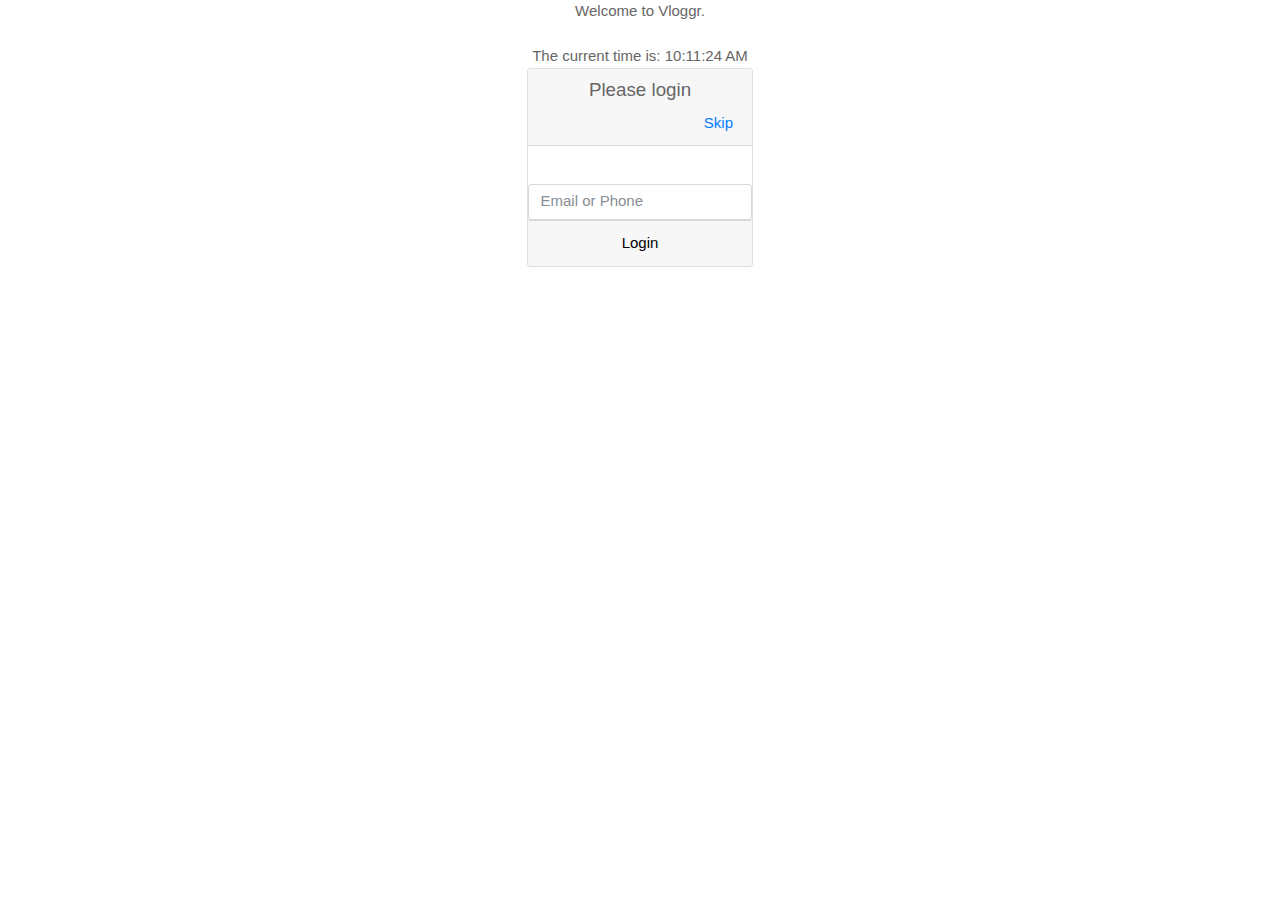
<file: src/main/webapp/WEB-INF/views/index.html>
<!DOCTYPE html>
<html lang="en">
<head>
    <meta charset="UTF-8">
    <link rel="stylesheet" type="text/css" href="../vendor/bootstrap/css/bootstrap.min.css">
    <!--===============================================================================================-->
    <link rel="stylesheet" type="text/css" href="../fonts/font-awesome-4.7.0/css/font-awesome.min.css">
    <!--===============================================================================================-->
    <link rel="stylesheet" type="text/css" href="../fonts/iconic/css/material-design-iconic-font.min.css">
    <!--===============================================================================================-->
    <link rel="stylesheet" type="text/css" href="../vendor/animate/animate.css">
    <!--===============================================================================================-->
    <link rel="stylesheet" type="text/css" href="../vendor/select2/select2.min.css">
    <!--===============================================================================================-->
    <link rel="stylesheet" type="text/css" href="../css/util.css">
    <link rel="stylesheet" type="text/css" href="../css/main.css">
    <title>Hello World.</title>
</head>
<body>
<div class="d-flex justify-content-center">
    <div class="row">
        <div class="text-center">
            <p>Welcome to Vloggr.</p>

            <br>
            <p> The current time is: <span id="time"></span></p>

            <div class="card">
                <div class="card-header">
                    <h5 class="card-title">Please login</h5>
                    <span class="pull-right"> <a href="#skip">Skip</a></span>
                </div>
                <p class="card-body">
                    <form id="login-form" >
                        <input id="crdntl" type="text" class="form-control" aria-label="Phone or Email"
                               aria-describedby="inputGroup-sizing-default" placeholder="Email or Phone">
                    </form>

                </p>
                <p class="card-footer">
                    <button id="submit">Login</button>
                </p>
             </div>
    </div>
</div>
</div>
<!--===============================================================================================-->
<script src="../vendor/jquery/jquery-3.2.1.min.js"></script>
<!--===============================================================================================-->
<script src="../vendor/bootstrap/js/popper.min.js"></script>
<script src="../vendor/bootstrap/js/bootstrap.min.js"></script>
<script type="text/javascript">
    $(document).ready(function() {
        var d = new Date();
        var n = d.toLocaleTimeString();
        $("#time").html(n);
        $("#submit").click(function () {

           var creds = {crdntl : $("#crdntl").val()};

            $.ajax({
                url: "api/login/create",
                method: "POST",
                contentType:"application/json",
                data: JSON.stringify(creds)
            }).done(function(data) {
               console.log(data);
            }).fail(function(data) {
                    alert( "error" );
                    console.log(data);
                });


        });
    });
    </script>
</body>
</html>
</file>
<file: src/main/webapp/WEB-INF/css/util.css>
/*//////////////////////////////////////////////////////////////////
[ REBOOT ]*/
*, *:before, *:after {
	margin: 0px; 
	padding: 0px; 
	-webkit-box-sizing: border-box;
	-moz-box-sizing: border-box;
	box-sizing: border-box;
}

body, html {
	font-family: Arial, sans-serif;
	font-size: 15px;
	color: #666666;

	height: 100%;
	-webkit-box-sizing: border-box;
	-moz-box-sizing: border-box;
	box-sizing: border-box;
}

/*---------------------------------------------*/
a:focus {outline: none;}
a:hover {text-decoration: none;}

/* ------------------------------------ */
h1,h2,h3,h4,h5,h6,p {margin: 0px;}

ul, li {
	margin: 0px;
	list-style-type: none;
}


/* ------------------------------------ */
input, textarea, label {
	display: block;
	outline: none;
	border: none;
}

/* ------------------------------------ */
button {
	outline: none;
	border: none;
	background: transparent;
	cursor: pointer;
}
button:focus {outline: none;}

iframe {border: none;}


/*//////////////////////////////////////////////////////////////////
[ FONT SIZE ]*/
.fs-1 {font-size: 1px;}
.fs-2 {font-size: 2px;}
.fs-3 {font-size: 3px;}
.fs-4 {font-size: 4px;}
.fs-5 {font-size: 5px;}
.fs-6 {font-size: 6px;}
.fs-7 {font-size: 7px;}
.fs-8 {font-size: 8px;}
.fs-9 {font-size: 9px;}
.fs-10 {font-size: 10px;}
.fs-11 {font-size: 11px;}
.fs-12 {font-size: 12px;}
.fs-13 {font-size: 13px;}
.fs-14 {font-size: 14px;}
.fs-15 {font-size: 15px;}
.fs-16 {font-size: 16px;}
.fs-17 {font-size: 17px;}
.fs-18 {font-size: 18px;}
.fs-19 {font-size: 19px;}
.fs-20 {font-size: 20px;}
.fs-21 {font-size: 21px;}
.fs-22 {font-size: 22px;}
.fs-23 {font-size: 23px;}
.fs-24 {font-size: 24px;}
.fs-25 {font-size: 25px;}
.fs-26 {font-size: 26px;}
.fs-27 {font-size: 27px;}
.fs-28 {font-size: 28px;}
.fs-29 {font-size: 29px;}
.fs-30 {font-size: 30px;}
.fs-31 {font-size: 31px;}
.fs-32 {font-size: 32px;}
.fs-33 {font-size: 33px;}
.fs-34 {font-size: 34px;}
.fs-35 {font-size: 35px;}
.fs-36 {font-size: 36px;}
.fs-37 {font-size: 37px;}
.fs-38 {font-size: 38px;}
.fs-39 {font-size: 39px;}
.fs-40 {font-size: 40px;}
.fs-41 {font-size: 41px;}
.fs-42 {font-size: 42px;}
.fs-43 {font-size: 43px;}
.fs-44 {font-size: 44px;}
.fs-45 {font-size: 45px;}
.fs-46 {font-size: 46px;}
.fs-47 {font-size: 47px;}
.fs-48 {font-size: 48px;}
.fs-49 {font-size: 49px;}
.fs-50 {font-size: 50px;}
.fs-51 {font-size: 51px;}
.fs-52 {font-size: 52px;}
.fs-53 {font-size: 53px;}
.fs-54 {font-size: 54px;}
.fs-55 {font-size: 55px;}
.fs-56 {font-size: 56px;}
.fs-57 {font-size: 57px;}
.fs-58 {font-size: 58px;}
.fs-59 {font-size: 59px;}
.fs-60 {font-size: 60px;}
.fs-61 {font-size: 61px;}
.fs-62 {font-size: 62px;}
.fs-63 {font-size: 63px;}
.fs-64 {font-size: 64px;}
.fs-65 {font-size: 65px;}
.fs-66 {font-size: 66px;}
.fs-67 {font-size: 67px;}
.fs-68 {font-size: 68px;}
.fs-69 {font-size: 69px;}
.fs-70 {font-size: 70px;}
.fs-71 {font-size: 71px;}
.fs-72 {font-size: 72px;}
.fs-73 {font-size: 73px;}
.fs-74 {font-size: 74px;}
.fs-75 {font-size: 75px;}
.fs-76 {font-size: 76px;}
.fs-77 {font-size: 77px;}
.fs-78 {font-size: 78px;}
.fs-79 {font-size: 79px;}
.fs-80 {font-size: 80px;}
.fs-81 {font-size: 81px;}
.fs-82 {font-size: 82px;}
.fs-83 {font-size: 83px;}
.fs-84 {font-size: 84px;}
.fs-85 {font-size: 85px;}
.fs-86 {font-size: 86px;}
.fs-87 {font-size: 87px;}
.fs-88 {font-size: 88px;}
.fs-89 {font-size: 89px;}
.fs-90 {font-size: 90px;}
.fs-91 {font-size: 91px;}
.fs-92 {font-size: 92px;}
.fs-93 {font-size: 93px;}
.fs-94 {font-size: 94px;}
.fs-95 {font-size: 95px;}
.fs-96 {font-size: 96px;}
.fs-97 {font-size: 97px;}
.fs-98 {font-size: 98px;}
.fs-99 {font-size: 99px;}
.fs-100 {font-size: 100px;}
.fs-101 {font-size: 101px;}
.fs-102 {font-size: 102px;}
.fs-103 {font-size: 103px;}
.fs-104 {font-size: 104px;}
.fs-105 {font-size: 105px;}
.fs-106 {font-size: 106px;}
.fs-107 {font-size: 107px;}
.fs-108 {font-size: 108px;}
.fs-109 {font-size: 109px;}
.fs-110 {font-size: 110px;}
.fs-111 {font-size: 111px;}
.fs-112 {font-size: 112px;}
.fs-113 {font-size: 113px;}
.fs-114 {font-size: 114px;}
.fs-115 {font-size: 115px;}
.fs-116 {font-size: 116px;}
.fs-117 {font-size: 117px;}
.fs-118 {font-size: 118px;}
.fs-119 {font-size: 119px;}
.fs-120 {font-size: 120px;}
.fs-121 {font-size: 121px;}
.fs-122 {font-size: 122px;}
.fs-123 {font-size: 123px;}
.fs-124 {font-size: 124px;}
.fs-125 {font-size: 125px;}
.fs-126 {font-size: 126px;}
.fs-127 {font-size: 127px;}
.fs-128 {font-size: 128px;}
.fs-129 {font-size: 129px;}
.fs-130 {font-size: 130px;}
.fs-131 {font-size: 131px;}
.fs-132 {font-size: 132px;}
.fs-133 {font-size: 133px;}
.fs-134 {font-size: 134px;}
.fs-135 {font-size: 135px;}
.fs-136 {font-size: 136px;}
.fs-137 {font-size: 137px;}
.fs-138 {font-size: 138px;}
.fs-139 {font-size: 139px;}
.fs-140 {font-size: 140px;}
.fs-141 {font-size: 141px;}
.fs-142 {font-size: 142px;}
.fs-143 {font-size: 143px;}
.fs-144 {font-size: 144px;}
.fs-145 {font-size: 145px;}
.fs-146 {font-size: 146px;}
.fs-147 {font-size: 147px;}
.fs-148 {font-size: 148px;}
.fs-149 {font-size: 149px;}
.fs-150 {font-size: 150px;}
.fs-151 {font-size: 151px;}
.fs-152 {font-size: 152px;}
.fs-153 {font-size: 153px;}
.fs-154 {font-size: 154px;}
.fs-155 {font-size: 155px;}
.fs-156 {font-size: 156px;}
.fs-157 {font-size: 157px;}
.fs-158 {font-size: 158px;}
.fs-159 {font-size: 159px;}
.fs-160 {font-size: 160px;}
.fs-161 {font-size: 161px;}
.fs-162 {font-size: 162px;}
.fs-163 {font-size: 163px;}
.fs-164 {font-size: 164px;}
.fs-165 {font-size: 165px;}
.fs-166 {font-size: 166px;}
.fs-167 {font-size: 167px;}
.fs-168 {font-size: 168px;}
.fs-169 {font-size: 169px;}
.fs-170 {font-size: 170px;}
.fs-171 {font-size: 171px;}
.fs-172 {font-size: 172px;}
.fs-173 {font-size: 173px;}
.fs-174 {font-size: 174px;}
.fs-175 {font-size: 175px;}
.fs-176 {font-size: 176px;}
.fs-177 {font-size: 177px;}
.fs-178 {font-size: 178px;}
.fs-179 {font-size: 179px;}
.fs-180 {font-size: 180px;}
.fs-181 {font-size: 181px;}
.fs-182 {font-size: 182px;}
.fs-183 {font-size: 183px;}
.fs-184 {font-size: 184px;}
.fs-185 {font-size: 185px;}
.fs-186 {font-size: 186px;}
.fs-187 {font-size: 187px;}
.fs-188 {font-size: 188px;}
.fs-189 {font-size: 189px;}
.fs-190 {font-size: 190px;}
.fs-191 {font-size: 191px;}
.fs-192 {font-size: 192px;}
.fs-193 {font-size: 193px;}
.fs-194 {font-size: 194px;}
.fs-195 {font-size: 195px;}
.fs-196 {font-size: 196px;}
.fs-197 {font-size: 197px;}
.fs-198 {font-size: 198px;}
.fs-199 {font-size: 199px;}
.fs-200 {font-size: 200px;}

/*//////////////////////////////////////////////////////////////////
[ PADDING ]*/
.p-t-0 {padding-top: 0px;}
.p-t-1 {padding-top: 1px;}
.p-t-2 {padding-top: 2px;}
.p-t-3 {padding-top: 3px;}
.p-t-4 {padding-top: 4px;}
.p-t-5 {padding-top: 5px;}
.p-t-6 {padding-top: 6px;}
.p-t-7 {padding-top: 7px;}
.p-t-8 {padding-top: 8px;}
.p-t-9 {padding-top: 9px;}
.p-t-10 {padding-top: 10px;}
.p-t-11 {padding-top: 11px;}
.p-t-12 {padding-top: 12px;}
.p-t-13 {padding-top: 13px;}
.p-t-14 {padding-top: 14px;}
.p-t-15 {padding-top: 15px;}
.p-t-16 {padding-top: 16px;}
.p-t-17 {padding-top: 17px;}
.p-t-18 {padding-top: 18px;}
.p-t-19 {padding-top: 19px;}
.p-t-20 {padding-top: 20px;}
.p-t-21 {padding-top: 21px;}
.p-t-22 {padding-top: 22px;}
.p-t-23 {padding-top: 23px;}
.p-t-24 {padding-top: 24px;}
.p-t-25 {padding-top: 25px;}
.p-t-26 {padding-top: 26px;}
.p-t-27 {padding-top: 27px;}
.p-t-28 {padding-top: 28px;}
.p-t-29 {padding-top: 29px;}
.p-t-30 {padding-top: 30px;}
.p-t-31 {padding-top: 31px;}
.p-t-32 {padding-top: 32px;}
.p-t-33 {padding-top: 33px;}
.p-t-34 {padding-top: 34px;}
.p-t-35 {padding-top: 35px;}
.p-t-36 {padding-top: 36px;}
.p-t-37 {padding-top: 37px;}
.p-t-38 {padding-top: 38px;}
.p-t-39 {padding-top: 39px;}
.p-t-40 {padding-top: 40px;}
.p-t-41 {padding-top: 41px;}
.p-t-42 {padding-top: 42px;}
.p-t-43 {padding-top: 43px;}
.p-t-44 {padding-top: 44px;}
.p-t-45 {padding-top: 45px;}
.p-t-46 {padding-top: 46px;}
.p-t-47 {padding-top: 47px;}
.p-t-48 {padding-top: 48px;}
.p-t-49 {padding-top: 49px;}
.p-t-50 {padding-top: 50px;}
.p-t-51 {padding-top: 51px;}
.p-t-52 {padding-top: 52px;}
.p-t-53 {padding-top: 53px;}
.p-t-54 {padding-top: 54px;}
.p-t-55 {padding-top: 55px;}
.p-t-56 {padding-top: 56px;}
.p-t-57 {padding-top: 57px;}
.p-t-58 {padding-top: 58px;}
.p-t-59 {padding-top: 59px;}
.p-t-60 {padding-top: 60px;}
.p-t-61 {padding-top: 61px;}
.p-t-62 {padding-top: 62px;}
.p-t-63 {padding-top: 63px;}
.p-t-64 {padding-top: 64px;}
.p-t-65 {padding-top: 65px;}
.p-t-66 {padding-top: 66px;}
.p-t-67 {padding-top: 67px;}
.p-t-68 {padding-top: 68px;}
.p-t-69 {padding-top: 69px;}
.p-t-70 {padding-top: 70px;}
.p-t-71 {padding-top: 71px;}
.p-t-72 {padding-top: 72px;}
.p-t-73 {padding-top: 73px;}
.p-t-74 {padding-top: 74px;}
.p-t-75 {padding-top: 75px;}
.p-t-76 {padding-top: 76px;}
.p-t-77 {padding-top: 77px;}
.p-t-78 {padding-top: 78px;}
.p-t-79 {padding-top: 79px;}
.p-t-80 {padding-top: 80px;}
.p-t-81 {padding-top: 81px;}
.p-t-82 {padding-top: 82px;}
.p-t-83 {padding-top: 83px;}
.p-t-84 {padding-top: 84px;}
.p-t-85 {padding-top: 85px;}
.p-t-86 {padding-top: 86px;}
.p-t-87 {padding-top: 87px;}
.p-t-88 {padding-top: 88px;}
.p-t-89 {padding-top: 89px;}
.p-t-90 {padding-top: 90px;}
.p-t-91 {padding-top: 91px;}
.p-t-92 {padding-top: 92px;}
.p-t-93 {padding-top: 93px;}
.p-t-94 {padding-top: 94px;}
.p-t-95 {padding-top: 95px;}
.p-t-96 {padding-top: 96px;}
.p-t-97 {padding-top: 97px;}
.p-t-98 {padding-top: 98px;}
.p-t-99 {padding-top: 99px;}
.p-t-100 {padding-top: 100px;}
.p-t-101 {padding-top: 101px;}
.p-t-102 {padding-top: 102px;}
.p-t-103 {padding-top: 103px;}
.p-t-104 {padding-top: 104px;}
.p-t-105 {padding-top: 105px;}
.p-t-106 {padding-top: 106px;}
.p-t-107 {padding-top: 107px;}
.p-t-108 {padding-top: 108px;}
.p-t-109 {padding-top: 109px;}
.p-t-110 {padding-top: 110px;}
.p-t-111 {padding-top: 111px;}
.p-t-112 {padding-top: 112px;}
.p-t-113 {padding-top: 113px;}
.p-t-114 {padding-top: 114px;}
.p-t-115 {padding-top: 115px;}
.p-t-116 {padding-top: 116px;}
.p-t-117 {padding-top: 117px;}
.p-t-118 {padding-top: 118px;}
.p-t-119 {padding-top: 119px;}
.p-t-120 {padding-top: 120px;}
.p-t-121 {padding-top: 121px;}
.p-t-122 {padding-top: 122px;}
.p-t-123 {padding-top: 123px;}
.p-t-124 {padding-top: 124px;}
.p-t-125 {padding-top: 125px;}
.p-t-126 {padding-top: 126px;}
.p-t-127 {padding-top: 127px;}
.p-t-128 {padding-top: 128px;}
.p-t-129 {padding-top: 129px;}
.p-t-130 {padding-top: 130px;}
.p-t-131 {padding-top: 131px;}
.p-t-132 {padding-top: 132px;}
.p-t-133 {padding-top: 133px;}
.p-t-134 {padding-top: 134px;}
.p-t-135 {padding-top: 135px;}
.p-t-136 {padding-top: 136px;}
.p-t-137 {padding-top: 137px;}
.p-t-138 {padding-top: 138px;}
.p-t-139 {padding-top: 139px;}
.p-t-140 {padding-top: 140px;}
.p-t-141 {padding-top: 141px;}
.p-t-142 {padding-top: 142px;}
.p-t-143 {padding-top: 143px;}
.p-t-144 {padding-top: 144px;}
.p-t-145 {padding-top: 145px;}
.p-t-146 {padding-top: 146px;}
.p-t-147 {padding-top: 147px;}
.p-t-148 {padding-top: 148px;}
.p-t-149 {padding-top: 149px;}
.p-t-150 {padding-top: 150px;}
.p-t-151 {padding-top: 151px;}
.p-t-152 {padding-top: 152px;}
.p-t-153 {padding-top: 153px;}
.p-t-154 {padding-top: 154px;}
.p-t-155 {padding-top: 155px;}
.p-t-156 {padding-top: 156px;}
.p-t-157 {padding-top: 157px;}
.p-t-158 {padding-top: 158px;}
.p-t-159 {padding-top: 159px;}
.p-t-160 {padding-top: 160px;}
.p-t-161 {padding-top: 161px;}
.p-t-162 {padding-top: 162px;}
.p-t-163 {padding-top: 163px;}
.p-t-164 {padding-top: 164px;}
.p-t-165 {padding-top: 165px;}
.p-t-166 {padding-top: 166px;}
.p-t-167 {padding-top: 167px;}
.p-t-168 {padding-top: 168px;}
.p-t-169 {padding-top: 169px;}
.p-t-170 {padding-top: 170px;}
.p-t-171 {padding-top: 171px;}
.p-t-172 {padding-top: 172px;}
.p-t-173 {padding-top: 173px;}
.p-t-174 {padding-top: 174px;}
.p-t-175 {padding-top: 175px;}
.p-t-176 {padding-top: 176px;}
.p-t-177 {padding-top: 177px;}
.p-t-178 {padding-top: 178px;}
.p-t-179 {padding-top: 179px;}
.p-t-180 {padding-top: 180px;}
.p-t-181 {padding-top: 181px;}
.p-t-182 {padding-top: 182px;}
.p-t-183 {padding-top: 183px;}
.p-t-184 {padding-top: 184px;}
.p-t-185 {padding-top: 185px;}
.p-t-186 {padding-top: 186px;}
.p-t-187 {padding-top: 187px;}
.p-t-188 {padding-top: 188px;}
.p-t-189 {padding-top: 189px;}
.p-t-190 {padding-top: 190px;}
.p-t-191 {padding-top: 191px;}
.p-t-192 {padding-top: 192px;}
.p-t-193 {padding-top: 193px;}
.p-t-194 {padding-top: 194px;}
.p-t-195 {padding-top: 195px;}
.p-t-196 {padding-top: 196px;}
.p-t-197 {padding-top: 197px;}
.p-t-198 {padding-top: 198px;}
.p-t-199 {padding-top: 199px;}
.p-t-200 {padding-top: 200px;}
.p-t-201 {padding-top: 201px;}
.p-t-202 {padding-top: 202px;}
.p-t-203 {padding-top: 203px;}
.p-t-204 {padding-top: 204px;}
.p-t-205 {padding-top: 205px;}
.p-t-206 {padding-top: 206px;}
.p-t-207 {padding-top: 207px;}
.p-t-208 {padding-top: 208px;}
.p-t-209 {padding-top: 209px;}
.p-t-210 {padding-top: 210px;}
.p-t-211 {padding-top: 211px;}
.p-t-212 {padding-top: 212px;}
.p-t-213 {padding-top: 213px;}
.p-t-214 {padding-top: 214px;}
.p-t-215 {padding-top: 215px;}
.p-t-216 {padding-top: 216px;}
.p-t-217 {padding-top: 217px;}
.p-t-218 {padding-top: 218px;}
.p-t-219 {padding-top: 219px;}
.p-t-220 {padding-top: 220px;}
.p-t-221 {padding-top: 221px;}
.p-t-222 {padding-top: 222px;}
.p-t-223 {padding-top: 223px;}
.p-t-224 {padding-top: 224px;}
.p-t-225 {padding-top: 225px;}
.p-t-226 {padding-top: 226px;}
.p-t-227 {padding-top: 227px;}
.p-t-228 {padding-top: 228px;}
.p-t-229 {padding-top: 229px;}
.p-t-230 {padding-top: 230px;}
.p-t-231 {padding-top: 231px;}
.p-t-232 {padding-top: 232px;}
.p-t-233 {padding-top: 233px;}
.p-t-234 {padding-top: 234px;}
.p-t-235 {padding-top: 235px;}
.p-t-236 {padding-top: 236px;}
.p-t-237 {padding-top: 237px;}
.p-t-238 {padding-top: 238px;}
.p-t-239 {padding-top: 239px;}
.p-t-240 {padding-top: 240px;}
.p-t-241 {padding-top: 241px;}
.p-t-242 {padding-top: 242px;}
.p-t-243 {padding-top: 243px;}
.p-t-244 {padding-top: 244px;}
.p-t-245 {padding-top: 245px;}
.p-t-246 {padding-top: 246px;}
.p-t-247 {padding-top: 247px;}
.p-t-248 {padding-top: 248px;}
.p-t-249 {padding-top: 249px;}
.p-t-250 {padding-top: 250px;}
.p-b-0 {padding-bottom: 0px;}
.p-b-1 {padding-bottom: 1px;}
.p-b-2 {padding-bottom: 2px;}
.p-b-3 {padding-bottom: 3px;}
.p-b-4 {padding-bottom: 4px;}
.p-b-5 {padding-bottom: 5px;}
.p-b-6 {padding-bottom: 6px;}
.p-b-7 {padding-bottom: 7px;}
.p-b-8 {padding-bottom: 8px;}
.p-b-9 {padding-bottom: 9px;}
.p-b-10 {padding-bottom: 10px;}
.p-b-11 {padding-bottom: 11px;}
.p-b-12 {padding-bottom: 12px;}
.p-b-13 {padding-bottom: 13px;}
.p-b-14 {padding-bottom: 14px;}
.p-b-15 {padding-bottom: 15px;}
.p-b-16 {padding-bottom: 16px;}
.p-b-17 {padding-bottom: 17px;}
.p-b-18 {padding-bottom: 18px;}
.p-b-19 {padding-bottom: 19px;}
.p-b-20 {padding-bottom: 20px;}
.p-b-21 {padding-bottom: 21px;}
.p-b-22 {padding-bottom: 22px;}
.p-b-23 {padding-bottom: 23px;}
.p-b-24 {padding-bottom: 24px;}
.p-b-25 {padding-bottom: 25px;}
.p-b-26 {padding-bottom: 26px;}
.p-b-27 {padding-bottom: 27px;}
.p-b-28 {padding-bottom: 28px;}
.p-b-29 {padding-bottom: 29px;}
.p-b-30 {padding-bottom: 30px;}
.p-b-31 {padding-bottom: 31px;}
.p-b-32 {padding-bottom: 32px;}
.p-b-33 {padding-bottom: 33px;}
.p-b-34 {padding-bottom: 34px;}
.p-b-35 {padding-bottom: 35px;}
.p-b-36 {padding-bottom: 36px;}
.p-b-37 {padding-bottom: 37px;}
.p-b-38 {padding-bottom: 38px;}
.p-b-39 {padding-bottom: 39px;}
.p-b-40 {padding-bottom: 40px;}
.p-b-41 {padding-bottom: 41px;}
.p-b-42 {padding-bottom: 42px;}
.p-b-43 {padding-bottom: 43px;}
.p-b-44 {padding-bottom: 44px;}
.p-b-45 {padding-bottom: 45px;}
.p-b-46 {padding-bottom: 46px;}
.p-b-47 {padding-bottom: 47px;}
.p-b-48 {padding-bottom: 48px;}
.p-b-49 {padding-bottom: 49px;}
.p-b-50 {padding-bottom: 50px;}
.p-b-51 {padding-bottom: 51px;}
.p-b-52 {padding-bottom: 52px;}
.p-b-53 {padding-bottom: 53px;}
.p-b-54 {padding-bottom: 54px;}
.p-b-55 {padding-bottom: 55px;}
.p-b-56 {padding-bottom: 56px;}
.p-b-57 {padding-bottom: 57px;}
.p-b-58 {padding-bottom: 58px;}
.p-b-59 {padding-bottom: 59px;}
.p-b-60 {padding-bottom: 60px;}
.p-b-61 {padding-bottom: 61px;}
.p-b-62 {padding-bottom: 62px;}
.p-b-63 {padding-bottom: 63px;}
.p-b-64 {padding-bottom: 64px;}
.p-b-65 {padding-bottom: 65px;}
.p-b-66 {padding-bottom: 66px;}
.p-b-67 {padding-bottom: 67px;}
.p-b-68 {padding-bottom: 68px;}
.p-b-69 {padding-bottom: 69px;}
.p-b-70 {padding-bottom: 70px;}
.p-b-71 {padding-bottom: 71px;}
.p-b-72 {padding-bottom: 72px;}
.p-b-73 {padding-bottom: 73px;}
.p-b-74 {padding-bottom: 74px;}
.p-b-75 {padding-bottom: 75px;}
.p-b-76 {padding-bottom: 76px;}
.p-b-77 {padding-bottom: 77px;}
.p-b-78 {padding-bottom: 78px;}
.p-b-79 {padding-bottom: 79px;}
.p-b-80 {padding-bottom: 80px;}
.p-b-81 {padding-bottom: 81px;}
.p-b-82 {padding-bottom: 82px;}
.p-b-83 {padding-bottom: 83px;}
.p-b-84 {padding-bottom: 84px;}
.p-b-85 {padding-bottom: 85px;}
.p-b-86 {padding-bottom: 86px;}
.p-b-87 {padding-bottom: 87px;}
.p-b-88 {padding-bottom: 88px;}
.p-b-89 {padding-bottom: 89px;}
.p-b-90 {padding-bottom: 90px;}
.p-b-91 {padding-bottom: 91px;}
.p-b-92 {padding-bottom: 92px;}
.p-b-93 {padding-bottom: 93px;}
.p-b-94 {padding-bottom: 94px;}
.p-b-95 {padding-bottom: 95px;}
.p-b-96 {padding-bottom: 96px;}
.p-b-97 {padding-bottom: 97px;}
.p-b-98 {padding-bottom: 98px;}
.p-b-99 {padding-bottom: 99px;}
.p-b-100 {padding-bottom: 100px;}
.p-b-101 {padding-bottom: 101px;}
.p-b-102 {padding-bottom: 102px;}
.p-b-103 {padding-bottom: 103px;}
.p-b-104 {padding-bottom: 104px;}
.p-b-105 {padding-bottom: 105px;}
.p-b-106 {padding-bottom: 106px;}
.p-b-107 {padding-bottom: 107px;}
.p-b-108 {padding-bottom: 108px;}
.p-b-109 {padding-bottom: 109px;}
.p-b-110 {padding-bottom: 110px;}
.p-b-111 {padding-bottom: 111px;}
.p-b-112 {padding-bottom: 112px;}
.p-b-113 {padding-bottom: 113px;}
.p-b-114 {padding-bottom: 114px;}
.p-b-115 {padding-bottom: 115px;}
.p-b-116 {padding-bottom: 116px;}
.p-b-117 {padding-bottom: 117px;}
.p-b-118 {padding-bottom: 118px;}
.p-b-119 {padding-bottom: 119px;}
.p-b-120 {padding-bottom: 120px;}
.p-b-121 {padding-bottom: 121px;}
.p-b-122 {padding-bottom: 122px;}
.p-b-123 {padding-bottom: 123px;}
.p-b-124 {padding-bottom: 124px;}
.p-b-125 {padding-bottom: 125px;}
.p-b-126 {padding-bottom: 126px;}
.p-b-127 {padding-bottom: 127px;}
.p-b-128 {padding-bottom: 128px;}
.p-b-129 {padding-bottom: 129px;}
.p-b-130 {padding-bottom: 130px;}
.p-b-131 {padding-bottom: 131px;}
.p-b-132 {padding-bottom: 132px;}
.p-b-133 {padding-bottom: 133px;}
.p-b-134 {padding-bottom: 134px;}
.p-b-135 {padding-bottom: 135px;}
.p-b-136 {padding-bottom: 136px;}
.p-b-137 {padding-bottom: 137px;}
.p-b-138 {padding-bottom: 138px;}
.p-b-139 {padding-bottom: 139px;}
.p-b-140 {padding-bottom: 140px;}
.p-b-141 {padding-bottom: 141px;}
.p-b-142 {padding-bottom: 142px;}
.p-b-143 {padding-bottom: 143px;}
.p-b-144 {padding-bottom: 144px;}
.p-b-145 {padding-bottom: 145px;}
.p-b-146 {padding-bottom: 146px;}
.p-b-147 {padding-bottom: 147px;}
.p-b-148 {padding-bottom: 148px;}
.p-b-149 {padding-bottom: 149px;}
.p-b-150 {padding-bottom: 150px;}
.p-b-151 {padding-bottom: 151px;}
.p-b-152 {padding-bottom: 152px;}
.p-b-153 {padding-bottom: 153px;}
.p-b-154 {padding-bottom: 154px;}
.p-b-155 {padding-bottom: 155px;}
.p-b-156 {padding-bottom: 156px;}
.p-b-157 {padding-bottom: 157px;}
.p-b-158 {padding-bottom: 158px;}
.p-b-159 {padding-bottom: 159px;}
.p-b-160 {padding-bottom: 160px;}
.p-b-161 {padding-bottom: 161px;}
.p-b-162 {padding-bottom: 162px;}
.p-b-163 {padding-bottom: 163px;}
.p-b-164 {padding-bottom: 164px;}
.p-b-165 {padding-bottom: 165px;}
.p-b-166 {padding-bottom: 166px;}
.p-b-167 {padding-bottom: 167px;}
.p-b-168 {padding-bottom: 168px;}
.p-b-169 {padding-bottom: 169px;}
.p-b-170 {padding-bottom: 170px;}
.p-b-171 {padding-bottom: 171px;}
.p-b-172 {padding-bottom: 172px;}
.p-b-173 {padding-bottom: 173px;}
.p-b-174 {padding-bottom: 174px;}
.p-b-175 {padding-bottom: 175px;}
.p-b-176 {padding-bottom: 176px;}
.p-b-177 {padding-bottom: 177px;}
.p-b-178 {padding-bottom: 178px;}
.p-b-179 {padding-bottom: 179px;}
.p-b-180 {padding-bottom: 180px;}
.p-b-181 {padding-bottom: 181px;}
.p-b-182 {padding-bottom: 182px;}
.p-b-183 {padding-bottom: 183px;}
.p-b-184 {padding-bottom: 184px;}
.p-b-185 {padding-bottom: 185px;}
.p-b-186 {padding-bottom: 186px;}
.p-b-187 {padding-bottom: 187px;}
.p-b-188 {padding-bottom: 188px;}
.p-b-189 {padding-bottom: 189px;}
.p-b-190 {padding-bottom: 190px;}
.p-b-191 {padding-bottom: 191px;}
.p-b-192 {padding-bottom: 192px;}
.p-b-193 {padding-bottom: 193px;}
.p-b-194 {padding-bottom: 194px;}
.p-b-195 {padding-bottom: 195px;}
.p-b-196 {padding-bottom: 196px;}
.p-b-197 {padding-bottom: 197px;}
.p-b-198 {padding-bottom: 198px;}
.p-b-199 {padding-bottom: 199px;}
.p-b-200 {padding-bottom: 200px;}
.p-b-201 {padding-bottom: 201px;}
.p-b-202 {padding-bottom: 202px;}
.p-b-203 {padding-bottom: 203px;}
.p-b-204 {padding-bottom: 204px;}
.p-b-205 {padding-bottom: 205px;}
.p-b-206 {padding-bottom: 206px;}
.p-b-207 {padding-bottom: 207px;}
.p-b-208 {padding-bottom: 208px;}
.p-b-209 {padding-bottom: 209px;}
.p-b-210 {padding-bottom: 210px;}
.p-b-211 {padding-bottom: 211px;}
.p-b-212 {padding-bottom: 212px;}
.p-b-213 {padding-bottom: 213px;}
.p-b-214 {padding-bottom: 214px;}
.p-b-215 {padding-bottom: 215px;}
.p-b-216 {padding-bottom: 216px;}
.p-b-217 {padding-bottom: 217px;}
.p-b-218 {padding-bottom: 218px;}
.p-b-219 {padding-bottom: 219px;}
.p-b-220 {padding-bottom: 220px;}
.p-b-221 {padding-bottom: 221px;}
.p-b-222 {padding-bottom: 222px;}
.p-b-223 {padding-bottom: 223px;}
.p-b-224 {padding-bottom: 224px;}
.p-b-225 {padding-bottom: 225px;}
.p-b-226 {padding-bottom: 226px;}
.p-b-227 {padding-bottom: 227px;}
.p-b-228 {padding-bottom: 228px;}
.p-b-229 {padding-bottom: 229px;}
.p-b-230 {padding-bottom: 230px;}
.p-b-231 {padding-bottom: 231px;}
.p-b-232 {padding-bottom: 232px;}
.p-b-233 {padding-bottom: 233px;}
.p-b-234 {padding-bottom: 234px;}
.p-b-235 {padding-bottom: 235px;}
.p-b-236 {padding-bottom: 236px;}
.p-b-237 {padding-bottom: 237px;}
.p-b-238 {padding-bottom: 238px;}
.p-b-239 {padding-bottom: 239px;}
.p-b-240 {padding-bottom: 240px;}
.p-b-241 {padding-bottom: 241px;}
.p-b-242 {padding-bottom: 242px;}
.p-b-243 {padding-bottom: 243px;}
.p-b-244 {padding-bottom: 244px;}
.p-b-245 {padding-bottom: 245px;}
.p-b-246 {padding-bottom: 246px;}
.p-b-247 {padding-bottom: 247px;}
.p-b-248 {padding-bottom: 248px;}
.p-b-249 {padding-bottom: 249px;}
.p-b-250 {padding-bottom: 250px;}
.p-l-0 {padding-left: 0px;}
.p-l-1 {padding-left: 1px;}
.p-l-2 {padding-left: 2px;}
.p-l-3 {padding-left: 3px;}
.p-l-4 {padding-left: 4px;}
.p-l-5 {padding-left: 5px;}
.p-l-6 {padding-left: 6px;}
.p-l-7 {padding-left: 7px;}
.p-l-8 {padding-left: 8px;}
.p-l-9 {padding-left: 9px;}
.p-l-10 {padding-left: 10px;}
.p-l-11 {padding-left: 11px;}
.p-l-12 {padding-left: 12px;}
.p-l-13 {padding-left: 13px;}
.p-l-14 {padding-left: 14px;}
.p-l-15 {padding-left: 15px;}
.p-l-16 {padding-left: 16px;}
.p-l-17 {padding-left: 17px;}
.p-l-18 {padding-left: 18px;}
.p-l-19 {padding-left: 19px;}
.p-l-20 {padding-left: 20px;}
.p-l-21 {padding-left: 21px;}
.p-l-22 {padding-left: 22px;}
.p-l-23 {padding-left: 23px;}
.p-l-24 {padding-left: 24px;}
.p-l-25 {padding-left: 25px;}
.p-l-26 {padding-left: 26px;}
.p-l-27 {padding-left: 27px;}
.p-l-28 {padding-left: 28px;}
.p-l-29 {padding-left: 29px;}
.p-l-30 {padding-left: 30px;}
.p-l-31 {padding-left: 31px;}
.p-l-32 {padding-left: 32px;}
.p-l-33 {padding-left: 33px;}
.p-l-34 {padding-left: 34px;}
.p-l-35 {padding-left: 35px;}
.p-l-36 {padding-left: 36px;}
.p-l-37 {padding-left: 37px;}
.p-l-38 {padding-left: 38px;}
.p-l-39 {padding-left: 39px;}
.p-l-40 {padding-left: 40px;}
.p-l-41 {padding-left: 41px;}
.p-l-42 {padding-left: 42px;}
.p-l-43 {padding-left: 43px;}
.p-l-44 {padding-left: 44px;}
.p-l-45 {padding-left: 45px;}
.p-l-46 {padding-left: 46px;}
.p-l-47 {padding-left: 47px;}
.p-l-48 {padding-left: 48px;}
.p-l-49 {padding-left: 49px;}
.p-l-50 {padding-left: 50px;}
.p-l-51 {padding-left: 51px;}
.p-l-52 {padding-left: 52px;}
.p-l-53 {padding-left: 53px;}
.p-l-54 {padding-left: 54px;}
.p-l-55 {padding-left: 55px;}
.p-l-56 {padding-left: 56px;}
.p-l-57 {padding-left: 57px;}
.p-l-58 {padding-left: 58px;}
.p-l-59 {padding-left: 59px;}
.p-l-60 {padding-left: 60px;}
.p-l-61 {padding-left: 61px;}
.p-l-62 {padding-left: 62px;}
.p-l-63 {padding-left: 63px;}
.p-l-64 {padding-left: 64px;}
.p-l-65 {padding-left: 65px;}
.p-l-66 {padding-left: 66px;}
.p-l-67 {padding-left: 67px;}
.p-l-68 {padding-left: 68px;}
.p-l-69 {padding-left: 69px;}
.p-l-70 {padding-left: 70px;}
.p-l-71 {padding-left: 71px;}
.p-l-72 {padding-left: 72px;}
.p-l-73 {padding-left: 73px;}
.p-l-74 {padding-left: 74px;}
.p-l-75 {padding-left: 75px;}
.p-l-76 {padding-left: 76px;}
.p-l-77 {padding-left: 77px;}
.p-l-78 {padding-left: 78px;}
.p-l-79 {padding-left: 79px;}
.p-l-80 {padding-left: 80px;}
.p-l-81 {padding-left: 81px;}
.p-l-82 {padding-left: 82px;}
.p-l-83 {padding-left: 83px;}
.p-l-84 {padding-left: 84px;}
.p-l-85 {padding-left: 85px;}
.p-l-86 {padding-left: 86px;}
.p-l-87 {padding-left: 87px;}
.p-l-88 {padding-left: 88px;}
.p-l-89 {padding-left: 89px;}
.p-l-90 {padding-left: 90px;}
.p-l-91 {padding-left: 91px;}
.p-l-92 {padding-left: 92px;}
.p-l-93 {padding-left: 93px;}
.p-l-94 {padding-left: 94px;}
.p-l-95 {padding-left: 95px;}
.p-l-96 {padding-left: 96px;}
.p-l-97 {padding-left: 97px;}
.p-l-98 {padding-left: 98px;}
.p-l-99 {padding-left: 99px;}
.p-l-100 {padding-left: 100px;}
.p-l-101 {padding-left: 101px;}
.p-l-102 {padding-left: 102px;}
.p-l-103 {padding-left: 103px;}
.p-l-104 {padding-left: 104px;}
.p-l-105 {padding-left: 105px;}
.p-l-106 {padding-left: 106px;}
.p-l-107 {padding-left: 107px;}
.p-l-108 {padding-left: 108px;}
.p-l-109 {padding-left: 109px;}
.p-l-110 {padding-left: 110px;}
.p-l-111 {padding-left: 111px;}
.p-l-112 {padding-left: 112px;}
.p-l-113 {padding-left: 113px;}
.p-l-114 {padding-left: 114px;}
.p-l-115 {padding-left: 115px;}
.p-l-116 {padding-left: 116px;}
.p-l-117 {padding-left: 117px;}
.p-l-118 {padding-left: 118px;}
.p-l-119 {padding-left: 119px;}
.p-l-120 {padding-left: 120px;}
.p-l-121 {padding-left: 121px;}
.p-l-122 {padding-left: 122px;}
.p-l-123 {padding-left: 123px;}
.p-l-124 {padding-left: 124px;}
.p-l-125 {padding-left: 125px;}
.p-l-126 {padding-left: 126px;}
.p-l-127 {padding-left: 127px;}
.p-l-128 {padding-left: 128px;}
.p-l-129 {padding-left: 129px;}
.p-l-130 {padding-left: 130px;}
.p-l-131 {padding-left: 131px;}
.p-l-132 {padding-left: 132px;}
.p-l-133 {padding-left: 133px;}
.p-l-134 {padding-left: 134px;}
.p-l-135 {padding-left: 135px;}
.p-l-136 {padding-left: 136px;}
.p-l-137 {padding-left: 137px;}
.p-l-138 {padding-left: 138px;}
.p-l-139 {padding-left: 139px;}
.p-l-140 {padding-left: 140px;}
.p-l-141 {padding-left: 141px;}
.p-l-142 {padding-left: 142px;}
.p-l-143 {padding-left: 143px;}
.p-l-144 {padding-left: 144px;}
.p-l-145 {padding-left: 145px;}
.p-l-146 {padding-left: 146px;}
.p-l-147 {padding-left: 147px;}
.p-l-148 {padding-left: 148px;}
.p-l-149 {padding-left: 149px;}
.p-l-150 {padding-left: 150px;}
.p-l-151 {padding-left: 151px;}
.p-l-152 {padding-left: 152px;}
.p-l-153 {padding-left: 153px;}
.p-l-154 {padding-left: 154px;}
.p-l-155 {padding-left: 155px;}
.p-l-156 {padding-left: 156px;}
.p-l-157 {padding-left: 157px;}
.p-l-158 {padding-left: 158px;}
.p-l-159 {padding-left: 159px;}
.p-l-160 {padding-left: 160px;}
.p-l-161 {padding-left: 161px;}
.p-l-162 {padding-left: 162px;}
.p-l-163 {padding-left: 163px;}
.p-l-164 {padding-left: 164px;}
.p-l-165 {padding-left: 165px;}
.p-l-166 {padding-left: 166px;}
.p-l-167 {padding-left: 167px;}
.p-l-168 {padding-left: 168px;}
.p-l-169 {padding-left: 169px;}
.p-l-170 {padding-left: 170px;}
.p-l-171 {padding-left: 171px;}
.p-l-172 {padding-left: 172px;}
.p-l-173 {padding-left: 173px;}
.p-l-174 {padding-left: 174px;}
.p-l-175 {padding-left: 175px;}
.p-l-176 {padding-left: 176px;}
.p-l-177 {padding-left: 177px;}
.p-l-178 {padding-left: 178px;}
.p-l-179 {padding-left: 179px;}
.p-l-180 {padding-left: 180px;}
.p-l-181 {padding-left: 181px;}
.p-l-182 {padding-left: 182px;}
.p-l-183 {padding-left: 183px;}
.p-l-184 {padding-left: 184px;}
.p-l-185 {padding-left: 185px;}
.p-l-186 {padding-left: 186px;}
.p-l-187 {padding-left: 187px;}
.p-l-188 {padding-left: 188px;}
.p-l-189 {padding-left: 189px;}
.p-l-190 {padding-left: 190px;}
.p-l-191 {padding-left: 191px;}
.p-l-192 {padding-left: 192px;}
.p-l-193 {padding-left: 193px;}
.p-l-194 {padding-left: 194px;}
.p-l-195 {padding-left: 195px;}
.p-l-196 {padding-left: 196px;}
.p-l-197 {padding-left: 197px;}
.p-l-198 {padding-left: 198px;}
.p-l-199 {padding-left: 199px;}
.p-l-200 {padding-left: 200px;}
.p-l-201 {padding-left: 201px;}
.p-l-202 {padding-left: 202px;}
.p-l-203 {padding-left: 203px;}
.p-l-204 {padding-left: 204px;}
.p-l-205 {padding-left: 205px;}
.p-l-206 {padding-left: 206px;}
.p-l-207 {padding-left: 207px;}
.p-l-208 {padding-left: 208px;}
.p-l-209 {padding-left: 209px;}
.p-l-210 {padding-left: 210px;}
.p-l-211 {padding-left: 211px;}
.p-l-212 {padding-left: 212px;}
.p-l-213 {padding-left: 213px;}
.p-l-214 {padding-left: 214px;}
.p-l-215 {padding-left: 215px;}
.p-l-216 {padding-left: 216px;}
.p-l-217 {padding-left: 217px;}
.p-l-218 {padding-left: 218px;}
.p-l-219 {padding-left: 219px;}
.p-l-220 {padding-left: 220px;}
.p-l-221 {padding-left: 221px;}
.p-l-222 {padding-left: 222px;}
.p-l-223 {padding-left: 223px;}
.p-l-224 {padding-left: 224px;}
.p-l-225 {padding-left: 225px;}
.p-l-226 {padding-left: 226px;}
.p-l-227 {padding-left: 227px;}
.p-l-228 {padding-left: 228px;}
.p-l-229 {padding-left: 229px;}
.p-l-230 {padding-left: 230px;}
.p-l-231 {padding-left: 231px;}
.p-l-232 {padding-left: 232px;}
.p-l-233 {padding-left: 233px;}
.p-l-234 {padding-left: 234px;}
.p-l-235 {padding-left: 235px;}
.p-l-236 {padding-left: 236px;}
.p-l-237 {padding-left: 237px;}
.p-l-238 {padding-left: 238px;}
.p-l-239 {padding-left: 239px;}
.p-l-240 {padding-left: 240px;}
.p-l-241 {padding-left: 241px;}
.p-l-242 {padding-left: 242px;}
.p-l-243 {padding-left: 243px;}
.p-l-244 {padding-left: 244px;}
.p-l-245 {padding-left: 245px;}
.p-l-246 {padding-left: 246px;}
.p-l-247 {padding-left: 247px;}
.p-l-248 {padding-left: 248px;}
.p-l-249 {padding-left: 249px;}
.p-l-250 {padding-left: 250px;}
.p-r-0 {padding-right: 0px;}
.p-r-1 {padding-right: 1px;}
.p-r-2 {padding-right: 2px;}
.p-r-3 {padding-right: 3px;}
.p-r-4 {padding-right: 4px;}
.p-r-5 {padding-right: 5px;}
.p-r-6 {padding-right: 6px;}
.p-r-7 {padding-right: 7px;}
.p-r-8 {padding-right: 8px;}
.p-r-9 {padding-right: 9px;}
.p-r-10 {padding-right: 10px;}
.p-r-11 {padding-right: 11px;}
.p-r-12 {padding-right: 12px;}
.p-r-13 {padding-right: 13px;}
.p-r-14 {padding-right: 14px;}
.p-r-15 {padding-right: 15px;}
.p-r-16 {padding-right: 16px;}
.p-r-17 {padding-right: 17px;}
.p-r-18 {padding-right: 18px;}
.p-r-19 {padding-right: 19px;}
.p-r-20 {padding-right: 20px;}
.p-r-21 {padding-right: 21px;}
.p-r-22 {padding-right: 22px;}
.p-r-23 {padding-right: 23px;}
.p-r-24 {padding-right: 24px;}
.p-r-25 {padding-right: 25px;}
.p-r-26 {padding-right: 26px;}
.p-r-27 {padding-right: 27px;}
.p-r-28 {padding-right: 28px;}
.p-r-29 {padding-right: 29px;}
.p-r-30 {padding-right: 30px;}
.p-r-31 {padding-right: 31px;}
.p-r-32 {padding-right: 32px;}
.p-r-33 {padding-right: 33px;}
.p-r-34 {padding-right: 34px;}
.p-r-35 {padding-right: 35px;}
.p-r-36 {padding-right: 36px;}
.p-r-37 {padding-right: 37px;}
.p-r-38 {padding-right: 38px;}
.p-r-39 {padding-right: 39px;}
.p-r-40 {padding-right: 40px;}
.p-r-41 {padding-right: 41px;}
.p-r-42 {padding-right: 42px;}
.p-r-43 {padding-right: 43px;}
.p-r-44 {padding-right: 44px;}
.p-r-45 {padding-right: 45px;}
.p-r-46 {padding-right: 46px;}
.p-r-47 {padding-right: 47px;}
.p-r-48 {padding-right: 48px;}
.p-r-49 {padding-right: 49px;}
.p-r-50 {padding-right: 50px;}
.p-r-51 {padding-right: 51px;}
.p-r-52 {padding-right: 52px;}
.p-r-53 {padding-right: 53px;}
.p-r-54 {padding-right: 54px;}
.p-r-55 {padding-right: 55px;}
.p-r-56 {padding-right: 56px;}
.p-r-57 {padding-right: 57px;}
.p-r-58 {padding-right: 58px;}
.p-r-59 {padding-right: 59px;}
.p-r-60 {padding-right: 60px;}
.p-r-61 {padding-right: 61px;}
.p-r-62 {padding-right: 62px;}
.p-r-63 {padding-right: 63px;}
.p-r-64 {padding-right: 64px;}
.p-r-65 {padding-right: 65px;}
.p-r-66 {padding-right: 66px;}
.p-r-67 {padding-right: 67px;}
.p-r-68 {padding-right: 68px;}
.p-r-69 {padding-right: 69px;}
.p-r-70 {padding-right: 70px;}
.p-r-71 {padding-right: 71px;}
.p-r-72 {padding-right: 72px;}
.p-r-73 {padding-right: 73px;}
.p-r-74 {padding-right: 74px;}
.p-r-75 {padding-right: 75px;}
.p-r-76 {padding-right: 76px;}
.p-r-77 {padding-right: 77px;}
.p-r-78 {padding-right: 78px;}
.p-r-79 {padding-right: 79px;}
.p-r-80 {padding-right: 80px;}
.p-r-81 {padding-right: 81px;}
.p-r-82 {padding-right: 82px;}
.p-r-83 {padding-right: 83px;}
.p-r-84 {padding-right: 84px;}
.p-r-85 {padding-right: 85px;}
.p-r-86 {padding-right: 86px;}
.p-r-87 {padding-right: 87px;}
.p-r-88 {padding-right: 88px;}
.p-r-89 {padding-right: 89px;}
.p-r-90 {padding-right: 90px;}
.p-r-91 {padding-right: 91px;}
.p-r-92 {padding-right: 92px;}
.p-r-93 {padding-right: 93px;}
.p-r-94 {padding-right: 94px;}
.p-r-95 {padding-right: 95px;}
.p-r-96 {padding-right: 96px;}
.p-r-97 {padding-right: 97px;}
.p-r-98 {padding-right: 98px;}
.p-r-99 {padding-right: 99px;}
.p-r-100 {padding-right: 100px;}
.p-r-101 {padding-right: 101px;}
.p-r-102 {padding-right: 102px;}
.p-r-103 {padding-right: 103px;}
.p-r-104 {padding-right: 104px;}
.p-r-105 {padding-right: 105px;}
.p-r-106 {padding-right: 106px;}
.p-r-107 {padding-right: 107px;}
.p-r-108 {padding-right: 108px;}
.p-r-109 {padding-right: 109px;}
.p-r-110 {padding-right: 110px;}
.p-r-111 {padding-right: 111px;}
.p-r-112 {padding-right: 112px;}
.p-r-113 {padding-right: 113px;}
.p-r-114 {padding-right: 114px;}
.p-r-115 {padding-right: 115px;}
.p-r-116 {padding-right: 116px;}
.p-r-117 {padding-right: 117px;}
.p-r-118 {padding-right: 118px;}
.p-r-119 {padding-right: 119px;}
.p-r-120 {padding-right: 120px;}
.p-r-121 {padding-right: 121px;}
.p-r-122 {padding-right: 122px;}
.p-r-123 {padding-right: 123px;}
.p-r-124 {padding-right: 124px;}
.p-r-125 {padding-right: 125px;}
.p-r-126 {padding-right: 126px;}
.p-r-127 {padding-right: 127px;}
.p-r-128 {padding-right: 128px;}
.p-r-129 {padding-right: 129px;}
.p-r-130 {padding-right: 130px;}
.p-r-131 {padding-right: 131px;}
.p-r-132 {padding-right: 132px;}
.p-r-133 {padding-right: 133px;}
.p-r-134 {padding-right: 134px;}
.p-r-135 {padding-right: 135px;}
.p-r-136 {padding-right: 136px;}
.p-r-137 {padding-right: 137px;}
.p-r-138 {padding-right: 138px;}
.p-r-139 {padding-right: 139px;}
.p-r-140 {padding-right: 140px;}
.p-r-141 {padding-right: 141px;}
.p-r-142 {padding-right: 142px;}
.p-r-143 {padding-right: 143px;}
.p-r-144 {padding-right: 144px;}
.p-r-145 {padding-right: 145px;}
.p-r-146 {padding-right: 146px;}
.p-r-147 {padding-right: 147px;}
.p-r-148 {padding-right: 148px;}
.p-r-149 {padding-right: 149px;}
.p-r-150 {padding-right: 150px;}
.p-r-151 {padding-right: 151px;}
.p-r-152 {padding-right: 152px;}
.p-r-153 {padding-right: 153px;}
.p-r-154 {padding-right: 154px;}
.p-r-155 {padding-right: 155px;}
.p-r-156 {padding-right: 156px;}
.p-r-157 {padding-right: 157px;}
.p-r-158 {padding-right: 158px;}
.p-r-159 {padding-right: 159px;}
.p-r-160 {padding-right: 160px;}
.p-r-161 {padding-right: 161px;}
.p-r-162 {padding-right: 162px;}
.p-r-163 {padding-right: 163px;}
.p-r-164 {padding-right: 164px;}
.p-r-165 {padding-right: 165px;}
.p-r-166 {padding-right: 166px;}
.p-r-167 {padding-right: 167px;}
.p-r-168 {padding-right: 168px;}
.p-r-169 {padding-right: 169px;}
.p-r-170 {padding-right: 170px;}
.p-r-171 {padding-right: 171px;}
.p-r-172 {padding-right: 172px;}
.p-r-173 {padding-right: 173px;}
.p-r-174 {padding-right: 174px;}
.p-r-175 {padding-right: 175px;}
.p-r-176 {padding-right: 176px;}
.p-r-177 {padding-right: 177px;}
.p-r-178 {padding-right: 178px;}
.p-r-179 {padding-right: 179px;}
.p-r-180 {padding-right: 180px;}
.p-r-181 {padding-right: 181px;}
.p-r-182 {padding-right: 182px;}
.p-r-183 {padding-right: 183px;}
.p-r-184 {padding-right: 184px;}
.p-r-185 {padding-right: 185px;}
.p-r-186 {padding-right: 186px;}
.p-r-187 {padding-right: 187px;}
.p-r-188 {padding-right: 188px;}
.p-r-189 {padding-right: 189px;}
.p-r-190 {padding-right: 190px;}
.p-r-191 {padding-right: 191px;}
.p-r-192 {padding-right: 192px;}
.p-r-193 {padding-right: 193px;}
.p-r-194 {padding-right: 194px;}
.p-r-195 {padding-right: 195px;}
.p-r-196 {padding-right: 196px;}
.p-r-197 {padding-right: 197px;}
.p-r-198 {padding-right: 198px;}
.p-r-199 {padding-right: 199px;}
.p-r-200 {padding-right: 200px;}
.p-r-201 {padding-right: 201px;}
.p-r-202 {padding-right: 202px;}
.p-r-203 {padding-right: 203px;}
.p-r-204 {padding-right: 204px;}
.p-r-205 {padding-right: 205px;}
.p-r-206 {padding-right: 206px;}
.p-r-207 {padding-right: 207px;}
.p-r-208 {padding-right: 208px;}
.p-r-209 {padding-right: 209px;}
.p-r-210 {padding-right: 210px;}
.p-r-211 {padding-right: 211px;}
.p-r-212 {padding-right: 212px;}
.p-r-213 {padding-right: 213px;}
.p-r-214 {padding-right: 214px;}
.p-r-215 {padding-right: 215px;}
.p-r-216 {padding-right: 216px;}
.p-r-217 {padding-right: 217px;}
.p-r-218 {padding-right: 218px;}
.p-r-219 {padding-right: 219px;}
.p-r-220 {padding-right: 220px;}
.p-r-221 {padding-right: 221px;}
.p-r-222 {padding-right: 222px;}
.p-r-223 {padding-right: 223px;}
.p-r-224 {padding-right: 224px;}
.p-r-225 {padding-right: 225px;}
.p-r-226 {padding-right: 226px;}
.p-r-227 {padding-right: 227px;}
.p-r-228 {padding-right: 228px;}
.p-r-229 {padding-right: 229px;}
.p-r-230 {padding-right: 230px;}
.p-r-231 {padding-right: 231px;}
.p-r-232 {padding-right: 232px;}
.p-r-233 {padding-right: 233px;}
.p-r-234 {padding-right: 234px;}
.p-r-235 {padding-right: 235px;}
.p-r-236 {padding-right: 236px;}
.p-r-237 {padding-right: 237px;}
.p-r-238 {padding-right: 238px;}
.p-r-239 {padding-right: 239px;}
.p-r-240 {padding-right: 240px;}
.p-r-241 {padding-right: 241px;}
.p-r-242 {padding-right: 242px;}
.p-r-243 {padding-right: 243px;}
.p-r-244 {padding-right: 244px;}
.p-r-245 {padding-right: 245px;}
.p-r-246 {padding-right: 246px;}
.p-r-247 {padding-right: 247px;}
.p-r-248 {padding-right: 248px;}
.p-r-249 {padding-right: 249px;}
.p-r-250 {padding-right: 250px;}

/*//////////////////////////////////////////////////////////////////
[ MARGIN ]*/
.m-t-0 {margin-top: 0px;}
.m-t-1 {margin-top: 1px;}
.m-t-2 {margin-top: 2px;}
.m-t-3 {margin-top: 3px;}
.m-t-4 {margin-top: 4px;}
.m-t-5 {margin-top: 5px;}
.m-t-6 {margin-top: 6px;}
.m-t-7 {margin-top: 7px;}
.m-t-8 {margin-top: 8px;}
.m-t-9 {margin-top: 9px;}
.m-t-10 {margin-top: 10px;}
.m-t-11 {margin-top: 11px;}
.m-t-12 {margin-top: 12px;}
.m-t-13 {margin-top: 13px;}
.m-t-14 {margin-top: 14px;}
.m-t-15 {margin-top: 15px;}
.m-t-16 {margin-top: 16px;}
.m-t-17 {margin-top: 17px;}
.m-t-18 {margin-top: 18px;}
.m-t-19 {margin-top: 19px;}
.m-t-20 {margin-top: 20px;}
.m-t-21 {margin-top: 21px;}
.m-t-22 {margin-top: 22px;}
.m-t-23 {margin-top: 23px;}
.m-t-24 {margin-top: 24px;}
.m-t-25 {margin-top: 25px;}
.m-t-26 {margin-top: 26px;}
.m-t-27 {margin-top: 27px;}
.m-t-28 {margin-top: 28px;}
.m-t-29 {margin-top: 29px;}
.m-t-30 {margin-top: 30px;}
.m-t-31 {margin-top: 31px;}
.m-t-32 {margin-top: 32px;}
.m-t-33 {margin-top: 33px;}
.m-t-34 {margin-top: 34px;}
.m-t-35 {margin-top: 35px;}
.m-t-36 {margin-top: 36px;}
.m-t-37 {margin-top: 37px;}
.m-t-38 {margin-top: 38px;}
.m-t-39 {margin-top: 39px;}
.m-t-40 {margin-top: 40px;}
.m-t-41 {margin-top: 41px;}
.m-t-42 {margin-top: 42px;}
.m-t-43 {margin-top: 43px;}
.m-t-44 {margin-top: 44px;}
.m-t-45 {margin-top: 45px;}
.m-t-46 {margin-top: 46px;}
.m-t-47 {margin-top: 47px;}
.m-t-48 {margin-top: 48px;}
.m-t-49 {margin-top: 49px;}
.m-t-50 {margin-top: 50px;}
.m-t-51 {margin-top: 51px;}
.m-t-52 {margin-top: 52px;}
.m-t-53 {margin-top: 53px;}
.m-t-54 {margin-top: 54px;}
.m-t-55 {margin-top: 55px;}
.m-t-56 {margin-top: 56px;}
.m-t-57 {margin-top: 57px;}
.m-t-58 {margin-top: 58px;}
.m-t-59 {margin-top: 59px;}
.m-t-60 {margin-top: 60px;}
.m-t-61 {margin-top: 61px;}
.m-t-62 {margin-top: 62px;}
.m-t-63 {margin-top: 63px;}
.m-t-64 {margin-top: 64px;}
.m-t-65 {margin-top: 65px;}
.m-t-66 {margin-top: 66px;}
.m-t-67 {margin-top: 67px;}
.m-t-68 {margin-top: 68px;}
.m-t-69 {margin-top: 69px;}
.m-t-70 {margin-top: 70px;}
.m-t-71 {margin-top: 71px;}
.m-t-72 {margin-top: 72px;}
.m-t-73 {margin-top: 73px;}
.m-t-74 {margin-top: 74px;}
.m-t-75 {margin-top: 75px;}
.m-t-76 {margin-top: 76px;}
.m-t-77 {margin-top: 77px;}
.m-t-78 {margin-top: 78px;}
.m-t-79 {margin-top: 79px;}
.m-t-80 {margin-top: 80px;}
.m-t-81 {margin-top: 81px;}
.m-t-82 {margin-top: 82px;}
.m-t-83 {margin-top: 83px;}
.m-t-84 {margin-top: 84px;}
.m-t-85 {margin-top: 85px;}
.m-t-86 {margin-top: 86px;}
.m-t-87 {margin-top: 87px;}
.m-t-88 {margin-top: 88px;}
.m-t-89 {margin-top: 89px;}
.m-t-90 {margin-top: 90px;}
.m-t-91 {margin-top: 91px;}
.m-t-92 {margin-top: 92px;}
.m-t-93 {margin-top: 93px;}
.m-t-94 {margin-top: 94px;}
.m-t-95 {margin-top: 95px;}
.m-t-96 {margin-top: 96px;}
.m-t-97 {margin-top: 97px;}
.m-t-98 {margin-top: 98px;}
.m-t-99 {margin-top: 99px;}
.m-t-100 {margin-top: 100px;}
.m-t-101 {margin-top: 101px;}
.m-t-102 {margin-top: 102px;}
.m-t-103 {margin-top: 103px;}
.m-t-104 {margin-top: 104px;}
.m-t-105 {margin-top: 105px;}
.m-t-106 {margin-top: 106px;}
.m-t-107 {margin-top: 107px;}
.m-t-108 {margin-top: 108px;}
.m-t-109 {margin-top: 109px;}
.m-t-110 {margin-top: 110px;}
.m-t-111 {margin-top: 111px;}
.m-t-112 {margin-top: 112px;}
.m-t-113 {margin-top: 113px;}
.m-t-114 {margin-top: 114px;}
.m-t-115 {margin-top: 115px;}
.m-t-116 {margin-top: 116px;}
.m-t-117 {margin-top: 117px;}
.m-t-118 {margin-top: 118px;}
.m-t-119 {margin-top: 119px;}
.m-t-120 {margin-top: 120px;}
.m-t-121 {margin-top: 121px;}
.m-t-122 {margin-top: 122px;}
.m-t-123 {margin-top: 123px;}
.m-t-124 {margin-top: 124px;}
.m-t-125 {margin-top: 125px;}
.m-t-126 {margin-top: 126px;}
.m-t-127 {margin-top: 127px;}
.m-t-128 {margin-top: 128px;}
.m-t-129 {margin-top: 129px;}
.m-t-130 {margin-top: 130px;}
.m-t-131 {margin-top: 131px;}
.m-t-132 {margin-top: 132px;}
.m-t-133 {margin-top: 133px;}
.m-t-134 {margin-top: 134px;}
.m-t-135 {margin-top: 135px;}
.m-t-136 {margin-top: 136px;}
.m-t-137 {margin-top: 137px;}
.m-t-138 {margin-top: 138px;}
.m-t-139 {margin-top: 139px;}
.m-t-140 {margin-top: 140px;}
.m-t-141 {margin-top: 141px;}
.m-t-142 {margin-top: 142px;}
.m-t-143 {margin-top: 143px;}
.m-t-144 {margin-top: 144px;}
.m-t-145 {margin-top: 145px;}
.m-t-146 {margin-top: 146px;}
.m-t-147 {margin-top: 147px;}
.m-t-148 {margin-top: 148px;}
.m-t-149 {margin-top: 149px;}
.m-t-150 {margin-top: 150px;}
.m-t-151 {margin-top: 151px;}
.m-t-152 {margin-top: 152px;}
.m-t-153 {margin-top: 153px;}
.m-t-154 {margin-top: 154px;}
.m-t-155 {margin-top: 155px;}
.m-t-156 {margin-top: 156px;}
.m-t-157 {margin-top: 157px;}
.m-t-158 {margin-top: 158px;}
.m-t-159 {margin-top: 159px;}
.m-t-160 {margin-top: 160px;}
.m-t-161 {margin-top: 161px;}
.m-t-162 {margin-top: 162px;}
.m-t-163 {margin-top: 163px;}
.m-t-164 {margin-top: 164px;}
.m-t-165 {margin-top: 165px;}
.m-t-166 {margin-top: 166px;}
.m-t-167 {margin-top: 167px;}
.m-t-168 {margin-top: 168px;}
.m-t-169 {margin-top: 169px;}
.m-t-170 {margin-top: 170px;}
.m-t-171 {margin-top: 171px;}
.m-t-172 {margin-top: 172px;}
.m-t-173 {margin-top: 173px;}
.m-t-174 {margin-top: 174px;}
.m-t-175 {margin-top: 175px;}
.m-t-176 {margin-top: 176px;}
.m-t-177 {margin-top: 177px;}
.m-t-178 {margin-top: 178px;}
.m-t-179 {margin-top: 179px;}
.m-t-180 {margin-top: 180px;}
.m-t-181 {margin-top: 181px;}
.m-t-182 {margin-top: 182px;}
.m-t-183 {margin-top: 183px;}
.m-t-184 {margin-top: 184px;}
.m-t-185 {margin-top: 185px;}
.m-t-186 {margin-top: 186px;}
.m-t-187 {margin-top: 187px;}
.m-t-188 {margin-top: 188px;}
.m-t-189 {margin-top: 189px;}
.m-t-190 {margin-top: 190px;}
.m-t-191 {margin-top: 191px;}
.m-t-192 {margin-top: 192px;}
.m-t-193 {margin-top: 193px;}
.m-t-194 {margin-top: 194px;}
.m-t-195 {margin-top: 195px;}
.m-t-196 {margin-top: 196px;}
.m-t-197 {margin-top: 197px;}
.m-t-198 {margin-top: 198px;}
.m-t-199 {margin-top: 199px;}
.m-t-200 {margin-top: 200px;}
.m-t-201 {margin-top: 201px;}
.m-t-202 {margin-top: 202px;}
.m-t-203 {margin-top: 203px;}
.m-t-204 {margin-top: 204px;}
.m-t-205 {margin-top: 205px;}
.m-t-206 {margin-top: 206px;}
.m-t-207 {margin-top: 207px;}
.m-t-208 {margin-top: 208px;}
.m-t-209 {margin-top: 209px;}
.m-t-210 {margin-top: 210px;}
.m-t-211 {margin-top: 211px;}
.m-t-212 {margin-top: 212px;}
.m-t-213 {margin-top: 213px;}
.m-t-214 {margin-top: 214px;}
.m-t-215 {margin-top: 215px;}
.m-t-216 {margin-top: 216px;}
.m-t-217 {margin-top: 217px;}
.m-t-218 {margin-top: 218px;}
.m-t-219 {margin-top: 219px;}
.m-t-220 {margin-top: 220px;}
.m-t-221 {margin-top: 221px;}
.m-t-222 {margin-top: 222px;}
.m-t-223 {margin-top: 223px;}
.m-t-224 {margin-top: 224px;}
.m-t-225 {margin-top: 225px;}
.m-t-226 {margin-top: 226px;}
.m-t-227 {margin-top: 227px;}
.m-t-228 {margin-top: 228px;}
.m-t-229 {margin-top: 229px;}
.m-t-230 {margin-top: 230px;}
.m-t-231 {margin-top: 231px;}
.m-t-232 {margin-top: 232px;}
.m-t-233 {margin-top: 233px;}
.m-t-234 {margin-top: 234px;}
.m-t-235 {margin-top: 235px;}
.m-t-236 {margin-top: 236px;}
.m-t-237 {margin-top: 237px;}
.m-t-238 {margin-top: 238px;}
.m-t-239 {margin-top: 239px;}
.m-t-240 {margin-top: 240px;}
.m-t-241 {margin-top: 241px;}
.m-t-242 {margin-top: 242px;}
.m-t-243 {margin-top: 243px;}
.m-t-244 {margin-top: 244px;}
.m-t-245 {margin-top: 245px;}
.m-t-246 {margin-top: 246px;}
.m-t-247 {margin-top: 247px;}
.m-t-248 {margin-top: 248px;}
.m-t-249 {margin-top: 249px;}
.m-t-250 {margin-top: 250px;}
.m-b-0 {margin-bottom: 0px;}
.m-b-1 {margin-bottom: 1px;}
.m-b-2 {margin-bottom: 2px;}
.m-b-3 {margin-bottom: 3px;}
.m-b-4 {margin-bottom: 4px;}
.m-b-5 {margin-bottom: 5px;}
.m-b-6 {margin-bottom: 6px;}
.m-b-7 {margin-bottom: 7px;}
.m-b-8 {margin-bottom: 8px;}
.m-b-9 {margin-bottom: 9px;}
.m-b-10 {margin-bottom: 10px;}
.m-b-11 {margin-bottom: 11px;}
.m-b-12 {margin-bottom: 12px;}
.m-b-13 {margin-bottom: 13px;}
.m-b-14 {margin-bottom: 14px;}
.m-b-15 {margin-bottom: 15px;}
.m-b-16 {margin-bottom: 16px;}
.m-b-17 {margin-bottom: 17px;}
.m-b-18 {margin-bottom: 18px;}
.m-b-19 {margin-bottom: 19px;}
.m-b-20 {margin-bottom: 20px;}
.m-b-21 {margin-bottom: 21px;}
.m-b-22 {margin-bottom: 22px;}
.m-b-23 {margin-bottom: 23px;}
.m-b-24 {margin-bottom: 24px;}
.m-b-25 {margin-bottom: 25px;}
.m-b-26 {margin-bottom: 26px;}
.m-b-27 {margin-bottom: 27px;}
.m-b-28 {margin-bottom: 28px;}
.m-b-29 {margin-bottom: 29px;}
.m-b-30 {margin-bottom: 30px;}
.m-b-31 {margin-bottom: 31px;}
.m-b-32 {margin-bottom: 32px;}
.m-b-33 {margin-bottom: 33px;}
.m-b-34 {margin-bottom: 34px;}
.m-b-35 {margin-bottom: 35px;}
.m-b-36 {margin-bottom: 36px;}
.m-b-37 {margin-bottom: 37px;}
.m-b-38 {margin-bottom: 38px;}
.m-b-39 {margin-bottom: 39px;}
.m-b-40 {margin-bottom: 40px;}
.m-b-41 {margin-bottom: 41px;}
.m-b-42 {margin-bottom: 42px;}
.m-b-43 {margin-bottom: 43px;}
.m-b-44 {margin-bottom: 44px;}
.m-b-45 {margin-bottom: 45px;}
.m-b-46 {margin-bottom: 46px;}
.m-b-47 {margin-bottom: 47px;}
.m-b-48 {margin-bottom: 48px;}
.m-b-49 {margin-bottom: 49px;}
.m-b-50 {margin-bottom: 50px;}
.m-b-51 {margin-bottom: 51px;}
.m-b-52 {margin-bottom: 52px;}
.m-b-53 {margin-bottom: 53px;}
.m-b-54 {margin-bottom: 54px;}
.m-b-55 {margin-bottom: 55px;}
.m-b-56 {margin-bottom: 56px;}
.m-b-57 {margin-bottom: 57px;}
.m-b-58 {margin-bottom: 58px;}
.m-b-59 {margin-bottom: 59px;}
.m-b-60 {margin-bottom: 60px;}
.m-b-61 {margin-bottom: 61px;}
.m-b-62 {margin-bottom: 62px;}
.m-b-63 {margin-bottom: 63px;}
.m-b-64 {margin-bottom: 64px;}
.m-b-65 {margin-bottom: 65px;}
.m-b-66 {margin-bottom: 66px;}
.m-b-67 {margin-bottom: 67px;}
.m-b-68 {margin-bottom: 68px;}
.m-b-69 {margin-bottom: 69px;}
.m-b-70 {margin-bottom: 70px;}
.m-b-71 {margin-bottom: 71px;}
.m-b-72 {margin-bottom: 72px;}
.m-b-73 {margin-bottom: 73px;}
.m-b-74 {margin-bottom: 74px;}
.m-b-75 {margin-bottom: 75px;}
.m-b-76 {margin-bottom: 76px;}
.m-b-77 {margin-bottom: 77px;}
.m-b-78 {margin-bottom: 78px;}
.m-b-79 {margin-bottom: 79px;}
.m-b-80 {margin-bottom: 80px;}
.m-b-81 {margin-bottom: 81px;}
.m-b-82 {margin-bottom: 82px;}
.m-b-83 {margin-bottom: 83px;}
.m-b-84 {margin-bottom: 84px;}
.m-b-85 {margin-bottom: 85px;}
.m-b-86 {margin-bottom: 86px;}
.m-b-87 {margin-bottom: 87px;}
.m-b-88 {margin-bottom: 88px;}
.m-b-89 {margin-bottom: 89px;}
.m-b-90 {margin-bottom: 90px;}
.m-b-91 {margin-bottom: 91px;}
.m-b-92 {margin-bottom: 92px;}
.m-b-93 {margin-bottom: 93px;}
.m-b-94 {margin-bottom: 94px;}
.m-b-95 {margin-bottom: 95px;}
.m-b-96 {margin-bottom: 96px;}
.m-b-97 {margin-bottom: 97px;}
.m-b-98 {margin-bottom: 98px;}
.m-b-99 {margin-bottom: 99px;}
.m-b-100 {margin-bottom: 100px;}
.m-b-101 {margin-bottom: 101px;}
.m-b-102 {margin-bottom: 102px;}
.m-b-103 {margin-bottom: 103px;}
.m-b-104 {margin-bottom: 104px;}
.m-b-105 {margin-bottom: 105px;}
.m-b-106 {margin-bottom: 106px;}
.m-b-107 {margin-bottom: 107px;}
.m-b-108 {margin-bottom: 108px;}
.m-b-109 {margin-bottom: 109px;}
.m-b-110 {margin-bottom: 110px;}
.m-b-111 {margin-bottom: 111px;}
.m-b-112 {margin-bottom: 112px;}
.m-b-113 {margin-bottom: 113px;}
.m-b-114 {margin-bottom: 114px;}
.m-b-115 {margin-bottom: 115px;}
.m-b-116 {margin-bottom: 116px;}
.m-b-117 {margin-bottom: 117px;}
.m-b-118 {margin-bottom: 118px;}
.m-b-119 {margin-bottom: 119px;}
.m-b-120 {margin-bottom: 120px;}
.m-b-121 {margin-bottom: 121px;}
.m-b-122 {margin-bottom: 122px;}
.m-b-123 {margin-bottom: 123px;}
.m-b-124 {margin-bottom: 124px;}
.m-b-125 {margin-bottom: 125px;}
.m-b-126 {margin-bottom: 126px;}
.m-b-127 {margin-bottom: 127px;}
.m-b-128 {margin-bottom: 128px;}
.m-b-129 {margin-bottom: 129px;}
.m-b-130 {margin-bottom: 130px;}
.m-b-131 {margin-bottom: 131px;}
.m-b-132 {margin-bottom: 132px;}
.m-b-133 {margin-bottom: 133px;}
.m-b-134 {margin-bottom: 134px;}
.m-b-135 {margin-bottom: 135px;}
.m-b-136 {margin-bottom: 136px;}
.m-b-137 {margin-bottom: 137px;}
.m-b-138 {margin-bottom: 138px;}
.m-b-139 {margin-bottom: 139px;}
.m-b-140 {margin-bottom: 140px;}
.m-b-141 {margin-bottom: 141px;}
.m-b-142 {margin-bottom: 142px;}
.m-b-143 {margin-bottom: 143px;}
.m-b-144 {margin-bottom: 144px;}
.m-b-145 {margin-bottom: 145px;}
.m-b-146 {margin-bottom: 146px;}
.m-b-147 {margin-bottom: 147px;}
.m-b-148 {margin-bottom: 148px;}
.m-b-149 {margin-bottom: 149px;}
.m-b-150 {margin-bottom: 150px;}
.m-b-151 {margin-bottom: 151px;}
.m-b-152 {margin-bottom: 152px;}
.m-b-153 {margin-bottom: 153px;}
.m-b-154 {margin-bottom: 154px;}
.m-b-155 {margin-bottom: 155px;}
.m-b-156 {margin-bottom: 156px;}
.m-b-157 {margin-bottom: 157px;}
.m-b-158 {margin-bottom: 158px;}
.m-b-159 {margin-bottom: 159px;}
.m-b-160 {margin-bottom: 160px;}
.m-b-161 {margin-bottom: 161px;}
.m-b-162 {margin-bottom: 162px;}
.m-b-163 {margin-bottom: 163px;}
.m-b-164 {margin-bottom: 164px;}
.m-b-165 {margin-bottom: 165px;}
.m-b-166 {margin-bottom: 166px;}
.m-b-167 {margin-bottom: 167px;}
.m-b-168 {margin-bottom: 168px;}
.m-b-169 {margin-bottom: 169px;}
.m-b-170 {margin-bottom: 170px;}
.m-b-171 {margin-bottom: 171px;}
.m-b-172 {margin-bottom: 172px;}
.m-b-173 {margin-bottom: 173px;}
.m-b-174 {margin-bottom: 174px;}
.m-b-175 {margin-bottom: 175px;}
.m-b-176 {margin-bottom: 176px;}
.m-b-177 {margin-bottom: 177px;}
.m-b-178 {margin-bottom: 178px;}
.m-b-179 {margin-bottom: 179px;}
.m-b-180 {margin-bottom: 180px;}
.m-b-181 {margin-bottom: 181px;}
.m-b-182 {margin-bottom: 182px;}
.m-b-183 {margin-bottom: 183px;}
.m-b-184 {margin-bottom: 184px;}
.m-b-185 {margin-bottom: 185px;}
.m-b-186 {margin-bottom: 186px;}
.m-b-187 {margin-bottom: 187px;}
.m-b-188 {margin-bottom: 188px;}
.m-b-189 {margin-bottom: 189px;}
.m-b-190 {margin-bottom: 190px;}
.m-b-191 {margin-bottom: 191px;}
.m-b-192 {margin-bottom: 192px;}
.m-b-193 {margin-bottom: 193px;}
.m-b-194 {margin-bottom: 194px;}
.m-b-195 {margin-bottom: 195px;}
.m-b-196 {margin-bottom: 196px;}
.m-b-197 {margin-bottom: 197px;}
.m-b-198 {margin-bottom: 198px;}
.m-b-199 {margin-bottom: 199px;}
.m-b-200 {margin-bottom: 200px;}
.m-b-201 {margin-bottom: 201px;}
.m-b-202 {margin-bottom: 202px;}
.m-b-203 {margin-bottom: 203px;}
.m-b-204 {margin-bottom: 204px;}
.m-b-205 {margin-bottom: 205px;}
.m-b-206 {margin-bottom: 206px;}
.m-b-207 {margin-bottom: 207px;}
.m-b-208 {margin-bottom: 208px;}
.m-b-209 {margin-bottom: 209px;}
.m-b-210 {margin-bottom: 210px;}
.m-b-211 {margin-bottom: 211px;}
.m-b-212 {margin-bottom: 212px;}
.m-b-213 {margin-bottom: 213px;}
.m-b-214 {margin-bottom: 214px;}
.m-b-215 {margin-bottom: 215px;}
.m-b-216 {margin-bottom: 216px;}
.m-b-217 {margin-bottom: 217px;}
.m-b-218 {margin-bottom: 218px;}
.m-b-219 {margin-bottom: 219px;}
.m-b-220 {margin-bottom: 220px;}
.m-b-221 {margin-bottom: 221px;}
.m-b-222 {margin-bottom: 222px;}
.m-b-223 {margin-bottom: 223px;}
.m-b-224 {margin-bottom: 224px;}
.m-b-225 {margin-bottom: 225px;}
.m-b-226 {margin-bottom: 226px;}
.m-b-227 {margin-bottom: 227px;}
.m-b-228 {margin-bottom: 228px;}
.m-b-229 {margin-bottom: 229px;}
.m-b-230 {margin-bottom: 230px;}
.m-b-231 {margin-bottom: 231px;}
.m-b-232 {margin-bottom: 232px;}
.m-b-233 {margin-bottom: 233px;}
.m-b-234 {margin-bottom: 234px;}
.m-b-235 {margin-bottom: 235px;}
.m-b-236 {margin-bottom: 236px;}
.m-b-237 {margin-bottom: 237px;}
.m-b-238 {margin-bottom: 238px;}
.m-b-239 {margin-bottom: 239px;}
.m-b-240 {margin-bottom: 240px;}
.m-b-241 {margin-bottom: 241px;}
.m-b-242 {margin-bottom: 242px;}
.m-b-243 {margin-bottom: 243px;}
.m-b-244 {margin-bottom: 244px;}
.m-b-245 {margin-bottom: 245px;}
.m-b-246 {margin-bottom: 246px;}
.m-b-247 {margin-bottom: 247px;}
.m-b-248 {margin-bottom: 248px;}
.m-b-249 {margin-bottom: 249px;}
.m-b-250 {margin-bottom: 250px;}
.m-l-0 {margin-left: 0px;}
.m-l-1 {margin-left: 1px;}
.m-l-2 {margin-left: 2px;}
.m-l-3 {margin-left: 3px;}
.m-l-4 {margin-left: 4px;}
.m-l-5 {margin-left: 5px;}
.m-l-6 {margin-left: 6px;}
.m-l-7 {margin-left: 7px;}
.m-l-8 {margin-left: 8px;}
.m-l-9 {margin-left: 9px;}
.m-l-10 {margin-left: 10px;}
.m-l-11 {margin-left: 11px;}
.m-l-12 {margin-left: 12px;}
.m-l-13 {margin-left: 13px;}
.m-l-14 {margin-left: 14px;}
.m-l-15 {margin-left: 15px;}
.m-l-16 {margin-left: 16px;}
.m-l-17 {margin-left: 17px;}
.m-l-18 {margin-left: 18px;}
.m-l-19 {margin-left: 19px;}
.m-l-20 {margin-left: 20px;}
.m-l-21 {margin-left: 21px;}
.m-l-22 {margin-left: 22px;}
.m-l-23 {margin-left: 23px;}
.m-l-24 {margin-left: 24px;}
.m-l-25 {margin-left: 25px;}
.m-l-26 {margin-left: 26px;}
.m-l-27 {margin-left: 27px;}
.m-l-28 {margin-left: 28px;}
.m-l-29 {margin-left: 29px;}
.m-l-30 {margin-left: 30px;}
.m-l-31 {margin-left: 31px;}
.m-l-32 {margin-left: 32px;}
.m-l-33 {margin-left: 33px;}
.m-l-34 {margin-left: 34px;}
.m-l-35 {margin-left: 35px;}
.m-l-36 {margin-left: 36px;}
.m-l-37 {margin-left: 37px;}
.m-l-38 {margin-left: 38px;}
.m-l-39 {margin-left: 39px;}
.m-l-40 {margin-left: 40px;}
.m-l-41 {margin-left: 41px;}
.m-l-42 {margin-left: 42px;}
.m-l-43 {margin-left: 43px;}
.m-l-44 {margin-left: 44px;}
.m-l-45 {margin-left: 45px;}
.m-l-46 {margin-left: 46px;}
.m-l-47 {margin-left: 47px;}
.m-l-48 {margin-left: 48px;}
.m-l-49 {margin-left: 49px;}
.m-l-50 {margin-left: 50px;}
.m-l-51 {margin-left: 51px;}
.m-l-52 {margin-left: 52px;}
.m-l-53 {margin-left: 53px;}
.m-l-54 {margin-left: 54px;}
.m-l-55 {margin-left: 55px;}
.m-l-56 {margin-left: 56px;}
.m-l-57 {margin-left: 57px;}
.m-l-58 {margin-left: 58px;}
.m-l-59 {margin-left: 59px;}
.m-l-60 {margin-left: 60px;}
.m-l-61 {margin-left: 61px;}
.m-l-62 {margin-left: 62px;}
.m-l-63 {margin-left: 63px;}
.m-l-64 {margin-left: 64px;}
.m-l-65 {margin-left: 65px;}
.m-l-66 {margin-left: 66px;}
.m-l-67 {margin-left: 67px;}
.m-l-68 {margin-left: 68px;}
.m-l-69 {margin-left: 69px;}
.m-l-70 {margin-left: 70px;}
.m-l-71 {margin-left: 71px;}
.m-l-72 {margin-left: 72px;}
.m-l-73 {margin-left: 73px;}
.m-l-74 {margin-left: 74px;}
.m-l-75 {margin-left: 75px;}
.m-l-76 {margin-left: 76px;}
.m-l-77 {margin-left: 77px;}
.m-l-78 {margin-left: 78px;}
.m-l-79 {margin-left: 79px;}
.m-l-80 {margin-left: 80px;}
.m-l-81 {margin-left: 81px;}
.m-l-82 {margin-left: 82px;}
.m-l-83 {margin-left: 83px;}
.m-l-84 {margin-left: 84px;}
.m-l-85 {margin-left: 85px;}
.m-l-86 {margin-left: 86px;}
.m-l-87 {margin-left: 87px;}
.m-l-88 {margin-left: 88px;}
.m-l-89 {margin-left: 89px;}
.m-l-90 {margin-left: 90px;}
.m-l-91 {margin-left: 91px;}
.m-l-92 {margin-left: 92px;}
.m-l-93 {margin-left: 93px;}
.m-l-94 {margin-left: 94px;}
.m-l-95 {margin-left: 95px;}
.m-l-96 {margin-left: 96px;}
.m-l-97 {margin-left: 97px;}
.m-l-98 {margin-left: 98px;}
.m-l-99 {margin-left: 99px;}
.m-l-100 {margin-left: 100px;}
.m-l-101 {margin-left: 101px;}
.m-l-102 {margin-left: 102px;}
.m-l-103 {margin-left: 103px;}
.m-l-104 {margin-left: 104px;}
.m-l-105 {margin-left: 105px;}
.m-l-106 {margin-left: 106px;}
.m-l-107 {margin-left: 107px;}
.m-l-108 {margin-left: 108px;}
.m-l-109 {margin-left: 109px;}
.m-l-110 {margin-left: 110px;}
.m-l-111 {margin-left: 111px;}
.m-l-112 {margin-left: 112px;}
.m-l-113 {margin-left: 113px;}
.m-l-114 {margin-left: 114px;}
.m-l-115 {margin-left: 115px;}
.m-l-116 {margin-left: 116px;}
.m-l-117 {margin-left: 117px;}
.m-l-118 {margin-left: 118px;}
.m-l-119 {margin-left: 119px;}
.m-l-120 {margin-left: 120px;}
.m-l-121 {margin-left: 121px;}
.m-l-122 {margin-left: 122px;}
.m-l-123 {margin-left: 123px;}
.m-l-124 {margin-left: 124px;}
.m-l-125 {margin-left: 125px;}
.m-l-126 {margin-left: 126px;}
.m-l-127 {margin-left: 127px;}
.m-l-128 {margin-left: 128px;}
.m-l-129 {margin-left: 129px;}
.m-l-130 {margin-left: 130px;}
.m-l-131 {margin-left: 131px;}
.m-l-132 {margin-left: 132px;}
.m-l-133 {margin-left: 133px;}
.m-l-134 {margin-left: 134px;}
.m-l-135 {margin-left: 135px;}
.m-l-136 {margin-left: 136px;}
.m-l-137 {margin-left: 137px;}
.m-l-138 {margin-left: 138px;}
.m-l-139 {margin-left: 139px;}
.m-l-140 {margin-left: 140px;}
.m-l-141 {margin-left: 141px;}
.m-l-142 {margin-left: 142px;}
.m-l-143 {margin-left: 143px;}
.m-l-144 {margin-left: 144px;}
.m-l-145 {margin-left: 145px;}
.m-l-146 {margin-left: 146px;}
.m-l-147 {margin-left: 147px;}
.m-l-148 {margin-left: 148px;}
.m-l-149 {margin-left: 149px;}
.m-l-150 {margin-left: 150px;}
.m-l-151 {margin-left: 151px;}
.m-l-152 {margin-left: 152px;}
.m-l-153 {margin-left: 153px;}
.m-l-154 {margin-left: 154px;}
.m-l-155 {margin-left: 155px;}
.m-l-156 {margin-left: 156px;}
.m-l-157 {margin-left: 157px;}
.m-l-158 {margin-left: 158px;}
.m-l-159 {margin-left: 159px;}
.m-l-160 {margin-left: 160px;}
.m-l-161 {margin-left: 161px;}
.m-l-162 {margin-left: 162px;}
.m-l-163 {margin-left: 163px;}
.m-l-164 {margin-left: 164px;}
.m-l-165 {margin-left: 165px;}
.m-l-166 {margin-left: 166px;}
.m-l-167 {margin-left: 167px;}
.m-l-168 {margin-left: 168px;}
.m-l-169 {margin-left: 169px;}
.m-l-170 {margin-left: 170px;}
.m-l-171 {margin-left: 171px;}
.m-l-172 {margin-left: 172px;}
.m-l-173 {margin-left: 173px;}
.m-l-174 {margin-left: 174px;}
.m-l-175 {margin-left: 175px;}
.m-l-176 {margin-left: 176px;}
.m-l-177 {margin-left: 177px;}
.m-l-178 {margin-left: 178px;}
.m-l-179 {margin-left: 179px;}
.m-l-180 {margin-left: 180px;}
.m-l-181 {margin-left: 181px;}
.m-l-182 {margin-left: 182px;}
.m-l-183 {margin-left: 183px;}
.m-l-184 {margin-left: 184px;}
.m-l-185 {margin-left: 185px;}
.m-l-186 {margin-left: 186px;}
.m-l-187 {margin-left: 187px;}
.m-l-188 {margin-left: 188px;}
.m-l-189 {margin-left: 189px;}
.m-l-190 {margin-left: 190px;}
.m-l-191 {margin-left: 191px;}
.m-l-192 {margin-left: 192px;}
.m-l-193 {margin-left: 193px;}
.m-l-194 {margin-left: 194px;}
.m-l-195 {margin-left: 195px;}
.m-l-196 {margin-left: 196px;}
.m-l-197 {margin-left: 197px;}
.m-l-198 {margin-left: 198px;}
.m-l-199 {margin-left: 199px;}
.m-l-200 {margin-left: 200px;}
.m-l-201 {margin-left: 201px;}
.m-l-202 {margin-left: 202px;}
.m-l-203 {margin-left: 203px;}
.m-l-204 {margin-left: 204px;}
.m-l-205 {margin-left: 205px;}
.m-l-206 {margin-left: 206px;}
.m-l-207 {margin-left: 207px;}
.m-l-208 {margin-left: 208px;}
.m-l-209 {margin-left: 209px;}
.m-l-210 {margin-left: 210px;}
.m-l-211 {margin-left: 211px;}
.m-l-212 {margin-left: 212px;}
.m-l-213 {margin-left: 213px;}
.m-l-214 {margin-left: 214px;}
.m-l-215 {margin-left: 215px;}
.m-l-216 {margin-left: 216px;}
.m-l-217 {margin-left: 217px;}
.m-l-218 {margin-left: 218px;}
.m-l-219 {margin-left: 219px;}
.m-l-220 {margin-left: 220px;}
.m-l-221 {margin-left: 221px;}
.m-l-222 {margin-left: 222px;}
.m-l-223 {margin-left: 223px;}
.m-l-224 {margin-left: 224px;}
.m-l-225 {margin-left: 225px;}
.m-l-226 {margin-left: 226px;}
.m-l-227 {margin-left: 227px;}
.m-l-228 {margin-left: 228px;}
.m-l-229 {margin-left: 229px;}
.m-l-230 {margin-left: 230px;}
.m-l-231 {margin-left: 231px;}
.m-l-232 {margin-left: 232px;}
.m-l-233 {margin-left: 233px;}
.m-l-234 {margin-left: 234px;}
.m-l-235 {margin-left: 235px;}
.m-l-236 {margin-left: 236px;}
.m-l-237 {margin-left: 237px;}
.m-l-238 {margin-left: 238px;}
.m-l-239 {margin-left: 239px;}
.m-l-240 {margin-left: 240px;}
.m-l-241 {margin-left: 241px;}
.m-l-242 {margin-left: 242px;}
.m-l-243 {margin-left: 243px;}
.m-l-244 {margin-left: 244px;}
.m-l-245 {margin-left: 245px;}
.m-l-246 {margin-left: 246px;}
.m-l-247 {margin-left: 247px;}
.m-l-248 {margin-left: 248px;}
.m-l-249 {margin-left: 249px;}
.m-l-250 {margin-left: 250px;}
.m-r-0 {margin-right: 0px;}
.m-r-1 {margin-right: 1px;}
.m-r-2 {margin-right: 2px;}
.m-r-3 {margin-right: 3px;}
.m-r-4 {margin-right: 4px;}
.m-r-5 {margin-right: 5px;}
.m-r-6 {margin-right: 6px;}
.m-r-7 {margin-right: 7px;}
.m-r-8 {margin-right: 8px;}
.m-r-9 {margin-right: 9px;}
.m-r-10 {margin-right: 10px;}
.m-r-11 {margin-right: 11px;}
.m-r-12 {margin-right: 12px;}
.m-r-13 {margin-right: 13px;}
.m-r-14 {margin-right: 14px;}
.m-r-15 {margin-right: 15px;}
.m-r-16 {margin-right: 16px;}
.m-r-17 {margin-right: 17px;}
.m-r-18 {margin-right: 18px;}
.m-r-19 {margin-right: 19px;}
.m-r-20 {margin-right: 20px;}
.m-r-21 {margin-right: 21px;}
.m-r-22 {margin-right: 22px;}
.m-r-23 {margin-right: 23px;}
.m-r-24 {margin-right: 24px;}
.m-r-25 {margin-right: 25px;}
.m-r-26 {margin-right: 26px;}
.m-r-27 {margin-right: 27px;}
.m-r-28 {margin-right: 28px;}
.m-r-29 {margin-right: 29px;}
.m-r-30 {margin-right: 30px;}
.m-r-31 {margin-right: 31px;}
.m-r-32 {margin-right: 32px;}
.m-r-33 {margin-right: 33px;}
.m-r-34 {margin-right: 34px;}
.m-r-35 {margin-right: 35px;}
.m-r-36 {margin-right: 36px;}
.m-r-37 {margin-right: 37px;}
.m-r-38 {margin-right: 38px;}
.m-r-39 {margin-right: 39px;}
.m-r-40 {margin-right: 40px;}
.m-r-41 {margin-right: 41px;}
.m-r-42 {margin-right: 42px;}
.m-r-43 {margin-right: 43px;}
.m-r-44 {margin-right: 44px;}
.m-r-45 {margin-right: 45px;}
.m-r-46 {margin-right: 46px;}
.m-r-47 {margin-right: 47px;}
.m-r-48 {margin-right: 48px;}
.m-r-49 {margin-right: 49px;}
.m-r-50 {margin-right: 50px;}
.m-r-51 {margin-right: 51px;}
.m-r-52 {margin-right: 52px;}
.m-r-53 {margin-right: 53px;}
.m-r-54 {margin-right: 54px;}
.m-r-55 {margin-right: 55px;}
.m-r-56 {margin-right: 56px;}
.m-r-57 {margin-right: 57px;}
.m-r-58 {margin-right: 58px;}
.m-r-59 {margin-right: 59px;}
.m-r-60 {margin-right: 60px;}
.m-r-61 {margin-right: 61px;}
.m-r-62 {margin-right: 62px;}
.m-r-63 {margin-right: 63px;}
.m-r-64 {margin-right: 64px;}
.m-r-65 {margin-right: 65px;}
.m-r-66 {margin-right: 66px;}
.m-r-67 {margin-right: 67px;}
.m-r-68 {margin-right: 68px;}
.m-r-69 {margin-right: 69px;}
.m-r-70 {margin-right: 70px;}
.m-r-71 {margin-right: 71px;}
.m-r-72 {margin-right: 72px;}
.m-r-73 {margin-right: 73px;}
.m-r-74 {margin-right: 74px;}
.m-r-75 {margin-right: 75px;}
.m-r-76 {margin-right: 76px;}
.m-r-77 {margin-right: 77px;}
.m-r-78 {margin-right: 78px;}
.m-r-79 {margin-right: 79px;}
.m-r-80 {margin-right: 80px;}
.m-r-81 {margin-right: 81px;}
.m-r-82 {margin-right: 82px;}
.m-r-83 {margin-right: 83px;}
.m-r-84 {margin-right: 84px;}
.m-r-85 {margin-right: 85px;}
.m-r-86 {margin-right: 86px;}
.m-r-87 {margin-right: 87px;}
.m-r-88 {margin-right: 88px;}
.m-r-89 {margin-right: 89px;}
.m-r-90 {margin-right: 90px;}
.m-r-91 {margin-right: 91px;}
.m-r-92 {margin-right: 92px;}
.m-r-93 {margin-right: 93px;}
.m-r-94 {margin-right: 94px;}
.m-r-95 {margin-right: 95px;}
.m-r-96 {margin-right: 96px;}
.m-r-97 {margin-right: 97px;}
.m-r-98 {margin-right: 98px;}
.m-r-99 {margin-right: 99px;}
.m-r-100 {margin-right: 100px;}
.m-r-101 {margin-right: 101px;}
.m-r-102 {margin-right: 102px;}
.m-r-103 {margin-right: 103px;}
.m-r-104 {margin-right: 104px;}
.m-r-105 {margin-right: 105px;}
.m-r-106 {margin-right: 106px;}
.m-r-107 {margin-right: 107px;}
.m-r-108 {margin-right: 108px;}
.m-r-109 {margin-right: 109px;}
.m-r-110 {margin-right: 110px;}
.m-r-111 {margin-right: 111px;}
.m-r-112 {margin-right: 112px;}
.m-r-113 {margin-right: 113px;}
.m-r-114 {margin-right: 114px;}
.m-r-115 {margin-right: 115px;}
.m-r-116 {margin-right: 116px;}
.m-r-117 {margin-right: 117px;}
.m-r-118 {margin-right: 118px;}
.m-r-119 {margin-right: 119px;}
.m-r-120 {margin-right: 120px;}
.m-r-121 {margin-right: 121px;}
.m-r-122 {margin-right: 122px;}
.m-r-123 {margin-right: 123px;}
.m-r-124 {margin-right: 124px;}
.m-r-125 {margin-right: 125px;}
.m-r-126 {margin-right: 126px;}
.m-r-127 {margin-right: 127px;}
.m-r-128 {margin-right: 128px;}
.m-r-129 {margin-right: 129px;}
.m-r-130 {margin-right: 130px;}
.m-r-131 {margin-right: 131px;}
.m-r-132 {margin-right: 132px;}
.m-r-133 {margin-right: 133px;}
.m-r-134 {margin-right: 134px;}
.m-r-135 {margin-right: 135px;}
.m-r-136 {margin-right: 136px;}
.m-r-137 {margin-right: 137px;}
.m-r-138 {margin-right: 138px;}
.m-r-139 {margin-right: 139px;}
.m-r-140 {margin-right: 140px;}
.m-r-141 {margin-right: 141px;}
.m-r-142 {margin-right: 142px;}
.m-r-143 {margin-right: 143px;}
.m-r-144 {margin-right: 144px;}
.m-r-145 {margin-right: 145px;}
.m-r-146 {margin-right: 146px;}
.m-r-147 {margin-right: 147px;}
.m-r-148 {margin-right: 148px;}
.m-r-149 {margin-right: 149px;}
.m-r-150 {margin-right: 150px;}
.m-r-151 {margin-right: 151px;}
.m-r-152 {margin-right: 152px;}
.m-r-153 {margin-right: 153px;}
.m-r-154 {margin-right: 154px;}
.m-r-155 {margin-right: 155px;}
.m-r-156 {margin-right: 156px;}
.m-r-157 {margin-right: 157px;}
.m-r-158 {margin-right: 158px;}
.m-r-159 {margin-right: 159px;}
.m-r-160 {margin-right: 160px;}
.m-r-161 {margin-right: 161px;}
.m-r-162 {margin-right: 162px;}
.m-r-163 {margin-right: 163px;}
.m-r-164 {margin-right: 164px;}
.m-r-165 {margin-right: 165px;}
.m-r-166 {margin-right: 166px;}
.m-r-167 {margin-right: 167px;}
.m-r-168 {margin-right: 168px;}
.m-r-169 {margin-right: 169px;}
.m-r-170 {margin-right: 170px;}
.m-r-171 {margin-right: 171px;}
.m-r-172 {margin-right: 172px;}
.m-r-173 {margin-right: 173px;}
.m-r-174 {margin-right: 174px;}
.m-r-175 {margin-right: 175px;}
.m-r-176 {margin-right: 176px;}
.m-r-177 {margin-right: 177px;}
.m-r-178 {margin-right: 178px;}
.m-r-179 {margin-right: 179px;}
.m-r-180 {margin-right: 180px;}
.m-r-181 {margin-right: 181px;}
.m-r-182 {margin-right: 182px;}
.m-r-183 {margin-right: 183px;}
.m-r-184 {margin-right: 184px;}
.m-r-185 {margin-right: 185px;}
.m-r-186 {margin-right: 186px;}
.m-r-187 {margin-right: 187px;}
.m-r-188 {margin-right: 188px;}
.m-r-189 {margin-right: 189px;}
.m-r-190 {margin-right: 190px;}
.m-r-191 {margin-right: 191px;}
.m-r-192 {margin-right: 192px;}
.m-r-193 {margin-right: 193px;}
.m-r-194 {margin-right: 194px;}
.m-r-195 {margin-right: 195px;}
.m-r-196 {margin-right: 196px;}
.m-r-197 {margin-right: 197px;}
.m-r-198 {margin-right: 198px;}
.m-r-199 {margin-right: 199px;}
.m-r-200 {margin-right: 200px;}
.m-r-201 {margin-right: 201px;}
.m-r-202 {margin-right: 202px;}
.m-r-203 {margin-right: 203px;}
.m-r-204 {margin-right: 204px;}
.m-r-205 {margin-right: 205px;}
.m-r-206 {margin-right: 206px;}
.m-r-207 {margin-right: 207px;}
.m-r-208 {margin-right: 208px;}
.m-r-209 {margin-right: 209px;}
.m-r-210 {margin-right: 210px;}
.m-r-211 {margin-right: 211px;}
.m-r-212 {margin-right: 212px;}
.m-r-213 {margin-right: 213px;}
.m-r-214 {margin-right: 214px;}
.m-r-215 {margin-right: 215px;}
.m-r-216 {margin-right: 216px;}
.m-r-217 {margin-right: 217px;}
.m-r-218 {margin-right: 218px;}
.m-r-219 {margin-right: 219px;}
.m-r-220 {margin-right: 220px;}
.m-r-221 {margin-right: 221px;}
.m-r-222 {margin-right: 222px;}
.m-r-223 {margin-right: 223px;}
.m-r-224 {margin-right: 224px;}
.m-r-225 {margin-right: 225px;}
.m-r-226 {margin-right: 226px;}
.m-r-227 {margin-right: 227px;}
.m-r-228 {margin-right: 228px;}
.m-r-229 {margin-right: 229px;}
.m-r-230 {margin-right: 230px;}
.m-r-231 {margin-right: 231px;}
.m-r-232 {margin-right: 232px;}
.m-r-233 {margin-right: 233px;}
.m-r-234 {margin-right: 234px;}
.m-r-235 {margin-right: 235px;}
.m-r-236 {margin-right: 236px;}
.m-r-237 {margin-right: 237px;}
.m-r-238 {margin-right: 238px;}
.m-r-239 {margin-right: 239px;}
.m-r-240 {margin-right: 240px;}
.m-r-241 {margin-right: 241px;}
.m-r-242 {margin-right: 242px;}
.m-r-243 {margin-right: 243px;}
.m-r-244 {margin-right: 244px;}
.m-r-245 {margin-right: 245px;}
.m-r-246 {margin-right: 246px;}
.m-r-247 {margin-right: 247px;}
.m-r-248 {margin-right: 248px;}
.m-r-249 {margin-right: 249px;}
.m-r-250 {margin-right: 250px;}
.m-l-auto {margin-left: auto;}
.m-r-auto {margin-right: auto;}
.m-lr-auto {
	margin-left: auto;	
	margin-right: auto;
}



/*//////////////////////////////////////////////////////////////////
[ TEXT ]*/
.color-white {color: white;}
.color-black {color: black;}

/*------------------------------------------------------------------
[ Line height ]*/
.lh-1-0 {line-height: 1.0;}
.lh-1-1 {line-height: 1.1;}
.lh-1-2 {line-height: 1.2;}
.lh-1-3 {line-height: 1.3;}
.lh-1-4 {line-height: 1.4;}
.lh-1-5 {line-height: 1.5;}
.lh-1-6 {line-height: 1.6;}
.lh-1-7 {line-height: 1.7;}
.lh-1-8 {line-height: 1.8;}
.lh-1-9 {line-height: 1.9;}
.lh-2-0 {line-height: 2.0;}
.lh-2-1 {line-height: 2.1;}
.lh-2-2 {line-height: 2.2;}
.lh-2-3 {line-height: 2.3;}
.lh-2-4 {line-height: 2.4;}
.lh-2-5 {line-height: 2.5;}
.lh-2-6 {line-height: 2.6;}
.lh-2-7 {line-height: 2.7;}
.lh-2-8 {line-height: 2.8;}
.lh-2-9 {line-height: 2.9;}
.lh-3-0 {line-height: 3.0;}

/* ------------------------------------ */
.txt-center {text-align: center;}
.txt-left {text-align: left;}
.txt-right {text-align: right;}
.txt-middle {vertical-align: middle;}



/*//////////////////////////////////////////////////////////////////
[ SIZE ]*/

.size-full {
	width: 100%;
	height: 100%;
}
.w-full {width: 100%;}
.h-full {height: 100%;}
.max-w-full {max-width: 100%;}
.max-h-full {max-height: 100%;}
.min-w-full {min-width: 100%;}
.min-h-full {min-height: 100%;}



/*//////////////////////////////////////////////////////////////////
[ BACKGROUND ]*/
.bgwhite {background-color: white;}
.bgblack {background-color: black;}



/*//////////////////////////////////////////////////////////////////
[ PSEUDO ]*/

/*------------------------------------------------------------------
[ Hover ]*/
.hov-img-zoom {
	display: block;
	overflow: hidden;
}
.hov-img-zoom img{
	width: 100%;
	-webkit-transition: all 0.6s;
    -o-transition: all 0.6s;
    -moz-transition: all 0.6s;
    transition: all 0.6s;
}
.hov-img-zoom:hover img {
	-webkit-transform: scale(1.1);
  	-moz-transform: scale(1.1);
  	-ms-transform: scale(1.1);
  	-o-transform: scale(1.1);
	transform: scale(1.1);
}



/*//////////////////////////////////////////////////////////////////
[ EFFECT ]*/

.pointer {cursor: pointer;}

/*------------------------------------------------------------------
[ Opacity ]*/
.op-00 {opacity: 0;}
.op-01 {opacity: 0.1;}
.op-02 {opacity: 0.2;}
.op-03 {opacity: 0.3;}
.op-04 {opacity: 0.4;}
.op-05 {opacity: 0.5;}
.op-06 {opacity: 0.6;}
.op-07 {opacity: 0.7;}
.op-08 {opacity: 0.8;}
.op-09 {opacity: 0.9;}
.op-10 {opacity: 1;}


/*------------------------------------------------------------------
[ Wrap Picture ]*/
.wrap-pic-w img {width: 100%;}
.wrap-pic-max-w img {max-width: 100%;}

/* ------------------------------------ */
.wrap-pic-h img {height: 100%;}
.wrap-pic-max-h img {max-height: 100%;}

/* ------------------------------------ */
.wrap-pic-cir {
	border-radius: 50%;
	overflow: hidden;
}
.wrap-pic-cir img {
	width: 100%;
}

/*------------------------------------------------------------------
[  ]*/
.bo-cir {border-radius: 50%;}

.of-hidden {overflow: hidden;}

.visible-false {visibility: hidden;}
.visible-true {visibility: visible;}


/*------------------------------------------------------------------
[ Transition ]*/
.trans-01 {
	-webkit-transition: all 0.1s;
    -o-transition: all 0.1s;
    -moz-transition: all 0.1s;
    transition: all 0.1s;
}
.trans-02 {
	-webkit-transition: all 0.2s;
    -o-transition: all 0.2s;
    -moz-transition: all 0.2s;
    transition: all 0.2s;
}
.trans-03 {
	-webkit-transition: all 0.3s;
    -o-transition: all 0.3s;
    -moz-transition: all 0.3s;
    transition: all 0.3s;
}
.trans-04 {
	-webkit-transition: all 0.4s;
    -o-transition: all 0.4s;
    -moz-transition: all 0.4s;
    transition: all 0.4s;
}
.trans-05 {
	-webkit-transition: all 0.5s;
    -o-transition: all 0.5s;
    -moz-transition: all 0.5s;
    transition: all 0.5s;
}
.trans-06 {
	-webkit-transition: all 0.6s;
    -o-transition: all 0.6s;
    -moz-transition: all 0.6s;
    transition: all 0.6s;
}
.trans-07 {
	-webkit-transition: all 0.7s;
    -o-transition: all 0.7s;
    -moz-transition: all 0.7s;
    transition: all 0.7s;
}
.trans-08 {
	-webkit-transition: all 0.8s;
    -o-transition: all 0.8s;
    -moz-transition: all 0.8s;
    transition: all 0.8s;
}
.trans-09 {
	-webkit-transition: all 0.9s;
    -o-transition: all 0.9s;
    -moz-transition: all 0.9s;
    transition: all 0.9s;
}
.trans-10 {
	-webkit-transition: all 1s;
    -o-transition: all 1s;
    -moz-transition: all 1s;
    transition: all 1s;
}



/*//////////////////////////////////////////////////////////////////
[ POSITION ]*/

/*------------------------------------------------------------------
[ Display ]*/
.dis-none {display: none;}
.dis-block {display: block;}
.dis-inline {display: inline;}
.dis-inline-block {display: inline-block;}

.flex-w,
.flex-l,
.flex-r,
.flex-c,
.flex-sa,
.flex-sb,
.flex-t,
.flex-b,
.flex-m,
.flex-str,
.flex-c-m,
.flex-c-t,
.flex-c-b,
.flex-c-str,
.flex-l-m,
.flex-r-m,
.flex-sa-m,
.flex-sb-m,
.flex-col-l,
.flex-col-r,
.flex-col-c,
.flex-col-str,
.flex-col-t,
.flex-col-b,
.flex-col-m,
.flex-col-sb,
.flex-col-sa,
.flex-col-c-m,
.flex-col-l-m,
.flex-col-r-m,
.flex-col-str-m,
.flex-col-c-t,
.flex-col-c-b,
.flex-col-c-sb,
.flex-col-c-sa,
.flex-row,
.flex-row-rev,
.flex-col,
.flex-col-rev,
.dis-flex {
	display: -webkit-box;
	display: -webkit-flex;
	display: -moz-box;
	display: -ms-flexbox;
	display: flex;
}

/*------------------------------------------------------------------
[ Position ]*/
.pos-relative {position: relative;}
.pos-absolute {position: absolute;}
.pos-fixed {position: fixed;}

/*------------------------------------------------------------------
[ Float ]*/
.float-l {float: left;}
.float-r {float: right;}


/*------------------------------------------------------------------
[ Top Bottom Left Right ]*/
.top-0 {top: 0;}
.bottom-0 {bottom: 0;}
.left-0 {left: 0;}
.right-0 {right: 0;}

.top-auto {top: auto;}
.bottom-auto {bottom: auto;}
.left-auto {left: auto;}
.right-auto {right: auto;}


/*------------------------------------------------------------------
[ Flex ]*/
/* ------------------------------------ */
.flex-w {
	-webkit-flex-wrap: wrap;
	-moz-flex-wrap: wrap;
	-ms-flex-wrap: wrap;
	-o-flex-wrap: wrap;
	flex-wrap: wrap;
}

/* ------------------------------------ */
.flex-l {
	justify-content: flex-start;
}

.flex-r {
	justify-content: flex-end;
}

.flex-c {
	justify-content: center;
}

.flex-sa {
	justify-content: space-around;
}

.flex-sb {
	justify-content: space-between;
}

/* ------------------------------------ */
.flex-t {
	-ms-align-items: flex-start;
	align-items: flex-start;
}

.flex-b {
	-ms-align-items: flex-end;
	align-items: flex-end;
}

.flex-m {
	-ms-align-items: center;
	align-items: center;
}

.flex-str {
	-ms-align-items: stretch;
	align-items: stretch;
}


/* ------------------------------------ */
.flex-c-m {
	justify-content: center;
	-ms-align-items: center;
	align-items: center;
}

.flex-c-t {
	justify-content: center;
	-ms-align-items: flex-start;
	align-items: flex-start;
}

.flex-c-b {
	justify-content: center;
	-ms-align-items: flex-end;
	align-items: flex-end;
}

.flex-c-str {
	justify-content: center;
	-ms-align-items: stretch;
	align-items: stretch;
}

.flex-l-m {
	justify-content: flex-start;
	-ms-align-items: center;
	align-items: center;
}

.flex-r-m {
	justify-content: flex-end;
	-ms-align-items: center;
	align-items: center;
}

.flex-sa-m {
	justify-content: space-around;
	-ms-align-items: center;
	align-items: center;
}

.flex-sb-m {
	justify-content: space-between;
	-ms-align-items: center;
	align-items: center;
}

/* ------------------------------------ */
.flex-col-l {
	-ms-align-items: flex-start;
	align-items: flex-start;
}

.flex-col-r {
	-ms-align-items: flex-end;
	align-items: flex-end;
}

.flex-col-c {
	-ms-align-items: center;
	align-items: center;
}

.flex-col-str {
	-ms-align-items: stretch;
	align-items: stretch;
}

/*---------------------------------------------*/
.flex-col-t {
	justify-content: flex-start;
}

.flex-col-b {
	justify-content: flex-end;
}

.flex-col-m {
	justify-content: center;
}

.flex-col-sb {
	justify-content: space-between;
}

.flex-col-sa {
	justify-content: space-around;
}

/*---------------------------------------------*/
.flex-col-c-m {
	-ms-align-items: center;
	align-items: center;
	justify-content: center;
}

.flex-col-l-m {
	-ms-align-items: flex-start;
	align-items: flex-start;
	justify-content: center;
}

.flex-col-r-m {
	-ms-align-items: flex-end;
	align-items: flex-end;
	justify-content: center;
}

.flex-col-str-m {
	-ms-align-items: stretch;
	align-items: stretch;
	justify-content: center;
}


.flex-col-c-t {
	justify-content: flex-start;
	-ms-align-items: center;
	align-items: center;
}

.flex-col-c-b {
	justify-content: flex-end;
	-ms-align-items: center;
	align-items: center;
}

.flex-col-c-sb {
	justify-content: space-between;
	-ms-align-items: center;
	align-items: center;
}

.flex-col-c-sa {
	justify-content: space-around;
	-ms-align-items: center;
	align-items: center;
}


/* ------------------------------------ */
.flex-row {
	-webkit-flex-direction: row;
	-moz-flex-direction: row;
	-ms-flex-direction: row;
	-o-flex-direction: row;
	flex-direction: row;
}

.flex-row-rev {
	-webkit-flex-direction: row-reverse;
	-moz-flex-direction: row-reverse;
	-ms-flex-direction: row-reverse;
	-o-flex-direction: row-reverse;
	flex-direction: row-reverse;
}

.flex-col-l,
.flex-col-r,
.flex-col-c,
.flex-col-str,
.flex-col-t,
.flex-col-b,
.flex-col-m,
.flex-col-sb,
.flex-col-sa,
.flex-col-c-m,
.flex-col-l-m,
.flex-col-r-m,
.flex-col-str-m,
.flex-col-c-t,
.flex-col-c-b,
.flex-col-c-sb,
.flex-col-c-sa,
.flex-col {
	-webkit-flex-direction: column;
	-moz-flex-direction: column;
	-ms-flex-direction: column;
	-o-flex-direction: column;
	flex-direction: column;
}

.flex-col-rev {
	-webkit-flex-direction: column-reverse;
	-moz-flex-direction: column-reverse;
	-ms-flex-direction: column-reverse;
	-o-flex-direction: column-reverse;
	flex-direction: column-reverse;
}


/*------------------------------------------------------------------
[ Absolute ]*/
.ab-c-m {
	position: absolute;
	top: 50%;
	left: 50%;
	-webkit-transform: translate(-50%, -50%);
  	-moz-transform: translate(-50%, -50%);
  	-ms-transform: translate(-50%, -50%);
  	-o-transform: translate(-50%, -50%);
	transform: translate(-50%, -50%);
}

.ab-c-t {
	position: absolute;
	top: 0px;
	left: 50%;
	-webkit-transform: translateX(-50%);
  	-moz-transform: translateX(-50%);
  	-ms-transform: translateX(-50%);
  	-o-transform: translateX(-50%);
	transform: translateX(-50%);
}

.ab-c-b {
	position: absolute;
	bottom: 0px;
	left: 50%;
	-webkit-transform: translateX(-50%);
  	-moz-transform: translateX(-50%);
  	-ms-transform: translateX(-50%);
  	-o-transform: translateX(-50%);
	transform: translateX(-50%);
}

.ab-l-m {
	position: absolute;
	left: 0px;
	top: 50%;
	-webkit-transform: translateY(-50%);
  	-moz-transform: translateY(-50%);
  	-ms-transform: translateY(-50%);
  	-o-transform: translateY(-50%);
	transform: translateY(-50%);
}

.ab-r-m {
	position: absolute;
	right: 0px;
	top: 50%;
	-webkit-transform: translateY(-50%);
  	-moz-transform: translateY(-50%);
  	-ms-transform: translateY(-50%);
  	-o-transform: translateY(-50%);
	transform: translateY(-50%);
}

.ab-t-l {
	position: absolute;
	left: 0px;
	top: 0px;
}

.ab-t-r {
	position: absolute;
	right: 0px;
	top: 0px;
}

.ab-b-l {
	position: absolute;
	left: 0px;
	bottom: 0px;
}

.ab-b-r {
	position: absolute;
	right: 0px;
	bottom: 0px;
}
</file>
<file: src/main/webapp/WEB-INF/css/main.css>
/*------------------------------------------------------------------
Project:  ComingSoon
Version:  
Last change:  
Assigned to:  Bach Le
Primary use:  
-------------------------------------------------------------------*/



/*//////////////////////////////////////////////////////////////////
[ FONT ]*/

@font-face {
  font-family: GFSDidot-Regular;
  src: url('../fonts/Didot/GFSDidot-Regular.ttf');
}

@font-face {
  font-family: Notable-Regular;
  src: url('../fonts/Notable/Notable-Regular.ttf');
}

@font-face {
  font-family: Montserrat-Regular;
  src: url('../fonts/Montserrat/Montserrat-Regular.ttf'); 
}

@font-face {
  font-family: Montserrat-Light;
  src: url('../fonts/Montserrat/Montserrat-Light.ttf'); 
}

@font-face {
  font-family: Montserrat-Black;
  src: url('../fonts/Montserrat/Montserrat-Black.ttf'); 
}

@font-face {
  font-family: Montserrat-Bold;
  src: url('../fonts/Montserrat/Montserrat-Bold.ttf'); 
}


/*//////////////////////////////////////////////////////////////////
[ RS PLUGIN ]*/
/*---------------------------------------------*/
.container {max-width: 1200px;}


/*//////////////////////////////////////////////////////////////////
[ rs Modal ]*/

body {padding-right: 0px !important;}

video {
  position: fixed;
  top: 50%;
  left: 50%;
  min-width: 100%;
  min-height: 100%;
  width: auto;
  height: auto;
  z-index: -100;
  transform: translateX(-50%) translateY(-50%);
  background: url('/images/smoke.png') no-repeat;
  background-size: cover;
  transition: 1s opacity;
}
.modal {
  padding: 0px !important;
  z-index: 1160;
  overflow-x: hidden;
  overflow-y: auto !important;
}
.modal-open {overflow-y: scroll;}


.modal-backdrop.show {
    opacity: 0;
}

.modal-dialog {
  display: -webkit-box;
  display: -webkit-flex;
  display: -moz-box;
  display: -ms-flexbox;
  display: flex;
  max-width: 100%;
  min-height: 100%;
  justify-content: center;
  align-items: center;
  margin: 0;
  padding: 50px 15px;
}

/*//////////////////////////////////////////////////////////////////
[ Form ]*/

.contact100-form {
  width: 100%;
}

/*------------------------------------------------------------------
[ Input ]*/

.wrap-input100 {
  width: 100%;
  position: relative;
  background-color: #fff;
  height: 50px;
  border: 2px solid #e6e6e6;
  border-radius: 25px;
}

/*---------------------------------------------*/
.input100 {
  display: block;
  width: 100%;
  background: transparent;
}

input.input100 {
  height: 100%;
  padding: 0 30px 0 30px;
}


/*------------------------------------------------------------------
[ Focus Input ]*/

.focus-input100 {
  position: absolute;
  display: block;
  width: calc(100% + 4px);
  height: calc(100% + 4px);
  top: -2px;
  left: -2px;
  pointer-events: none;
  border: 2px solid #3a5dff;
  border-radius: 25px;

  visibility: hidden;
  opacity: 0;

  -webkit-transition: all 0.4s;
  -o-transition: all 0.4s;
  -moz-transition: all 0.4s;
  transition: all 0.4s;

  -webkit-transform: scaleX(1.1) scaleY(1.2);
  -moz-transform: scaleX(1.1) scaleY(1.2);
  -ms-transform: scaleX(1.1) scaleY(1.2);
  -o-transform: scaleX(1.1) scaleY(1.2);
  transform: scaleX(1.1) scaleY(1.2);
}

.input100:focus + .focus-input100 {
  visibility: visible;
  opacity: 1;

  -webkit-transform: scale(1);
  -moz-transform: scale(1);
  -ms-transform: scale(1);
  -o-transform: scale(1);
  transform: scale(1);
}

/*------------------------------------------------------------------
[ Alert validate ]*/

.validate-input {
  position: relative;
}

.alert-validate::before {
  content: attr(data-validate);
  position: absolute;
  max-width: 70%;
  background-color: #fff;
  border: 1px solid #c80000;
  border-radius: 15px;
  padding: 4px 25px 4px 10px;
  top: 50%;
  -webkit-transform: translateY(-50%);
  -moz-transform: translateY(-50%);
  -ms-transform: translateY(-50%);
  -o-transform: translateY(-50%);
  transform: translateY(-50%);
  right: 12px;
  pointer-events: none;

  font-family: Montserrat-Bold;
  color: #c80000;
  font-size: 13px;
  line-height: 1.4;
  text-align: left;

  visibility: hidden;
  opacity: 0;

  -webkit-transition: opacity 0.4s;
  -o-transition: opacity 0.4s;
  -moz-transition: opacity 0.4s;
  transition: opacity 0.4s;
}

.alert-validate::after {
  content: "\f06a";
  font-family: FontAwesome;
  display: block;
  position: absolute;
  color: #c80000;
  font-size: 18px;
  top: 50%;
  -webkit-transform: translateY(-50%);
  -moz-transform: translateY(-50%);
  -ms-transform: translateY(-50%);
  -o-transform: translateY(-50%);
  transform: translateY(-50%);
  right: 18px;
}

.alert-validate:hover:before {
  visibility: visible;
  opacity: 1;
}

@media (max-width: 992px) {
  .alert-validate::before {
    visibility: visible;
    opacity: 1;
  }
}

/*==================================================================
    TEXT TEXT TEXT TEXT TEXT TEXT TEXT TEXT TEXT TEXT TEXT TEXT TEXT
==================================================================*/

/*==================================================================
[ Color ]*/
.cl0 {color: #fff;}

.cp{
  font-family: GFSDidot-Regular;
  color:#1e7e34;
  font-size: 60px;
  text-transform: uppercase;
}

.msg{

}
/*//////////////////////////////////////////////////////////////////
[ S-Text 0 - 15 ]*/
.s1-txt1 {
  font-family: Montserrat-Regular;
  font-size: 12px;
  color: #236b1b;
  line-height: 1;
  text-transform: uppercase;
}

.s1-txt2 {
  font-family: Montserrat-Bold;
  font-size: 15px;
  color: #fff;
  line-height: 1.2;
}

.s1-txt3 {
  font-family: Montserrat-Regular;
  font-size: 12px;
  color: #cccccc;
  line-height: 1.4;
}

.s1-txt4 {
  font-family: Montserrat-Bold;
  font-size: 15px;
  color: #555;
  line-height: 1.2;
}

.s1-txt5 {
  font-family: Montserrat-Regular;
  font-size: 12px;
  color: #999;
  line-height: 1.6666667;
}

/*//////////////////////////////////////////////////////////////////
[ M-Text 16 - 25 ]*/
.m1-txt1 {
  font-family: Montserrat-Black;
  font-size: 24px;
  color: #333;
  line-height: 1.2;
  text-transform: uppercase;
}

.m1-txt2 {
  font-family: Montserrat-Regular;
  font-size: 18px;
  color: #555;
  line-height: 1.4;
  text-transform: uppercase;
}

/*//////////////////////////////////////////////////////////////////
[ L-Text >= 26 ]*/
.l1-txt1 {
  font-family: Montserrat-Black;
  font-size: 50px;
  color: #fff;
  line-height: 1.2;
  text-transform: uppercase;
}

.l1-txt2 {
  font-family: Montserrat-Light;
  font-size: 30px;
  color: #fff;
  line-height: 1.2;
}

.l1-txt3 {
  font-family: Montserrat-Bold;
  font-size: 36px;
  color: #555555;
  line-height: 1;
}


/*==================================================================
   SHAPE SHAPE SHAPE SHAPE SHAPE SHAPE SHAPE SHAPE SHAPE SHAPE SHAPE
==================================================================*/
/*//////////////////////////////////////////////////////////////////
[ Size ]*/
.size1 {
  width: 100%;
  min-height: 100vh;
}

.size2 {
  width: 90px;
  height: 90px;
}

.size3 {
  min-width: 280px;
  max-width: 100%;
  min-height: 50px;
}

.size4 {
  width: 686px;
  max-width: 100%;
}

.size5 {
  width: 100%;
  height: 50px;
}

/*//////////////////////////////////////////////////////////////////
[ Width ]*/
.wsize1 {
  max-width: 390px;
}

.wsize2 {
  max-width: 285px;
}


/*//////////////////////////////////////////////////////////////////
[ Height ]*/



.bg0 {background-color: #fff;}
/*//////////////////////////////////////////////////////////////////
[ Background ]


.bg-g1 {
  background: #7918f2;
  background: -webkit-linear-gradient(-45deg, #ac32e4, #7918f2, #4801ff);
  background: -o-linear-gradient(-45deg, #ac32e4, #7918f2, #4801ff);
  background: -moz-linear-gradient(-45deg, #ac32e4, #7918f2, #4801ff);
  background: linear-gradient(-45deg, #ac32e4, #7918f2, #4801ff);
}

*/



/*//////////////////////////////////////////////////////////////////
[ Border ]*/
.bor1 {
  border-bottom: 3px solid #3a5dff;
}

.bor2 {
  border-radius: 5px;
}


/*==================================================================
   WHERE WHERE WHERE WHERE WHERE WHERE WHERE WHERE WHERE WHERE WHERE  
==================================================================*/
.where1-parent {
  position: relative;
}

.where1 {
  position: absolute;
  top: -40px;
  right: 5px;
}


/*==================================================================
 HOW HOW HOW HOW HOW HOW HOW HOW HOW HOW HOW HOW HOW HOW HOW HOW HOW 
==================================================================*/
.placeholder0::-webkit-input-placeholder { color: #999999;}
.placeholder0:-moz-placeholder { color: #999999;}
.placeholder0::-moz-placeholder { color: #999999;}
.placeholder0:-ms-input-placeholder { color: #999999;}


/*---------------------------------------------*/
.how-countdown {
  background-color: #fff;
  border-radius: 18px;
  margin: 0px 18px 25px 18px;
}

/*---------------------------------------------*/
.how-btn {
  padding: 10px 20px;
  background-color: transparent;
  border-radius: 25px;
  border: 2px solid #fff;
  position: relative;
  z-index: 1;
  overflow: hidden;
}

.how-btn::before {
  content: "";
  display: block;
  position: absolute;
  z-index: -1;
  width: 100%;
  height: 100%;
  top: 0;
  left: 0;
  background: #7918f2;
  background: -webkit-linear-gradient(45deg, #ac32e4, #7918f2, #4801ff);
  background: -o-linear-gradient(45deg, #ac32e4, #7918f2, #4801ff);
  background: -moz-linear-gradient(45deg, #ac32e4, #7918f2, #4801ff);
  background: linear-gradient(45deg, #ac32e4, #7918f2, #4801ff);
  -webkit-transition: all 0.4s;
  -o-transition: all 0.4s;
  -moz-transition: all 0.4s;
  transition: all 0.4s;
  opacity: 0;
}

.how-btn:hover:before {
  opacity: 1;
}

/*---------------------------------------------*/
.how-btn1 {
  background-color: #3a5dff;
  border-radius: 25px;
  padding: 0 20px;
}

.how-btn1:hover {
  background-color: #333;
  color: #fff;
}

/*---------------------------------------------*/
.how-btn2 {
  color: rgba(255,255,255,0.5);
}

.how-btn2:hover {
  color: rgba(255,255,255,1);
}

/*//////////////////////////////////////////////////////////////////
[ Pseudo ]*/

/*------------------------------------------------------------------
[ Focus ]*/
.focus-in0:focus::-webkit-input-placeholder { color:transparent; }
.focus-in0:focus:-moz-placeholder { color:transparent; }
.focus-in0:focus::-moz-placeholder { color:transparent; }
.focus-in0:focus:-ms-input-placeholder { color:transparent; }


/*------------------------------------------------------------------
[ Hover ]*/
.hov-cl0:hover {color: #fff;}
.hov-bg0:hover {background-color: #fff;}

/*---------------------------------------------*/







/*==================================================================
  RESPONSIVE RESPONSIVE RESPONSIVE RESPONSIVE RESPONSIVE RESPONSIVE
==================================================================*/


/*//////////////////////////////////////////////////////////////////
[ XL ]*/
@media (max-width: 1200px) {
  .m-0-xl {margin: 0;}
  .m-lr-0-xl {margin-left: 0; margin-right: 0;}
  .m-lr-15-xl {margin-left: 15px; margin-right: 15px;}
  .m-l-0-xl {margin-left: 0;}
  .m-r-0-xl {margin-right: 0;}
  .m-l-15-xl {margin-left: 15px;}
  .m-r-15-xl {margin-right: 15px;}

  .p-0-xl {padding: 0;}
  .p-lr-0-xl {padding-left: 0; padding-right: 0;}
  .p-lr-15-xl {padding-left: 15px; padding-right: 15px;}
  .p-l-0-xl {padding-left: 0;}
  .p-r-0-xl {padding-right: 0;}
  .p-l-15-xl {padding-left: 15px;}
  .p-r-15-xl {padding-right: 15px;}

  .w-full-xl {width: 100%;}

  /*---------------------------------------------*/

}


/*//////////////////////////////////////////////////////////////////
[ LG ]*/
@media (max-width: 992px) {
  .m-0-lg {margin: 0;}
  .m-lr-0-lg {margin-left: 0; margin-right: 0;}
  .m-lr-15-lg {margin-left: 15px; margin-right: 15px;}
  .m-l-0-lg {margin-left: 0;}
  .m-r-0-lg {margin-right: 0;}
  .m-l-15-lg {margin-left: 15px;}
  .m-r-15-lg {margin-right: 15px;}

  .p-0-lg {padding: 0;}
  .p-lr-0-lg {padding-left: 0; padding-right: 0;}
  .p-lr-15-lg {padding-left: 15px; padding-right: 15px;}
  .p-l-0-lg {padding-left: 0;}
  .p-r-0-lg{padding-right: 0;}
  .p-l-15-lg {padding-left: 15px;}
  .p-r-15-lg {padding-right: 15px;}

  .w-full-lg {width: 100%;}

  /*---------------------------------------------*/


}


/*//////////////////////////////////////////////////////////////////
[ MD ]*/
@media (max-width: 768px) {
  .m-0-md {margin: 0;}
  .m-lr-0-md {margin-left: 0; margin-right: 0;}
  .m-lr-15-md {margin-left: 15px; margin-right: 15px;}
  .m-l-0-md {margin-left: 0;}
  .m-r-0-md {margin-right: 0;}
  .m-l-15-md {margin-left: 15px;}
  .m-r-15-md {margin-right: 15px;}

  .p-0-md {padding: 0;}
  .p-lr-0-md {padding-left: 0; padding-right: 0;}
  .p-lr-15-md {padding-left: 15px; padding-right: 15px;}
  .p-l-0-md {padding-left: 0;}
  .p-r-0-md{padding-right: 0;}
  .p-l-15-md {padding-left: 15px;}
  .p-r-15-md {padding-right: 15px;}

  .w-full-md {width: 100%;}
  /*---------------------------------------------*/

}


/*//////////////////////////////////////////////////////////////////
[ SM ]*/
@media (max-width: 576px) {
  .m-0-sm {margin: 0;}
  .m-lr-0-sm {margin-left: 0; margin-right: 0;}
  .m-lr-15-sm {margin-left: 15px; margin-right: 15px;}
  .m-l-0-sm {margin-left: 0;}
  .m-r-0-sm {margin-right: 0;}
  .m-l-15-sm {margin-left: 15px;}
  .m-r-15-sm {margin-right: 15px;}

  .p-0-sm {padding: 0;}
  .p-lr-0-sm {padding-left: 0; padding-right: 0;}
  .p-lr-15-sm {padding-left: 15px; padding-right: 15px;}
  .p-l-0-sm {padding-left: 0;}
  .p-r-0-sm{padding-right: 0;}
  .p-l-15-sm {padding-left: 15px;}
  .p-r-15-sm {padding-right: 15px;}

  .w-full-sm {width: 100%;}

  /*---------------------------------------------*/
  .respon1 {
    padding-top: 35px;
  }
  
}


/*//////////////////////////////////////////////////////////////////
[ SSM ]*/
@media (max-width: 480px) {
  .m-0-ssm {margin: 0;}
  .m-lr-0-ssm {margin-left: 0; margin-right: 0;}
  .m-lr-15-ssm {margin-left: 15px; margin-right: 15px;}
  .m-l-0-ssm {margin-left: 0;}
  .m-r-0-ssm {margin-right: 0;}
  .m-l-15-ssm {margin-left: 15px;}
  .m-r-15-ssm {margin-right: 15px;}

  .p-0-ssm {padding: 0;}
  .p-lr-0-ssm {padding-left: 0; padding-right: 0;}
  .p-lr-15-ssm {padding-left: 15px; padding-right: 15px;}
  .p-l-0-ssm {padding-left: 0;}
  .p-r-0-ssm{padding-right: 0;}
  .p-l-15-ssm {padding-left: 15px;}
  .p-r-15-ssm {padding-right: 15px;}

  .w-full-ssm {width: 100%;}
  /*---------------------------------------------*/

}
</file>
<file: src/main/webapp/WEB-INF/fonts/iconic/css/material-design-iconic-font.min.css>
@font-face{font-family:Material-Design-Iconic-Font;src:url(../fonts/Material-Design-Iconic-Font.woff2?v=2.2.0) format('woff2'),url(../fonts/Material-Design-Iconic-Font.woff?v=2.2.0) format('woff'),url(../fonts/Material-Design-Iconic-Font.ttf?v=2.2.0) format('truetype')}.zmdi{display:inline-block;font:normal normal normal 14px/1 'Material-Design-Iconic-Font';font-size:inherit;text-rendering:auto;-webkit-font-smoothing:antialiased;-moz-osx-font-smoothing:grayscale}.zmdi-hc-lg{font-size:1.33333333em;line-height:.75em;vertical-align:-15%}.zmdi-hc-2x{font-size:2em}.zmdi-hc-3x{font-size:3em}.zmdi-hc-4x{font-size:4em}.zmdi-hc-5x{font-size:5em}.zmdi-hc-fw{width:1.28571429em;text-align:center}.zmdi-hc-ul{padding-left:0;margin-left:2.14285714em;list-style-type:none}.zmdi-hc-ul>li{position:relative}.zmdi-hc-li{position:absolute;left:-2.14285714em;width:2.14285714em;top:.14285714em;text-align:center}.zmdi-hc-li.zmdi-hc-lg{left:-1.85714286em}.zmdi-hc-border{padding:.1em .25em;border:solid .1em #9e9e9e;border-radius:2px}.zmdi-hc-border-circle{padding:.1em .25em;border:solid .1em #9e9e9e;border-radius:50%}.zmdi.pull-left{float:left;margin-right:.15em}.zmdi.pull-right{float:right;margin-left:.15em}.zmdi-hc-spin{-webkit-animation:zmdi-spin 1.5s infinite linear;animation:zmdi-spin 1.5s infinite linear}.zmdi-hc-spin-reverse{-webkit-animation:zmdi-spin-reverse 1.5s infinite linear;animation:zmdi-spin-reverse 1.5s infinite linear}@-webkit-keyframes zmdi-spin{0%{-webkit-transform:rotate(0deg);transform:rotate(0deg)}100%{-webkit-transform:rotate(359deg);transform:rotate(359deg)}}@keyframes zmdi-spin{0%{-webkit-transform:rotate(0deg);transform:rotate(0deg)}100%{-webkit-transform:rotate(359deg);transform:rotate(359deg)}}@-webkit-keyframes zmdi-spin-reverse{0%{-webkit-transform:rotate(0deg);transform:rotate(0deg)}100%{-webkit-transform:rotate(-359deg);transform:rotate(-359deg)}}@keyframes zmdi-spin-reverse{0%{-webkit-transform:rotate(0deg);transform:rotate(0deg)}100%{-webkit-transform:rotate(-359deg);transform:rotate(-359deg)}}.zmdi-hc-rotate-90{-webkit-transform:rotate(90deg);-ms-transform:rotate(90deg);transform:rotate(90deg)}.zmdi-hc-rotate-180{-webkit-transform:rotate(180deg);-ms-transform:rotate(180deg);transform:rotate(180deg)}.zmdi-hc-rotate-270{-webkit-transform:rotate(270deg);-ms-transform:rotate(270deg);transform:rotate(270deg)}.zmdi-hc-flip-horizontal{-webkit-transform:scale(-1,1);-ms-transform:scale(-1,1);transform:scale(-1,1)}.zmdi-hc-flip-vertical{-webkit-transform:scale(1,-1);-ms-transform:scale(1,-1);transform:scale(1,-1)}.zmdi-hc-stack{position:relative;display:inline-block;width:2em;height:2em;line-height:2em;vertical-align:middle}.zmdi-hc-stack-1x,.zmdi-hc-stack-2x{position:absolute;left:0;width:100%;text-align:center}.zmdi-hc-stack-1x{line-height:inherit}.zmdi-hc-stack-2x{font-size:2em}.zmdi-hc-inverse{color:#fff}.zmdi-3d-rotation:before{content:'\f101'}.zmdi-airplane-off:before{content:'\f102'}.zmdi-airplane:before{content:'\f103'}.zmdi-album:before{content:'\f104'}.zmdi-archive:before{content:'\f105'}.zmdi-assignment-account:before{content:'\f106'}.zmdi-assignment-alert:before{content:'\f107'}.zmdi-assignment-check:before{content:'\f108'}.zmdi-assignment-o:before{content:'\f109'}.zmdi-assignment-return:before{content:'\f10a'}.zmdi-assignment-returned:before{content:'\f10b'}.zmdi-assignment:before{content:'\f10c'}.zmdi-attachment-alt:before{content:'\f10d'}.zmdi-attachment:before{content:'\f10e'}.zmdi-audio:before{content:'\f10f'}.zmdi-badge-check:before{content:'\f110'}.zmdi-balance-wallet:before{content:'\f111'}.zmdi-balance:before{content:'\f112'}.zmdi-battery-alert:before{content:'\f113'}.zmdi-battery-flash:before{content:'\f114'}.zmdi-battery-unknown:before{content:'\f115'}.zmdi-battery:before{content:'\f116'}.zmdi-bike:before{content:'\f117'}.zmdi-block-alt:before{content:'\f118'}.zmdi-block:before{content:'\f119'}.zmdi-boat:before{content:'\f11a'}.zmdi-book-image:before{content:'\f11b'}.zmdi-book:before{content:'\f11c'}.zmdi-bookmark-outline:before{content:'\f11d'}.zmdi-bookmark:before{content:'\f11e'}.zmdi-brush:before{content:'\f11f'}.zmdi-bug:before{content:'\f120'}.zmdi-bus:before{content:'\f121'}.zmdi-cake:before{content:'\f122'}.zmdi-car-taxi:before{content:'\f123'}.zmdi-car-wash:before{content:'\f124'}.zmdi-car:before{content:'\f125'}.zmdi-card-giftcard:before{content:'\f126'}.zmdi-card-membership:before{content:'\f127'}.zmdi-card-travel:before{content:'\f128'}.zmdi-card:before{content:'\f129'}.zmdi-case-check:before{content:'\f12a'}.zmdi-case-download:before{content:'\f12b'}.zmdi-case-play:before{content:'\f12c'}.zmdi-case:before{content:'\f12d'}.zmdi-cast-connected:before{content:'\f12e'}.zmdi-cast:before{content:'\f12f'}.zmdi-chart-donut:before{content:'\f130'}.zmdi-chart:before{content:'\f131'}.zmdi-city-alt:before{content:'\f132'}.zmdi-city:before{content:'\f133'}.zmdi-close-circle-o:before{content:'\f134'}.zmdi-close-circle:before{content:'\f135'}.zmdi-close:before{content:'\f136'}.zmdi-cocktail:before{content:'\f137'}.zmdi-code-setting:before{content:'\f138'}.zmdi-code-smartphone:before{content:'\f139'}.zmdi-code:before{content:'\f13a'}.zmdi-coffee:before{content:'\f13b'}.zmdi-collection-bookmark:before{content:'\f13c'}.zmdi-collection-case-play:before{content:'\f13d'}.zmdi-collection-folder-image:before{content:'\f13e'}.zmdi-collection-image-o:before{content:'\f13f'}.zmdi-collection-image:before{content:'\f140'}.zmdi-collection-item-1:before{content:'\f141'}.zmdi-collection-item-2:before{content:'\f142'}.zmdi-collection-item-3:before{content:'\f143'}.zmdi-collection-item-4:before{content:'\f144'}.zmdi-collection-item-5:before{content:'\f145'}.zmdi-collection-item-6:before{content:'\f146'}.zmdi-collection-item-7:before{content:'\f147'}.zmdi-collection-item-8:before{content:'\f148'}.zmdi-collection-item-9-plus:before{content:'\f149'}.zmdi-collection-item-9:before{content:'\f14a'}.zmdi-collection-item:before{content:'\f14b'}.zmdi-collection-music:before{content:'\f14c'}.zmdi-collection-pdf:before{content:'\f14d'}.zmdi-collection-plus:before{content:'\f14e'}.zmdi-collection-speaker:before{content:'\f14f'}.zmdi-collection-text:before{content:'\f150'}.zmdi-collection-video:before{content:'\f151'}.zmdi-compass:before{content:'\f152'}.zmdi-cutlery:before{content:'\f153'}.zmdi-delete:before{content:'\f154'}.zmdi-dialpad:before{content:'\f155'}.zmdi-dns:before{content:'\f156'}.zmdi-drink:before{content:'\f157'}.zmdi-edit:before{content:'\f158'}.zmdi-email-open:before{content:'\f159'}.zmdi-email:before{content:'\f15a'}.zmdi-eye-off:before{content:'\f15b'}.zmdi-eye:before{content:'\f15c'}.zmdi-eyedropper:before{content:'\f15d'}.zmdi-favorite-outline:before{content:'\f15e'}.zmdi-favorite:before{content:'\f15f'}.zmdi-filter-list:before{content:'\f160'}.zmdi-fire:before{content:'\f161'}.zmdi-flag:before{content:'\f162'}.zmdi-flare:before{content:'\f163'}.zmdi-flash-auto:before{content:'\f164'}.zmdi-flash-off:before{content:'\f165'}.zmdi-flash:before{content:'\f166'}.zmdi-flip:before{content:'\f167'}.zmdi-flower-alt:before{content:'\f168'}.zmdi-flower:before{content:'\f169'}.zmdi-font:before{content:'\f16a'}.zmdi-fullscreen-alt:before{content:'\f16b'}.zmdi-fullscreen-exit:before{content:'\f16c'}.zmdi-fullscreen:before{content:'\f16d'}.zmdi-functions:before{content:'\f16e'}.zmdi-gas-station:before{content:'\f16f'}.zmdi-gesture:before{content:'\f170'}.zmdi-globe-alt:before{content:'\f171'}.zmdi-globe-lock:before{content:'\f172'}.zmdi-globe:before{content:'\f173'}.zmdi-graduation-cap:before{content:'\f174'}.zmdi-home:before{content:'\f175'}.zmdi-hospital-alt:before{content:'\f176'}.zmdi-hospital:before{content:'\f177'}.zmdi-hotel:before{content:'\f178'}.zmdi-hourglass-alt:before{content:'\f179'}.zmdi-hourglass-outline:before{content:'\f17a'}.zmdi-hourglass:before{content:'\f17b'}.zmdi-http:before{content:'\f17c'}.zmdi-image-alt:before{content:'\f17d'}.zmdi-image-o:before{content:'\f17e'}.zmdi-image:before{content:'\f17f'}.zmdi-inbox:before{content:'\f180'}.zmdi-invert-colors-off:before{content:'\f181'}.zmdi-invert-colors:before{content:'\f182'}.zmdi-key:before{content:'\f183'}.zmdi-label-alt-outline:before{content:'\f184'}.zmdi-label-alt:before{content:'\f185'}.zmdi-label-heart:before{content:'\f186'}.zmdi-label:before{content:'\f187'}.zmdi-labels:before{content:'\f188'}.zmdi-lamp:before{content:'\f189'}.zmdi-landscape:before{content:'\f18a'}.zmdi-layers-off:before{content:'\f18b'}.zmdi-layers:before{content:'\f18c'}.zmdi-library:before{content:'\f18d'}.zmdi-link:before{content:'\f18e'}.zmdi-lock-open:before{content:'\f18f'}.zmdi-lock-outline:before{content:'\f190'}.zmdi-lock:before{content:'\f191'}.zmdi-mail-reply-all:before{content:'\f192'}.zmdi-mail-reply:before{content:'\f193'}.zmdi-mail-send:before{content:'\f194'}.zmdi-mall:before{content:'\f195'}.zmdi-map:before{content:'\f196'}.zmdi-menu:before{content:'\f197'}.zmdi-money-box:before{content:'\f198'}.zmdi-money-off:before{content:'\f199'}.zmdi-money:before{content:'\f19a'}.zmdi-more-vert:before{content:'\f19b'}.zmdi-more:before{content:'\f19c'}.zmdi-movie-alt:before{content:'\f19d'}.zmdi-movie:before{content:'\f19e'}.zmdi-nature-people:before{content:'\f19f'}.zmdi-nature:before{content:'\f1a0'}.zmdi-navigation:before{content:'\f1a1'}.zmdi-open-in-browser:before{content:'\f1a2'}.zmdi-open-in-new:before{content:'\f1a3'}.zmdi-palette:before{content:'\f1a4'}.zmdi-parking:before{content:'\f1a5'}.zmdi-pin-account:before{content:'\f1a6'}.zmdi-pin-assistant:before{content:'\f1a7'}.zmdi-pin-drop:before{content:'\f1a8'}.zmdi-pin-help:before{content:'\f1a9'}.zmdi-pin-off:before{content:'\f1aa'}.zmdi-pin:before{content:'\f1ab'}.zmdi-pizza:before{content:'\f1ac'}.zmdi-plaster:before{content:'\f1ad'}.zmdi-power-setting:before{content:'\f1ae'}.zmdi-power:before{content:'\f1af'}.zmdi-print:before{content:'\f1b0'}.zmdi-puzzle-piece:before{content:'\f1b1'}.zmdi-quote:before{content:'\f1b2'}.zmdi-railway:before{content:'\f1b3'}.zmdi-receipt:before{content:'\f1b4'}.zmdi-refresh-alt:before{content:'\f1b5'}.zmdi-refresh-sync-alert:before{content:'\f1b6'}.zmdi-refresh-sync-off:before{content:'\f1b7'}.zmdi-refresh-sync:before{content:'\f1b8'}.zmdi-refresh:before{content:'\f1b9'}.zmdi-roller:before{content:'\f1ba'}.zmdi-ruler:before{content:'\f1bb'}.zmdi-scissors:before{content:'\f1bc'}.zmdi-screen-rotation-lock:before{content:'\f1bd'}.zmdi-screen-rotation:before{content:'\f1be'}.zmdi-search-for:before{content:'\f1bf'}.zmdi-search-in-file:before{content:'\f1c0'}.zmdi-search-in-page:before{content:'\f1c1'}.zmdi-search-replace:before{content:'\f1c2'}.zmdi-search:before{content:'\f1c3'}.zmdi-seat:before{content:'\f1c4'}.zmdi-settings-square:before{content:'\f1c5'}.zmdi-settings:before{content:'\f1c6'}.zmdi-shield-check:before{content:'\f1c7'}.zmdi-shield-security:before{content:'\f1c8'}.zmdi-shopping-basket:before{content:'\f1c9'}.zmdi-shopping-cart-plus:before{content:'\f1ca'}.zmdi-shopping-cart:before{content:'\f1cb'}.zmdi-sign-in:before{content:'\f1cc'}.zmdi-sort-amount-asc:before{content:'\f1cd'}.zmdi-sort-amount-desc:before{content:'\f1ce'}.zmdi-sort-asc:before{content:'\f1cf'}.zmdi-sort-desc:before{content:'\f1d0'}.zmdi-spellcheck:before{content:'\f1d1'}.zmdi-storage:before{content:'\f1d2'}.zmdi-store-24:before{content:'\f1d3'}.zmdi-store:before{content:'\f1d4'}.zmdi-subway:before{content:'\f1d5'}.zmdi-sun:before{content:'\f1d6'}.zmdi-tab-unselected:before{content:'\f1d7'}.zmdi-tab:before{content:'\f1d8'}.zmdi-tag-close:before{content:'\f1d9'}.zmdi-tag-more:before{content:'\f1da'}.zmdi-tag:before{content:'\f1db'}.zmdi-thumb-down:before{content:'\f1dc'}.zmdi-thumb-up-down:before{content:'\f1dd'}.zmdi-thumb-up:before{content:'\f1de'}.zmdi-ticket-star:before{content:'\f1df'}.zmdi-toll:before{content:'\f1e0'}.zmdi-toys:before{content:'\f1e1'}.zmdi-traffic:before{content:'\f1e2'}.zmdi-translate:before{content:'\f1e3'}.zmdi-triangle-down:before{content:'\f1e4'}.zmdi-triangle-up:before{content:'\f1e5'}.zmdi-truck:before{content:'\f1e6'}.zmdi-turning-sign:before{content:'\f1e7'}.zmdi-wallpaper:before{content:'\f1e8'}.zmdi-washing-machine:before{content:'\f1e9'}.zmdi-window-maximize:before{content:'\f1ea'}.zmdi-window-minimize:before{content:'\f1eb'}.zmdi-window-restore:before{content:'\f1ec'}.zmdi-wrench:before{content:'\f1ed'}.zmdi-zoom-in:before{content:'\f1ee'}.zmdi-zoom-out:before{content:'\f1ef'}.zmdi-alert-circle-o:before{content:'\f1f0'}.zmdi-alert-circle:before{content:'\f1f1'}.zmdi-alert-octagon:before{content:'\f1f2'}.zmdi-alert-polygon:before{content:'\f1f3'}.zmdi-alert-triangle:before{content:'\f1f4'}.zmdi-help-outline:before{content:'\f1f5'}.zmdi-help:before{content:'\f1f6'}.zmdi-info-outline:before{content:'\f1f7'}.zmdi-info:before{content:'\f1f8'}.zmdi-notifications-active:before{content:'\f1f9'}.zmdi-notifications-add:before{content:'\f1fa'}.zmdi-notifications-none:before{content:'\f1fb'}.zmdi-notifications-off:before{content:'\f1fc'}.zmdi-notifications-paused:before{content:'\f1fd'}.zmdi-notifications:before{content:'\f1fe'}.zmdi-account-add:before{content:'\f1ff'}.zmdi-account-box-mail:before{content:'\f200'}.zmdi-account-box-o:before{content:'\f201'}.zmdi-account-box-phone:before{content:'\f202'}.zmdi-account-box:before{content:'\f203'}.zmdi-account-calendar:before{content:'\f204'}.zmdi-account-circle:before{content:'\f205'}.zmdi-account-o:before{content:'\f206'}.zmdi-account:before{content:'\f207'}.zmdi-accounts-add:before{content:'\f208'}.zmdi-accounts-alt:before{content:'\f209'}.zmdi-accounts-list-alt:before{content:'\f20a'}.zmdi-accounts-list:before{content:'\f20b'}.zmdi-accounts-outline:before{content:'\f20c'}.zmdi-accounts:before{content:'\f20d'}.zmdi-face:before{content:'\f20e'}.zmdi-female:before{content:'\f20f'}.zmdi-male-alt:before{content:'\f210'}.zmdi-male-female:before{content:'\f211'}.zmdi-male:before{content:'\f212'}.zmdi-mood-bad:before{content:'\f213'}.zmdi-mood:before{content:'\f214'}.zmdi-run:before{content:'\f215'}.zmdi-walk:before{content:'\f216'}.zmdi-cloud-box:before{content:'\f217'}.zmdi-cloud-circle:before{content:'\f218'}.zmdi-cloud-done:before{content:'\f219'}.zmdi-cloud-download:before{content:'\f21a'}.zmdi-cloud-off:before{content:'\f21b'}.zmdi-cloud-outline-alt:before{content:'\f21c'}.zmdi-cloud-outline:before{content:'\f21d'}.zmdi-cloud-upload:before{content:'\f21e'}.zmdi-cloud:before{content:'\f21f'}.zmdi-download:before{content:'\f220'}.zmdi-file-plus:before{content:'\f221'}.zmdi-file-text:before{content:'\f222'}.zmdi-file:before{content:'\f223'}.zmdi-folder-outline:before{content:'\f224'}.zmdi-folder-person:before{content:'\f225'}.zmdi-folder-star-alt:before{content:'\f226'}.zmdi-folder-star:before{content:'\f227'}.zmdi-folder:before{content:'\f228'}.zmdi-gif:before{content:'\f229'}.zmdi-upload:before{content:'\f22a'}.zmdi-border-all:before{content:'\f22b'}.zmdi-border-bottom:before{content:'\f22c'}.zmdi-border-clear:before{content:'\f22d'}.zmdi-border-color:before{content:'\f22e'}.zmdi-border-horizontal:before{content:'\f22f'}.zmdi-border-inner:before{content:'\f230'}.zmdi-border-left:before{content:'\f231'}.zmdi-border-outer:before{content:'\f232'}.zmdi-border-right:before{content:'\f233'}.zmdi-border-style:before{content:'\f234'}.zmdi-border-top:before{content:'\f235'}.zmdi-border-vertical:before{content:'\f236'}.zmdi-copy:before{content:'\f237'}.zmdi-crop:before{content:'\f238'}.zmdi-format-align-center:before{content:'\f239'}.zmdi-format-align-justify:before{content:'\f23a'}.zmdi-format-align-left:before{content:'\f23b'}.zmdi-format-align-right:before{content:'\f23c'}.zmdi-format-bold:before{content:'\f23d'}.zmdi-format-clear-all:before{content:'\f23e'}.zmdi-format-clear:before{content:'\f23f'}.zmdi-format-color-fill:before{content:'\f240'}.zmdi-format-color-reset:before{content:'\f241'}.zmdi-format-color-text:before{content:'\f242'}.zmdi-format-indent-decrease:before{content:'\f243'}.zmdi-format-indent-increase:before{content:'\f244'}.zmdi-format-italic:before{content:'\f245'}.zmdi-format-line-spacing:before{content:'\f246'}.zmdi-format-list-bulleted:before{content:'\f247'}.zmdi-format-list-numbered:before{content:'\f248'}.zmdi-format-ltr:before{content:'\f249'}.zmdi-format-rtl:before{content:'\f24a'}.zmdi-format-size:before{content:'\f24b'}.zmdi-format-strikethrough-s:before{content:'\f24c'}.zmdi-format-strikethrough:before{content:'\f24d'}.zmdi-format-subject:before{content:'\f24e'}.zmdi-format-underlined:before{content:'\f24f'}.zmdi-format-valign-bottom:before{content:'\f250'}.zmdi-format-valign-center:before{content:'\f251'}.zmdi-format-valign-top:before{content:'\f252'}.zmdi-redo:before{content:'\f253'}.zmdi-select-all:before{content:'\f254'}.zmdi-space-bar:before{content:'\f255'}.zmdi-text-format:before{content:'\f256'}.zmdi-transform:before{content:'\f257'}.zmdi-undo:before{content:'\f258'}.zmdi-wrap-text:before{content:'\f259'}.zmdi-comment-alert:before{content:'\f25a'}.zmdi-comment-alt-text:before{content:'\f25b'}.zmdi-comment-alt:before{content:'\f25c'}.zmdi-comment-edit:before{content:'\f25d'}.zmdi-comment-image:before{content:'\f25e'}.zmdi-comment-list:before{content:'\f25f'}.zmdi-comment-more:before{content:'\f260'}.zmdi-comment-outline:before{content:'\f261'}.zmdi-comment-text-alt:before{content:'\f262'}.zmdi-comment-text:before{content:'\f263'}.zmdi-comment-video:before{content:'\f264'}.zmdi-comment:before{content:'\f265'}.zmdi-comments:before{content:'\f266'}.zmdi-check-all:before{content:'\f267'}.zmdi-check-circle-u:before{content:'\f268'}.zmdi-check-circle:before{content:'\f269'}.zmdi-check-square:before{content:'\f26a'}.zmdi-check:before{content:'\f26b'}.zmdi-circle-o:before{content:'\f26c'}.zmdi-circle:before{content:'\f26d'}.zmdi-dot-circle-alt:before{content:'\f26e'}.zmdi-dot-circle:before{content:'\f26f'}.zmdi-minus-circle-outline:before{content:'\f270'}.zmdi-minus-circle:before{content:'\f271'}.zmdi-minus-square:before{content:'\f272'}.zmdi-minus:before{content:'\f273'}.zmdi-plus-circle-o-duplicate:before{content:'\f274'}.zmdi-plus-circle-o:before{content:'\f275'}.zmdi-plus-circle:before{content:'\f276'}.zmdi-plus-square:before{content:'\f277'}.zmdi-plus:before{content:'\f278'}.zmdi-square-o:before{content:'\f279'}.zmdi-star-circle:before{content:'\f27a'}.zmdi-star-half:before{content:'\f27b'}.zmdi-star-outline:before{content:'\f27c'}.zmdi-star:before{content:'\f27d'}.zmdi-bluetooth-connected:before{content:'\f27e'}.zmdi-bluetooth-off:before{content:'\f27f'}.zmdi-bluetooth-search:before{content:'\f280'}.zmdi-bluetooth-setting:before{content:'\f281'}.zmdi-bluetooth:before{content:'\f282'}.zmdi-camera-add:before{content:'\f283'}.zmdi-camera-alt:before{content:'\f284'}.zmdi-camera-bw:before{content:'\f285'}.zmdi-camera-front:before{content:'\f286'}.zmdi-camera-mic:before{content:'\f287'}.zmdi-camera-party-mode:before{content:'\f288'}.zmdi-camera-rear:before{content:'\f289'}.zmdi-camera-roll:before{content:'\f28a'}.zmdi-camera-switch:before{content:'\f28b'}.zmdi-camera:before{content:'\f28c'}.zmdi-card-alert:before{content:'\f28d'}.zmdi-card-off:before{content:'\f28e'}.zmdi-card-sd:before{content:'\f28f'}.zmdi-card-sim:before{content:'\f290'}.zmdi-desktop-mac:before{content:'\f291'}.zmdi-desktop-windows:before{content:'\f292'}.zmdi-device-hub:before{content:'\f293'}.zmdi-devices-off:before{content:'\f294'}.zmdi-devices:before{content:'\f295'}.zmdi-dock:before{content:'\f296'}.zmdi-floppy:before{content:'\f297'}.zmdi-gamepad:before{content:'\f298'}.zmdi-gps-dot:before{content:'\f299'}.zmdi-gps-off:before{content:'\f29a'}.zmdi-gps:before{content:'\f29b'}.zmdi-headset-mic:before{content:'\f29c'}.zmdi-headset:before{content:'\f29d'}.zmdi-input-antenna:before{content:'\f29e'}.zmdi-input-composite:before{content:'\f29f'}.zmdi-input-hdmi:before{content:'\f2a0'}.zmdi-input-power:before{content:'\f2a1'}.zmdi-input-svideo:before{content:'\f2a2'}.zmdi-keyboard-hide:before{content:'\f2a3'}.zmdi-keyboard:before{content:'\f2a4'}.zmdi-laptop-chromebook:before{content:'\f2a5'}.zmdi-laptop-mac:before{content:'\f2a6'}.zmdi-laptop:before{content:'\f2a7'}.zmdi-mic-off:before{content:'\f2a8'}.zmdi-mic-outline:before{content:'\f2a9'}.zmdi-mic-setting:before{content:'\f2aa'}.zmdi-mic:before{content:'\f2ab'}.zmdi-mouse:before{content:'\f2ac'}.zmdi-network-alert:before{content:'\f2ad'}.zmdi-network-locked:before{content:'\f2ae'}.zmdi-network-off:before{content:'\f2af'}.zmdi-network-outline:before{content:'\f2b0'}.zmdi-network-setting:before{content:'\f2b1'}.zmdi-network:before{content:'\f2b2'}.zmdi-phone-bluetooth:before{content:'\f2b3'}.zmdi-phone-end:before{content:'\f2b4'}.zmdi-phone-forwarded:before{content:'\f2b5'}.zmdi-phone-in-talk:before{content:'\f2b6'}.zmdi-phone-locked:before{content:'\f2b7'}.zmdi-phone-missed:before{content:'\f2b8'}.zmdi-phone-msg:before{content:'\f2b9'}.zmdi-phone-paused:before{content:'\f2ba'}.zmdi-phone-ring:before{content:'\f2bb'}.zmdi-phone-setting:before{content:'\f2bc'}.zmdi-phone-sip:before{content:'\f2bd'}.zmdi-phone:before{content:'\f2be'}.zmdi-portable-wifi-changes:before{content:'\f2bf'}.zmdi-portable-wifi-off:before{content:'\f2c0'}.zmdi-portable-wifi:before{content:'\f2c1'}.zmdi-radio:before{content:'\f2c2'}.zmdi-reader:before{content:'\f2c3'}.zmdi-remote-control-alt:before{content:'\f2c4'}.zmdi-remote-control:before{content:'\f2c5'}.zmdi-router:before{content:'\f2c6'}.zmdi-scanner:before{content:'\f2c7'}.zmdi-smartphone-android:before{content:'\f2c8'}.zmdi-smartphone-download:before{content:'\f2c9'}.zmdi-smartphone-erase:before{content:'\f2ca'}.zmdi-smartphone-info:before{content:'\f2cb'}.zmdi-smartphone-iphone:before{content:'\f2cc'}.zmdi-smartphone-landscape-lock:before{content:'\f2cd'}.zmdi-smartphone-landscape:before{content:'\f2ce'}.zmdi-smartphone-lock:before{content:'\f2cf'}.zmdi-smartphone-portrait-lock:before{content:'\f2d0'}.zmdi-smartphone-ring:before{content:'\f2d1'}.zmdi-smartphone-setting:before{content:'\f2d2'}.zmdi-smartphone-setup:before{content:'\f2d3'}.zmdi-smartphone:before{content:'\f2d4'}.zmdi-speaker:before{content:'\f2d5'}.zmdi-tablet-android:before{content:'\f2d6'}.zmdi-tablet-mac:before{content:'\f2d7'}.zmdi-tablet:before{content:'\f2d8'}.zmdi-tv-alt-play:before{content:'\f2d9'}.zmdi-tv-list:before{content:'\f2da'}.zmdi-tv-play:before{content:'\f2db'}.zmdi-tv:before{content:'\f2dc'}.zmdi-usb:before{content:'\f2dd'}.zmdi-videocam-off:before{content:'\f2de'}.zmdi-videocam-switch:before{content:'\f2df'}.zmdi-videocam:before{content:'\f2e0'}.zmdi-watch:before{content:'\f2e1'}.zmdi-wifi-alt-2:before{content:'\f2e2'}.zmdi-wifi-alt:before{content:'\f2e3'}.zmdi-wifi-info:before{content:'\f2e4'}.zmdi-wifi-lock:before{content:'\f2e5'}.zmdi-wifi-off:before{content:'\f2e6'}.zmdi-wifi-outline:before{content:'\f2e7'}.zmdi-wifi:before{content:'\f2e8'}.zmdi-arrow-left-bottom:before{content:'\f2e9'}.zmdi-arrow-left:before{content:'\f2ea'}.zmdi-arrow-merge:before{content:'\f2eb'}.zmdi-arrow-missed:before{content:'\f2ec'}.zmdi-arrow-right-top:before{content:'\f2ed'}.zmdi-arrow-right:before{content:'\f2ee'}.zmdi-arrow-split:before{content:'\f2ef'}.zmdi-arrows:before{content:'\f2f0'}.zmdi-caret-down-circle:before{content:'\f2f1'}.zmdi-caret-down:before{content:'\f2f2'}.zmdi-caret-left-circle:before{content:'\f2f3'}.zmdi-caret-left:before{content:'\f2f4'}.zmdi-caret-right-circle:before{content:'\f2f5'}.zmdi-caret-right:before{content:'\f2f6'}.zmdi-caret-up-circle:before{content:'\f2f7'}.zmdi-caret-up:before{content:'\f2f8'}.zmdi-chevron-down:before{content:'\f2f9'}.zmdi-chevron-left:before{content:'\f2fa'}.zmdi-chevron-right:before{content:'\f2fb'}.zmdi-chevron-up:before{content:'\f2fc'}.zmdi-forward:before{content:'\f2fd'}.zmdi-long-arrow-down:before{content:'\f2fe'}.zmdi-long-arrow-left:before{content:'\f2ff'}.zmdi-long-arrow-return:before{content:'\f300'}.zmdi-long-arrow-right:before{content:'\f301'}.zmdi-long-arrow-tab:before{content:'\f302'}.zmdi-long-arrow-up:before{content:'\f303'}.zmdi-rotate-ccw:before{content:'\f304'}.zmdi-rotate-cw:before{content:'\f305'}.zmdi-rotate-left:before{content:'\f306'}.zmdi-rotate-right:before{content:'\f307'}.zmdi-square-down:before{content:'\f308'}.zmdi-square-right:before{content:'\f309'}.zmdi-swap-alt:before{content:'\f30a'}.zmdi-swap-vertical-circle:before{content:'\f30b'}.zmdi-swap-vertical:before{content:'\f30c'}.zmdi-swap:before{content:'\f30d'}.zmdi-trending-down:before{content:'\f30e'}.zmdi-trending-flat:before{content:'\f30f'}.zmdi-trending-up:before{content:'\f310'}.zmdi-unfold-less:before{content:'\f311'}.zmdi-unfold-more:before{content:'\f312'}.zmdi-apps:before{content:'\f313'}.zmdi-grid-off:before{content:'\f314'}.zmdi-grid:before{content:'\f315'}.zmdi-view-agenda:before{content:'\f316'}.zmdi-view-array:before{content:'\f317'}.zmdi-view-carousel:before{content:'\f318'}.zmdi-view-column:before{content:'\f319'}.zmdi-view-comfy:before{content:'\f31a'}.zmdi-view-compact:before{content:'\f31b'}.zmdi-view-dashboard:before{content:'\f31c'}.zmdi-view-day:before{content:'\f31d'}.zmdi-view-headline:before{content:'\f31e'}.zmdi-view-list-alt:before{content:'\f31f'}.zmdi-view-list:before{content:'\f320'}.zmdi-view-module:before{content:'\f321'}.zmdi-view-quilt:before{content:'\f322'}.zmdi-view-stream:before{content:'\f323'}.zmdi-view-subtitles:before{content:'\f324'}.zmdi-view-toc:before{content:'\f325'}.zmdi-view-web:before{content:'\f326'}.zmdi-view-week:before{content:'\f327'}.zmdi-widgets:before{content:'\f328'}.zmdi-alarm-check:before{content:'\f329'}.zmdi-alarm-off:before{content:'\f32a'}.zmdi-alarm-plus:before{content:'\f32b'}.zmdi-alarm-snooze:before{content:'\f32c'}.zmdi-alarm:before{content:'\f32d'}.zmdi-calendar-alt:before{content:'\f32e'}.zmdi-calendar-check:before{content:'\f32f'}.zmdi-calendar-close:before{content:'\f330'}.zmdi-calendar-note:before{content:'\f331'}.zmdi-calendar:before{content:'\f332'}.zmdi-time-countdown:before{content:'\f333'}.zmdi-time-interval:before{content:'\f334'}.zmdi-time-restore-setting:before{content:'\f335'}.zmdi-time-restore:before{content:'\f336'}.zmdi-time:before{content:'\f337'}.zmdi-timer-off:before{content:'\f338'}.zmdi-timer:before{content:'\f339'}.zmdi-android-alt:before{content:'\f33a'}.zmdi-android:before{content:'\f33b'}.zmdi-apple:before{content:'\f33c'}.zmdi-behance:before{content:'\f33d'}.zmdi-codepen:before{content:'\f33e'}.zmdi-dribbble:before{content:'\f33f'}.zmdi-dropbox:before{content:'\f340'}.zmdi-evernote:before{content:'\f341'}.zmdi-facebook-box:before{content:'\f342'}.zmdi-facebook:before{content:'\f343'}.zmdi-github-box:before{content:'\f344'}.zmdi-github:before{content:'\f345'}.zmdi-google-drive:before{content:'\f346'}.zmdi-google-earth:before{content:'\f347'}.zmdi-google-glass:before{content:'\f348'}.zmdi-google-maps:before{content:'\f349'}.zmdi-google-pages:before{content:'\f34a'}.zmdi-google-play:before{content:'\f34b'}.zmdi-google-plus-box:before{content:'\f34c'}.zmdi-google-plus:before{content:'\f34d'}.zmdi-google:before{content:'\f34e'}.zmdi-instagram:before{content:'\f34f'}.zmdi-language-css3:before{content:'\f350'}.zmdi-language-html5:before{content:'\f351'}.zmdi-language-javascript:before{content:'\f352'}.zmdi-language-python-alt:before{content:'\f353'}.zmdi-language-python:before{content:'\f354'}.zmdi-lastfm:before{content:'\f355'}.zmdi-linkedin-box:before{content:'\f356'}.zmdi-paypal:before{content:'\f357'}.zmdi-pinterest-box:before{content:'\f358'}.zmdi-pocket:before{content:'\f359'}.zmdi-polymer:before{content:'\f35a'}.zmdi-share:before{content:'\f35b'}.zmdi-stackoverflow:before{content:'\f35c'}.zmdi-steam-square:before{content:'\f35d'}.zmdi-steam:before{content:'\f35e'}.zmdi-twitter-box:before{content:'\f35f'}.zmdi-twitter:before{content:'\f360'}.zmdi-vk:before{content:'\f361'}.zmdi-wikipedia:before{content:'\f362'}.zmdi-windows:before{content:'\f363'}.zmdi-aspect-ratio-alt:before{content:'\f364'}.zmdi-aspect-ratio:before{content:'\f365'}.zmdi-blur-circular:before{content:'\f366'}.zmdi-blur-linear:before{content:'\f367'}.zmdi-blur-off:before{content:'\f368'}.zmdi-blur:before{content:'\f369'}.zmdi-brightness-2:before{content:'\f36a'}.zmdi-brightness-3:before{content:'\f36b'}.zmdi-brightness-4:before{content:'\f36c'}.zmdi-brightness-5:before{content:'\f36d'}.zmdi-brightness-6:before{content:'\f36e'}.zmdi-brightness-7:before{content:'\f36f'}.zmdi-brightness-auto:before{content:'\f370'}.zmdi-brightness-setting:before{content:'\f371'}.zmdi-broken-image:before{content:'\f372'}.zmdi-center-focus-strong:before{content:'\f373'}.zmdi-center-focus-weak:before{content:'\f374'}.zmdi-compare:before{content:'\f375'}.zmdi-crop-16-9:before{content:'\f376'}.zmdi-crop-3-2:before{content:'\f377'}.zmdi-crop-5-4:before{content:'\f378'}.zmdi-crop-7-5:before{content:'\f379'}.zmdi-crop-din:before{content:'\f37a'}.zmdi-crop-free:before{content:'\f37b'}.zmdi-crop-landscape:before{content:'\f37c'}.zmdi-crop-portrait:before{content:'\f37d'}.zmdi-crop-square:before{content:'\f37e'}.zmdi-exposure-alt:before{content:'\f37f'}.zmdi-exposure:before{content:'\f380'}.zmdi-filter-b-and-w:before{content:'\f381'}.zmdi-filter-center-focus:before{content:'\f382'}.zmdi-filter-frames:before{content:'\f383'}.zmdi-filter-tilt-shift:before{content:'\f384'}.zmdi-gradient:before{content:'\f385'}.zmdi-grain:before{content:'\f386'}.zmdi-graphic-eq:before{content:'\f387'}.zmdi-hdr-off:before{content:'\f388'}.zmdi-hdr-strong:before{content:'\f389'}.zmdi-hdr-weak:before{content:'\f38a'}.zmdi-hdr:before{content:'\f38b'}.zmdi-iridescent:before{content:'\f38c'}.zmdi-leak-off:before{content:'\f38d'}.zmdi-leak:before{content:'\f38e'}.zmdi-looks:before{content:'\f38f'}.zmdi-loupe:before{content:'\f390'}.zmdi-panorama-horizontal:before{content:'\f391'}.zmdi-panorama-vertical:before{content:'\f392'}.zmdi-panorama-wide-angle:before{content:'\f393'}.zmdi-photo-size-select-large:before{content:'\f394'}.zmdi-photo-size-select-small:before{content:'\f395'}.zmdi-picture-in-picture:before{content:'\f396'}.zmdi-slideshow:before{content:'\f397'}.zmdi-texture:before{content:'\f398'}.zmdi-tonality:before{content:'\f399'}.zmdi-vignette:before{content:'\f39a'}.zmdi-wb-auto:before{content:'\f39b'}.zmdi-eject-alt:before{content:'\f39c'}.zmdi-eject:before{content:'\f39d'}.zmdi-equalizer:before{content:'\f39e'}.zmdi-fast-forward:before{content:'\f39f'}.zmdi-fast-rewind:before{content:'\f3a0'}.zmdi-forward-10:before{content:'\f3a1'}.zmdi-forward-30:before{content:'\f3a2'}.zmdi-forward-5:before{content:'\f3a3'}.zmdi-hearing:before{content:'\f3a4'}.zmdi-pause-circle-outline:before{content:'\f3a5'}.zmdi-pause-circle:before{content:'\f3a6'}.zmdi-pause:before{content:'\f3a7'}.zmdi-play-circle-outline:before{content:'\f3a8'}.zmdi-play-circle:before{content:'\f3a9'}.zmdi-play:before{content:'\f3aa'}.zmdi-playlist-audio:before{content:'\f3ab'}.zmdi-playlist-plus:before{content:'\f3ac'}.zmdi-repeat-one:before{content:'\f3ad'}.zmdi-repeat:before{content:'\f3ae'}.zmdi-replay-10:before{content:'\f3af'}.zmdi-replay-30:before{content:'\f3b0'}.zmdi-replay-5:before{content:'\f3b1'}.zmdi-replay:before{content:'\f3b2'}.zmdi-shuffle:before{content:'\f3b3'}.zmdi-skip-next:before{content:'\f3b4'}.zmdi-skip-previous:before{content:'\f3b5'}.zmdi-stop:before{content:'\f3b6'}.zmdi-surround-sound:before{content:'\f3b7'}.zmdi-tune:before{content:'\f3b8'}.zmdi-volume-down:before{content:'\f3b9'}.zmdi-volume-mute:before{content:'\f3ba'}.zmdi-volume-off:before{content:'\f3bb'}.zmdi-volume-up:before{content:'\f3bc'}.zmdi-n-1-square:before{content:'\f3bd'}.zmdi-n-2-square:before{content:'\f3be'}.zmdi-n-3-square:before{content:'\f3bf'}.zmdi-n-4-square:before{content:'\f3c0'}.zmdi-n-5-square:before{content:'\f3c1'}.zmdi-n-6-square:before{content:'\f3c2'}.zmdi-neg-1:before{content:'\f3c3'}.zmdi-neg-2:before{content:'\f3c4'}.zmdi-plus-1:before{content:'\f3c5'}.zmdi-plus-2:before{content:'\f3c6'}.zmdi-sec-10:before{content:'\f3c7'}.zmdi-sec-3:before{content:'\f3c8'}.zmdi-zero:before{content:'\f3c9'}.zmdi-airline-seat-flat-angled:before{content:'\f3ca'}.zmdi-airline-seat-flat:before{content:'\f3cb'}.zmdi-airline-seat-individual-suite:before{content:'\f3cc'}.zmdi-airline-seat-legroom-extra:before{content:'\f3cd'}.zmdi-airline-seat-legroom-normal:before{content:'\f3ce'}.zmdi-airline-seat-legroom-reduced:before{content:'\f3cf'}.zmdi-airline-seat-recline-extra:before{content:'\f3d0'}.zmdi-airline-seat-recline-normal:before{content:'\f3d1'}.zmdi-airplay:before{content:'\f3d2'}.zmdi-closed-caption:before{content:'\f3d3'}.zmdi-confirmation-number:before{content:'\f3d4'}.zmdi-developer-board:before{content:'\f3d5'}.zmdi-disc-full:before{content:'\f3d6'}.zmdi-explicit:before{content:'\f3d7'}.zmdi-flight-land:before{content:'\f3d8'}.zmdi-flight-takeoff:before{content:'\f3d9'}.zmdi-flip-to-back:before{content:'\f3da'}.zmdi-flip-to-front:before{content:'\f3db'}.zmdi-group-work:before{content:'\f3dc'}.zmdi-hd:before{content:'\f3dd'}.zmdi-hq:before{content:'\f3de'}.zmdi-markunread-mailbox:before{content:'\f3df'}.zmdi-memory:before{content:'\f3e0'}.zmdi-nfc:before{content:'\f3e1'}.zmdi-play-for-work:before{content:'\f3e2'}.zmdi-power-input:before{content:'\f3e3'}.zmdi-present-to-all:before{content:'\f3e4'}.zmdi-satellite:before{content:'\f3e5'}.zmdi-tap-and-play:before{content:'\f3e6'}.zmdi-vibration:before{content:'\f3e7'}.zmdi-voicemail:before{content:'\f3e8'}.zmdi-group:before{content:'\f3e9'}.zmdi-rss:before{content:'\f3ea'}.zmdi-shape:before{content:'\f3eb'}.zmdi-spinner:before{content:'\f3ec'}.zmdi-ungroup:before{content:'\f3ed'}.zmdi-500px:before{content:'\f3ee'}.zmdi-8tracks:before{content:'\f3ef'}.zmdi-amazon:before{content:'\f3f0'}.zmdi-blogger:before{content:'\f3f1'}.zmdi-delicious:before{content:'\f3f2'}.zmdi-disqus:before{content:'\f3f3'}.zmdi-flattr:before{content:'\f3f4'}.zmdi-flickr:before{content:'\f3f5'}.zmdi-github-alt:before{content:'\f3f6'}.zmdi-google-old:before{content:'\f3f7'}.zmdi-linkedin:before{content:'\f3f8'}.zmdi-odnoklassniki:before{content:'\f3f9'}.zmdi-outlook:before{content:'\f3fa'}.zmdi-paypal-alt:before{content:'\f3fb'}.zmdi-pinterest:before{content:'\f3fc'}.zmdi-playstation:before{content:'\f3fd'}.zmdi-reddit:before{content:'\f3fe'}.zmdi-skype:before{content:'\f3ff'}.zmdi-slideshare:before{content:'\f400'}.zmdi-soundcloud:before{content:'\f401'}.zmdi-tumblr:before{content:'\f402'}.zmdi-twitch:before{content:'\f403'}.zmdi-vimeo:before{content:'\f404'}.zmdi-whatsapp:before{content:'\f405'}.zmdi-xbox:before{content:'\f406'}.zmdi-yahoo:before{content:'\f407'}.zmdi-youtube-play:before{content:'\f408'}.zmdi-youtube:before{content:'\f409'}.zmdi-3d-rotation:before{content:'\f101'}.zmdi-airplane-off:before{content:'\f102'}.zmdi-airplane:before{content:'\f103'}.zmdi-album:before{content:'\f104'}.zmdi-archive:before{content:'\f105'}.zmdi-assignment-account:before{content:'\f106'}.zmdi-assignment-alert:before{content:'\f107'}.zmdi-assignment-check:before{content:'\f108'}.zmdi-assignment-o:before{content:'\f109'}.zmdi-assignment-return:before{content:'\f10a'}.zmdi-assignment-returned:before{content:'\f10b'}.zmdi-assignment:before{content:'\f10c'}.zmdi-attachment-alt:before{content:'\f10d'}.zmdi-attachment:before{content:'\f10e'}.zmdi-audio:before{content:'\f10f'}.zmdi-badge-check:before{content:'\f110'}.zmdi-balance-wallet:before{content:'\f111'}.zmdi-balance:before{content:'\f112'}.zmdi-battery-alert:before{content:'\f113'}.zmdi-battery-flash:before{content:'\f114'}.zmdi-battery-unknown:before{content:'\f115'}.zmdi-battery:before{content:'\f116'}.zmdi-bike:before{content:'\f117'}.zmdi-block-alt:before{content:'\f118'}.zmdi-block:before{content:'\f119'}.zmdi-boat:before{content:'\f11a'}.zmdi-book-image:before{content:'\f11b'}.zmdi-book:before{content:'\f11c'}.zmdi-bookmark-outline:before{content:'\f11d'}.zmdi-bookmark:before{content:'\f11e'}.zmdi-brush:before{content:'\f11f'}.zmdi-bug:before{content:'\f120'}.zmdi-bus:before{content:'\f121'}.zmdi-cake:before{content:'\f122'}.zmdi-car-taxi:before{content:'\f123'}.zmdi-car-wash:before{content:'\f124'}.zmdi-car:before{content:'\f125'}.zmdi-card-giftcard:before{content:'\f126'}.zmdi-card-membership:before{content:'\f127'}.zmdi-card-travel:before{content:'\f128'}.zmdi-card:before{content:'\f129'}.zmdi-case-check:before{content:'\f12a'}.zmdi-case-download:before{content:'\f12b'}.zmdi-case-play:before{content:'\f12c'}.zmdi-case:before{content:'\f12d'}.zmdi-cast-connected:before{content:'\f12e'}.zmdi-cast:before{content:'\f12f'}.zmdi-chart-donut:before{content:'\f130'}.zmdi-chart:before{content:'\f131'}.zmdi-city-alt:before{content:'\f132'}.zmdi-city:before{content:'\f133'}.zmdi-close-circle-o:before{content:'\f134'}.zmdi-close-circle:before{content:'\f135'}.zmdi-close:before{content:'\f136'}.zmdi-cocktail:before{content:'\f137'}.zmdi-code-setting:before{content:'\f138'}.zmdi-code-smartphone:before{content:'\f139'}.zmdi-code:before{content:'\f13a'}.zmdi-coffee:before{content:'\f13b'}.zmdi-collection-bookmark:before{content:'\f13c'}.zmdi-collection-case-play:before{content:'\f13d'}.zmdi-collection-folder-image:before{content:'\f13e'}.zmdi-collection-image-o:before{content:'\f13f'}.zmdi-collection-image:before{content:'\f140'}.zmdi-collection-item-1:before{content:'\f141'}.zmdi-collection-item-2:before{content:'\f142'}.zmdi-collection-item-3:before{content:'\f143'}.zmdi-collection-item-4:before{content:'\f144'}.zmdi-collection-item-5:before{content:'\f145'}.zmdi-collection-item-6:before{content:'\f146'}.zmdi-collection-item-7:before{content:'\f147'}.zmdi-collection-item-8:before{content:'\f148'}.zmdi-collection-item-9-plus:before{content:'\f149'}.zmdi-collection-item-9:before{content:'\f14a'}.zmdi-collection-item:before{content:'\f14b'}.zmdi-collection-music:before{content:'\f14c'}.zmdi-collection-pdf:before{content:'\f14d'}.zmdi-collection-plus:before{content:'\f14e'}.zmdi-collection-speaker:before{content:'\f14f'}.zmdi-collection-text:before{content:'\f150'}.zmdi-collection-video:before{content:'\f151'}.zmdi-compass:before{content:'\f152'}.zmdi-cutlery:before{content:'\f153'}.zmdi-delete:before{content:'\f154'}.zmdi-dialpad:before{content:'\f155'}.zmdi-dns:before{content:'\f156'}.zmdi-drink:before{content:'\f157'}.zmdi-edit:before{content:'\f158'}.zmdi-email-open:before{content:'\f159'}.zmdi-email:before{content:'\f15a'}.zmdi-eye-off:before{content:'\f15b'}.zmdi-eye:before{content:'\f15c'}.zmdi-eyedropper:before{content:'\f15d'}.zmdi-favorite-outline:before{content:'\f15e'}.zmdi-favorite:before{content:'\f15f'}.zmdi-filter-list:before{content:'\f160'}.zmdi-fire:before{content:'\f161'}.zmdi-flag:before{content:'\f162'}.zmdi-flare:before{content:'\f163'}.zmdi-flash-auto:before{content:'\f164'}.zmdi-flash-off:before{content:'\f165'}.zmdi-flash:before{content:'\f166'}.zmdi-flip:before{content:'\f167'}.zmdi-flower-alt:before{content:'\f168'}.zmdi-flower:before{content:'\f169'}.zmdi-font:before{content:'\f16a'}.zmdi-fullscreen-alt:before{content:'\f16b'}.zmdi-fullscreen-exit:before{content:'\f16c'}.zmdi-fullscreen:before{content:'\f16d'}.zmdi-functions:before{content:'\f16e'}.zmdi-gas-station:before{content:'\f16f'}.zmdi-gesture:before{content:'\f170'}.zmdi-globe-alt:before{content:'\f171'}.zmdi-globe-lock:before{content:'\f172'}.zmdi-globe:before{content:'\f173'}.zmdi-graduation-cap:before{content:'\f174'}.zmdi-home:before{content:'\f175'}.zmdi-hospital-alt:before{content:'\f176'}.zmdi-hospital:before{content:'\f177'}.zmdi-hotel:before{content:'\f178'}.zmdi-hourglass-alt:before{content:'\f179'}.zmdi-hourglass-outline:before{content:'\f17a'}.zmdi-hourglass:before{content:'\f17b'}.zmdi-http:before{content:'\f17c'}.zmdi-image-alt:before{content:'\f17d'}.zmdi-image-o:before{content:'\f17e'}.zmdi-image:before{content:'\f17f'}.zmdi-inbox:before{content:'\f180'}.zmdi-invert-colors-off:before{content:'\f181'}.zmdi-invert-colors:before{content:'\f182'}.zmdi-key:before{content:'\f183'}.zmdi-label-alt-outline:before{content:'\f184'}.zmdi-label-alt:before{content:'\f185'}.zmdi-label-heart:before{content:'\f186'}.zmdi-label:before{content:'\f187'}.zmdi-labels:before{content:'\f188'}.zmdi-lamp:before{content:'\f189'}.zmdi-landscape:before{content:'\f18a'}.zmdi-layers-off:before{content:'\f18b'}.zmdi-layers:before{content:'\f18c'}.zmdi-library:before{content:'\f18d'}.zmdi-link:before{content:'\f18e'}.zmdi-lock-open:before{content:'\f18f'}.zmdi-lock-outline:before{content:'\f190'}.zmdi-lock:before{content:'\f191'}.zmdi-mail-reply-all:before{content:'\f192'}.zmdi-mail-reply:before{content:'\f193'}.zmdi-mail-send:before{content:'\f194'}.zmdi-mall:before{content:'\f195'}.zmdi-map:before{content:'\f196'}.zmdi-menu:before{content:'\f197'}.zmdi-money-box:before{content:'\f198'}.zmdi-money-off:before{content:'\f199'}.zmdi-money:before{content:'\f19a'}.zmdi-more-vert:before{content:'\f19b'}.zmdi-more:before{content:'\f19c'}.zmdi-movie-alt:before{content:'\f19d'}.zmdi-movie:before{content:'\f19e'}.zmdi-nature-people:before{content:'\f19f'}.zmdi-nature:before{content:'\f1a0'}.zmdi-navigation:before{content:'\f1a1'}.zmdi-open-in-browser:before{content:'\f1a2'}.zmdi-open-in-new:before{content:'\f1a3'}.zmdi-palette:before{content:'\f1a4'}.zmdi-parking:before{content:'\f1a5'}.zmdi-pin-account:before{content:'\f1a6'}.zmdi-pin-assistant:before{content:'\f1a7'}.zmdi-pin-drop:before{content:'\f1a8'}.zmdi-pin-help:before{content:'\f1a9'}.zmdi-pin-off:before{content:'\f1aa'}.zmdi-pin:before{content:'\f1ab'}.zmdi-pizza:before{content:'\f1ac'}.zmdi-plaster:before{content:'\f1ad'}.zmdi-power-setting:before{content:'\f1ae'}.zmdi-power:before{content:'\f1af'}.zmdi-print:before{content:'\f1b0'}.zmdi-puzzle-piece:before{content:'\f1b1'}.zmdi-quote:before{content:'\f1b2'}.zmdi-railway:before{content:'\f1b3'}.zmdi-receipt:before{content:'\f1b4'}.zmdi-refresh-alt:before{content:'\f1b5'}.zmdi-refresh-sync-alert:before{content:'\f1b6'}.zmdi-refresh-sync-off:before{content:'\f1b7'}.zmdi-refresh-sync:before{content:'\f1b8'}.zmdi-refresh:before{content:'\f1b9'}.zmdi-roller:before{content:'\f1ba'}.zmdi-ruler:before{content:'\f1bb'}.zmdi-scissors:before{content:'\f1bc'}.zmdi-screen-rotation-lock:before{content:'\f1bd'}.zmdi-screen-rotation:before{content:'\f1be'}.zmdi-search-for:before{content:'\f1bf'}.zmdi-search-in-file:before{content:'\f1c0'}.zmdi-search-in-page:before{content:'\f1c1'}.zmdi-search-replace:before{content:'\f1c2'}.zmdi-search:before{content:'\f1c3'}.zmdi-seat:before{content:'\f1c4'}.zmdi-settings-square:before{content:'\f1c5'}.zmdi-settings:before{content:'\f1c6'}.zmdi-shield-check:before{content:'\f1c7'}.zmdi-shield-security:before{content:'\f1c8'}.zmdi-shopping-basket:before{content:'\f1c9'}.zmdi-shopping-cart-plus:before{content:'\f1ca'}.zmdi-shopping-cart:before{content:'\f1cb'}.zmdi-sign-in:before{content:'\f1cc'}.zmdi-sort-amount-asc:before{content:'\f1cd'}.zmdi-sort-amount-desc:before{content:'\f1ce'}.zmdi-sort-asc:before{content:'\f1cf'}.zmdi-sort-desc:before{content:'\f1d0'}.zmdi-spellcheck:before{content:'\f1d1'}.zmdi-storage:before{content:'\f1d2'}.zmdi-store-24:before{content:'\f1d3'}.zmdi-store:before{content:'\f1d4'}.zmdi-subway:before{content:'\f1d5'}.zmdi-sun:before{content:'\f1d6'}.zmdi-tab-unselected:before{content:'\f1d7'}.zmdi-tab:before{content:'\f1d8'}.zmdi-tag-close:before{content:'\f1d9'}.zmdi-tag-more:before{content:'\f1da'}.zmdi-tag:before{content:'\f1db'}.zmdi-thumb-down:before{content:'\f1dc'}.zmdi-thumb-up-down:before{content:'\f1dd'}.zmdi-thumb-up:before{content:'\f1de'}.zmdi-ticket-star:before{content:'\f1df'}.zmdi-toll:before{content:'\f1e0'}.zmdi-toys:before{content:'\f1e1'}.zmdi-traffic:before{content:'\f1e2'}.zmdi-translate:before{content:'\f1e3'}.zmdi-triangle-down:before{content:'\f1e4'}.zmdi-triangle-up:before{content:'\f1e5'}.zmdi-truck:before{content:'\f1e6'}.zmdi-turning-sign:before{content:'\f1e7'}.zmdi-wallpaper:before{content:'\f1e8'}.zmdi-washing-machine:before{content:'\f1e9'}.zmdi-window-maximize:before{content:'\f1ea'}.zmdi-window-minimize:before{content:'\f1eb'}.zmdi-window-restore:before{content:'\f1ec'}.zmdi-wrench:before{content:'\f1ed'}.zmdi-zoom-in:before{content:'\f1ee'}.zmdi-zoom-out:before{content:'\f1ef'}.zmdi-alert-circle-o:before{content:'\f1f0'}.zmdi-alert-circle:before{content:'\f1f1'}.zmdi-alert-octagon:before{content:'\f1f2'}.zmdi-alert-polygon:before{content:'\f1f3'}.zmdi-alert-triangle:before{content:'\f1f4'}.zmdi-help-outline:before{content:'\f1f5'}.zmdi-help:before{content:'\f1f6'}.zmdi-info-outline:before{content:'\f1f7'}.zmdi-info:before{content:'\f1f8'}.zmdi-notifications-active:before{content:'\f1f9'}.zmdi-notifications-add:before{content:'\f1fa'}.zmdi-notifications-none:before{content:'\f1fb'}.zmdi-notifications-off:before{content:'\f1fc'}.zmdi-notifications-paused:before{content:'\f1fd'}.zmdi-notifications:before{content:'\f1fe'}.zmdi-account-add:before{content:'\f1ff'}.zmdi-account-box-mail:before{content:'\f200'}.zmdi-account-box-o:before{content:'\f201'}.zmdi-account-box-phone:before{content:'\f202'}.zmdi-account-box:before{content:'\f203'}.zmdi-account-calendar:before{content:'\f204'}.zmdi-account-circle:before{content:'\f205'}.zmdi-account-o:before{content:'\f206'}.zmdi-account:before{content:'\f207'}.zmdi-accounts-add:before{content:'\f208'}.zmdi-accounts-alt:before{content:'\f209'}.zmdi-accounts-list-alt:before{content:'\f20a'}.zmdi-accounts-list:before{content:'\f20b'}.zmdi-accounts-outline:before{content:'\f20c'}.zmdi-accounts:before{content:'\f20d'}.zmdi-face:before{content:'\f20e'}.zmdi-female:before{content:'\f20f'}.zmdi-male-alt:before{content:'\f210'}.zmdi-male-female:before{content:'\f211'}.zmdi-male:before{content:'\f212'}.zmdi-mood-bad:before{content:'\f213'}.zmdi-mood:before{content:'\f214'}.zmdi-run:before{content:'\f215'}.zmdi-walk:before{content:'\f216'}.zmdi-cloud-box:before{content:'\f217'}.zmdi-cloud-circle:before{content:'\f218'}.zmdi-cloud-done:before{content:'\f219'}.zmdi-cloud-download:before{content:'\f21a'}.zmdi-cloud-off:before{content:'\f21b'}.zmdi-cloud-outline-alt:before{content:'\f21c'}.zmdi-cloud-outline:before{content:'\f21d'}.zmdi-cloud-upload:before{content:'\f21e'}.zmdi-cloud:before{content:'\f21f'}.zmdi-download:before{content:'\f220'}.zmdi-file-plus:before{content:'\f221'}.zmdi-file-text:before{content:'\f222'}.zmdi-file:before{content:'\f223'}.zmdi-folder-outline:before{content:'\f224'}.zmdi-folder-person:before{content:'\f225'}.zmdi-folder-star-alt:before{content:'\f226'}.zmdi-folder-star:before{content:'\f227'}.zmdi-folder:before{content:'\f228'}.zmdi-gif:before{content:'\f229'}.zmdi-upload:before{content:'\f22a'}.zmdi-border-all:before{content:'\f22b'}.zmdi-border-bottom:before{content:'\f22c'}.zmdi-border-clear:before{content:'\f22d'}.zmdi-border-color:before{content:'\f22e'}.zmdi-border-horizontal:before{content:'\f22f'}.zmdi-border-inner:before{content:'\f230'}.zmdi-border-left:before{content:'\f231'}.zmdi-border-outer:before{content:'\f232'}.zmdi-border-right:before{content:'\f233'}.zmdi-border-style:before{content:'\f234'}.zmdi-border-top:before{content:'\f235'}.zmdi-border-vertical:before{content:'\f236'}.zmdi-copy:before{content:'\f237'}.zmdi-crop:before{content:'\f238'}.zmdi-format-align-center:before{content:'\f239'}.zmdi-format-align-justify:before{content:'\f23a'}.zmdi-format-align-left:before{content:'\f23b'}.zmdi-format-align-right:before{content:'\f23c'}.zmdi-format-bold:before{content:'\f23d'}.zmdi-format-clear-all:before{content:'\f23e'}.zmdi-format-clear:before{content:'\f23f'}.zmdi-format-color-fill:before{content:'\f240'}.zmdi-format-color-reset:before{content:'\f241'}.zmdi-format-color-text:before{content:'\f242'}.zmdi-format-indent-decrease:before{content:'\f243'}.zmdi-format-indent-increase:before{content:'\f244'}.zmdi-format-italic:before{content:'\f245'}.zmdi-format-line-spacing:before{content:'\f246'}.zmdi-format-list-bulleted:before{content:'\f247'}.zmdi-format-list-numbered:before{content:'\f248'}.zmdi-format-ltr:before{content:'\f249'}.zmdi-format-rtl:before{content:'\f24a'}.zmdi-format-size:before{content:'\f24b'}.zmdi-format-strikethrough-s:before{content:'\f24c'}.zmdi-format-strikethrough:before{content:'\f24d'}.zmdi-format-subject:before{content:'\f24e'}.zmdi-format-underlined:before{content:'\f24f'}.zmdi-format-valign-bottom:before{content:'\f250'}.zmdi-format-valign-center:before{content:'\f251'}.zmdi-format-valign-top:before{content:'\f252'}.zmdi-redo:before{content:'\f253'}.zmdi-select-all:before{content:'\f254'}.zmdi-space-bar:before{content:'\f255'}.zmdi-text-format:before{content:'\f256'}.zmdi-transform:before{content:'\f257'}.zmdi-undo:before{content:'\f258'}.zmdi-wrap-text:before{content:'\f259'}.zmdi-comment-alert:before{content:'\f25a'}.zmdi-comment-alt-text:before{content:'\f25b'}.zmdi-comment-alt:before{content:'\f25c'}.zmdi-comment-edit:before{content:'\f25d'}.zmdi-comment-image:before{content:'\f25e'}.zmdi-comment-list:before{content:'\f25f'}.zmdi-comment-more:before{content:'\f260'}.zmdi-comment-outline:before{content:'\f261'}.zmdi-comment-text-alt:before{content:'\f262'}.zmdi-comment-text:before{content:'\f263'}.zmdi-comment-video:before{content:'\f264'}.zmdi-comment:before{content:'\f265'}.zmdi-comments:before{content:'\f266'}.zmdi-check-all:before{content:'\f267'}.zmdi-check-circle-u:before{content:'\f268'}.zmdi-check-circle:before{content:'\f269'}.zmdi-check-square:before{content:'\f26a'}.zmdi-check:before{content:'\f26b'}.zmdi-circle-o:before{content:'\f26c'}.zmdi-circle:before{content:'\f26d'}.zmdi-dot-circle-alt:before{content:'\f26e'}.zmdi-dot-circle:before{content:'\f26f'}.zmdi-minus-circle-outline:before{content:'\f270'}.zmdi-minus-circle:before{content:'\f271'}.zmdi-minus-square:before{content:'\f272'}.zmdi-minus:before{content:'\f273'}.zmdi-plus-circle-o-duplicate:before{content:'\f274'}.zmdi-plus-circle-o:before{content:'\f275'}.zmdi-plus-circle:before{content:'\f276'}.zmdi-plus-square:before{content:'\f277'}.zmdi-plus:before{content:'\f278'}.zmdi-square-o:before{content:'\f279'}.zmdi-star-circle:before{content:'\f27a'}.zmdi-star-half:before{content:'\f27b'}.zmdi-star-outline:before{content:'\f27c'}.zmdi-star:before{content:'\f27d'}.zmdi-bluetooth-connected:before{content:'\f27e'}.zmdi-bluetooth-off:before{content:'\f27f'}.zmdi-bluetooth-search:before{content:'\f280'}.zmdi-bluetooth-setting:before{content:'\f281'}.zmdi-bluetooth:before{content:'\f282'}.zmdi-camera-add:before{content:'\f283'}.zmdi-camera-alt:before{content:'\f284'}.zmdi-camera-bw:before{content:'\f285'}.zmdi-camera-front:before{content:'\f286'}.zmdi-camera-mic:before{content:'\f287'}.zmdi-camera-party-mode:before{content:'\f288'}.zmdi-camera-rear:before{content:'\f289'}.zmdi-camera-roll:before{content:'\f28a'}.zmdi-camera-switch:before{content:'\f28b'}.zmdi-camera:before{content:'\f28c'}.zmdi-card-alert:before{content:'\f28d'}.zmdi-card-off:before{content:'\f28e'}.zmdi-card-sd:before{content:'\f28f'}.zmdi-card-sim:before{content:'\f290'}.zmdi-desktop-mac:before{content:'\f291'}.zmdi-desktop-windows:before{content:'\f292'}.zmdi-device-hub:before{content:'\f293'}.zmdi-devices-off:before{content:'\f294'}.zmdi-devices:before{content:'\f295'}.zmdi-dock:before{content:'\f296'}.zmdi-floppy:before{content:'\f297'}.zmdi-gamepad:before{content:'\f298'}.zmdi-gps-dot:before{content:'\f299'}.zmdi-gps-off:before{content:'\f29a'}.zmdi-gps:before{content:'\f29b'}.zmdi-headset-mic:before{content:'\f29c'}.zmdi-headset:before{content:'\f29d'}.zmdi-input-antenna:before{content:'\f29e'}.zmdi-input-composite:before{content:'\f29f'}.zmdi-input-hdmi:before{content:'\f2a0'}.zmdi-input-power:before{content:'\f2a1'}.zmdi-input-svideo:before{content:'\f2a2'}.zmdi-keyboard-hide:before{content:'\f2a3'}.zmdi-keyboard:before{content:'\f2a4'}.zmdi-laptop-chromebook:before{content:'\f2a5'}.zmdi-laptop-mac:before{content:'\f2a6'}.zmdi-laptop:before{content:'\f2a7'}.zmdi-mic-off:before{content:'\f2a8'}.zmdi-mic-outline:before{content:'\f2a9'}.zmdi-mic-setting:before{content:'\f2aa'}.zmdi-mic:before{content:'\f2ab'}.zmdi-mouse:before{content:'\f2ac'}.zmdi-network-alert:before{content:'\f2ad'}.zmdi-network-locked:before{content:'\f2ae'}.zmdi-network-off:before{content:'\f2af'}.zmdi-network-outline:before{content:'\f2b0'}.zmdi-network-setting:before{content:'\f2b1'}.zmdi-network:before{content:'\f2b2'}.zmdi-phone-bluetooth:before{content:'\f2b3'}.zmdi-phone-end:before{content:'\f2b4'}.zmdi-phone-forwarded:before{content:'\f2b5'}.zmdi-phone-in-talk:before{content:'\f2b6'}.zmdi-phone-locked:before{content:'\f2b7'}.zmdi-phone-missed:before{content:'\f2b8'}.zmdi-phone-msg:before{content:'\f2b9'}.zmdi-phone-paused:before{content:'\f2ba'}.zmdi-phone-ring:before{content:'\f2bb'}.zmdi-phone-setting:before{content:'\f2bc'}.zmdi-phone-sip:before{content:'\f2bd'}.zmdi-phone:before{content:'\f2be'}.zmdi-portable-wifi-changes:before{content:'\f2bf'}.zmdi-portable-wifi-off:before{content:'\f2c0'}.zmdi-portable-wifi:before{content:'\f2c1'}.zmdi-radio:before{content:'\f2c2'}.zmdi-reader:before{content:'\f2c3'}.zmdi-remote-control-alt:before{content:'\f2c4'}.zmdi-remote-control:before{content:'\f2c5'}.zmdi-router:before{content:'\f2c6'}.zmdi-scanner:before{content:'\f2c7'}.zmdi-smartphone-android:before{content:'\f2c8'}.zmdi-smartphone-download:before{content:'\f2c9'}.zmdi-smartphone-erase:before{content:'\f2ca'}.zmdi-smartphone-info:before{content:'\f2cb'}.zmdi-smartphone-iphone:before{content:'\f2cc'}.zmdi-smartphone-landscape-lock:before{content:'\f2cd'}.zmdi-smartphone-landscape:before{content:'\f2ce'}.zmdi-smartphone-lock:before{content:'\f2cf'}.zmdi-smartphone-portrait-lock:before{content:'\f2d0'}.zmdi-smartphone-ring:before{content:'\f2d1'}.zmdi-smartphone-setting:before{content:'\f2d2'}.zmdi-smartphone-setup:before{content:'\f2d3'}.zmdi-smartphone:before{content:'\f2d4'}.zmdi-speaker:before{content:'\f2d5'}.zmdi-tablet-android:before{content:'\f2d6'}.zmdi-tablet-mac:before{content:'\f2d7'}.zmdi-tablet:before{content:'\f2d8'}.zmdi-tv-alt-play:before{content:'\f2d9'}.zmdi-tv-list:before{content:'\f2da'}.zmdi-tv-play:before{content:'\f2db'}.zmdi-tv:before{content:'\f2dc'}.zmdi-usb:before{content:'\f2dd'}.zmdi-videocam-off:before{content:'\f2de'}.zmdi-videocam-switch:before{content:'\f2df'}.zmdi-videocam:before{content:'\f2e0'}.zmdi-watch:before{content:'\f2e1'}.zmdi-wifi-alt-2:before{content:'\f2e2'}.zmdi-wifi-alt:before{content:'\f2e3'}.zmdi-wifi-info:before{content:'\f2e4'}.zmdi-wifi-lock:before{content:'\f2e5'}.zmdi-wifi-off:before{content:'\f2e6'}.zmdi-wifi-outline:before{content:'\f2e7'}.zmdi-wifi:before{content:'\f2e8'}.zmdi-arrow-left-bottom:before{content:'\f2e9'}.zmdi-arrow-left:before{content:'\f2ea'}.zmdi-arrow-merge:before{content:'\f2eb'}.zmdi-arrow-missed:before{content:'\f2ec'}.zmdi-arrow-right-top:before{content:'\f2ed'}.zmdi-arrow-right:before{content:'\f2ee'}.zmdi-arrow-split:before{content:'\f2ef'}.zmdi-arrows:before{content:'\f2f0'}.zmdi-caret-down-circle:before{content:'\f2f1'}.zmdi-caret-down:before{content:'\f2f2'}.zmdi-caret-left-circle:before{content:'\f2f3'}.zmdi-caret-left:before{content:'\f2f4'}.zmdi-caret-right-circle:before{content:'\f2f5'}.zmdi-caret-right:before{content:'\f2f6'}.zmdi-caret-up-circle:before{content:'\f2f7'}.zmdi-caret-up:before{content:'\f2f8'}.zmdi-chevron-down:before{content:'\f2f9'}.zmdi-chevron-left:before{content:'\f2fa'}.zmdi-chevron-right:before{content:'\f2fb'}.zmdi-chevron-up:before{content:'\f2fc'}.zmdi-forward:before{content:'\f2fd'}.zmdi-long-arrow-down:before{content:'\f2fe'}.zmdi-long-arrow-left:before{content:'\f2ff'}.zmdi-long-arrow-return:before{content:'\f300'}.zmdi-long-arrow-right:before{content:'\f301'}.zmdi-long-arrow-tab:before{content:'\f302'}.zmdi-long-arrow-up:before{content:'\f303'}.zmdi-rotate-ccw:before{content:'\f304'}.zmdi-rotate-cw:before{content:'\f305'}.zmdi-rotate-left:before{content:'\f306'}.zmdi-rotate-right:before{content:'\f307'}.zmdi-square-down:before{content:'\f308'}.zmdi-square-right:before{content:'\f309'}.zmdi-swap-alt:before{content:'\f30a'}.zmdi-swap-vertical-circle:before{content:'\f30b'}.zmdi-swap-vertical:before{content:'\f30c'}.zmdi-swap:before{content:'\f30d'}.zmdi-trending-down:before{content:'\f30e'}.zmdi-trending-flat:before{content:'\f30f'}.zmdi-trending-up:before{content:'\f310'}.zmdi-unfold-less:before{content:'\f311'}.zmdi-unfold-more:before{content:'\f312'}.zmdi-apps:before{content:'\f313'}.zmdi-grid-off:before{content:'\f314'}.zmdi-grid:before{content:'\f315'}.zmdi-view-agenda:before{content:'\f316'}.zmdi-view-array:before{content:'\f317'}.zmdi-view-carousel:before{content:'\f318'}.zmdi-view-column:before{content:'\f319'}.zmdi-view-comfy:before{content:'\f31a'}.zmdi-view-compact:before{content:'\f31b'}.zmdi-view-dashboard:before{content:'\f31c'}.zmdi-view-day:before{content:'\f31d'}.zmdi-view-headline:before{content:'\f31e'}.zmdi-view-list-alt:before{content:'\f31f'}.zmdi-view-list:before{content:'\f320'}.zmdi-view-module:before{content:'\f321'}.zmdi-view-quilt:before{content:'\f322'}.zmdi-view-stream:before{content:'\f323'}.zmdi-view-subtitles:before{content:'\f324'}.zmdi-view-toc:before{content:'\f325'}.zmdi-view-web:before{content:'\f326'}.zmdi-view-week:before{content:'\f327'}.zmdi-widgets:before{content:'\f328'}.zmdi-alarm-check:before{content:'\f329'}.zmdi-alarm-off:before{content:'\f32a'}.zmdi-alarm-plus:before{content:'\f32b'}.zmdi-alarm-snooze:before{content:'\f32c'}.zmdi-alarm:before{content:'\f32d'}.zmdi-calendar-alt:before{content:'\f32e'}.zmdi-calendar-check:before{content:'\f32f'}.zmdi-calendar-close:before{content:'\f330'}.zmdi-calendar-note:before{content:'\f331'}.zmdi-calendar:before{content:'\f332'}.zmdi-time-countdown:before{content:'\f333'}.zmdi-time-interval:before{content:'\f334'}.zmdi-time-restore-setting:before{content:'\f335'}.zmdi-time-restore:before{content:'\f336'}.zmdi-time:before{content:'\f337'}.zmdi-timer-off:before{content:'\f338'}.zmdi-timer:before{content:'\f339'}.zmdi-android-alt:before{content:'\f33a'}.zmdi-android:before{content:'\f33b'}.zmdi-apple:before{content:'\f33c'}.zmdi-behance:before{content:'\f33d'}.zmdi-codepen:before{content:'\f33e'}.zmdi-dribbble:before{content:'\f33f'}.zmdi-dropbox:before{content:'\f340'}.zmdi-evernote:before{content:'\f341'}.zmdi-facebook-box:before{content:'\f342'}.zmdi-facebook:before{content:'\f343'}.zmdi-github-box:before{content:'\f344'}.zmdi-github:before{content:'\f345'}.zmdi-google-drive:before{content:'\f346'}.zmdi-google-earth:before{content:'\f347'}.zmdi-google-glass:before{content:'\f348'}.zmdi-google-maps:before{content:'\f349'}.zmdi-google-pages:before{content:'\f34a'}.zmdi-google-play:before{content:'\f34b'}.zmdi-google-plus-box:before{content:'\f34c'}.zmdi-google-plus:before{content:'\f34d'}.zmdi-google:before{content:'\f34e'}.zmdi-instagram:before{content:'\f34f'}.zmdi-language-css3:before{content:'\f350'}.zmdi-language-html5:before{content:'\f351'}.zmdi-language-javascript:before{content:'\f352'}.zmdi-language-python-alt:before{content:'\f353'}.zmdi-language-python:before{content:'\f354'}.zmdi-lastfm:before{content:'\f355'}.zmdi-linkedin-box:before{content:'\f356'}.zmdi-paypal:before{content:'\f357'}.zmdi-pinterest-box:before{content:'\f358'}.zmdi-pocket:before{content:'\f359'}.zmdi-polymer:before{content:'\f35a'}.zmdi-share:before{content:'\f35b'}.zmdi-stackoverflow:before{content:'\f35c'}.zmdi-steam-square:before{content:'\f35d'}.zmdi-steam:before{content:'\f35e'}.zmdi-twitter-box:before{content:'\f35f'}.zmdi-twitter:before{content:'\f360'}.zmdi-vk:before{content:'\f361'}.zmdi-wikipedia:before{content:'\f362'}.zmdi-windows:before{content:'\f363'}.zmdi-aspect-ratio-alt:before{content:'\f364'}.zmdi-aspect-ratio:before{content:'\f365'}.zmdi-blur-circular:before{content:'\f366'}.zmdi-blur-linear:before{content:'\f367'}.zmdi-blur-off:before{content:'\f368'}.zmdi-blur:before{content:'\f369'}.zmdi-brightness-2:before{content:'\f36a'}.zmdi-brightness-3:before{content:'\f36b'}.zmdi-brightness-4:before{content:'\f36c'}.zmdi-brightness-5:before{content:'\f36d'}.zmdi-brightness-6:before{content:'\f36e'}.zmdi-brightness-7:before{content:'\f36f'}.zmdi-brightness-auto:before{content:'\f370'}.zmdi-brightness-setting:before{content:'\f371'}.zmdi-broken-image:before{content:'\f372'}.zmdi-center-focus-strong:before{content:'\f373'}.zmdi-center-focus-weak:before{content:'\f374'}.zmdi-compare:before{content:'\f375'}.zmdi-crop-16-9:before{content:'\f376'}.zmdi-crop-3-2:before{content:'\f377'}.zmdi-crop-5-4:before{content:'\f378'}.zmdi-crop-7-5:before{content:'\f379'}.zmdi-crop-din:before{content:'\f37a'}.zmdi-crop-free:before{content:'\f37b'}.zmdi-crop-landscape:before{content:'\f37c'}.zmdi-crop-portrait:before{content:'\f37d'}.zmdi-crop-square:before{content:'\f37e'}.zmdi-exposure-alt:before{content:'\f37f'}.zmdi-exposure:before{content:'\f380'}.zmdi-filter-b-and-w:before{content:'\f381'}.zmdi-filter-center-focus:before{content:'\f382'}.zmdi-filter-frames:before{content:'\f383'}.zmdi-filter-tilt-shift:before{content:'\f384'}.zmdi-gradient:before{content:'\f385'}.zmdi-grain:before{content:'\f386'}.zmdi-graphic-eq:before{content:'\f387'}.zmdi-hdr-off:before{content:'\f388'}.zmdi-hdr-strong:before{content:'\f389'}.zmdi-hdr-weak:before{content:'\f38a'}.zmdi-hdr:before{content:'\f38b'}.zmdi-iridescent:before{content:'\f38c'}.zmdi-leak-off:before{content:'\f38d'}.zmdi-leak:before{content:'\f38e'}.zmdi-looks:before{content:'\f38f'}.zmdi-loupe:before{content:'\f390'}.zmdi-panorama-horizontal:before{content:'\f391'}.zmdi-panorama-vertical:before{content:'\f392'}.zmdi-panorama-wide-angle:before{content:'\f393'}.zmdi-photo-size-select-large:before{content:'\f394'}.zmdi-photo-size-select-small:before{content:'\f395'}.zmdi-picture-in-picture:before{content:'\f396'}.zmdi-slideshow:before{content:'\f397'}.zmdi-texture:before{content:'\f398'}.zmdi-tonality:before{content:'\f399'}.zmdi-vignette:before{content:'\f39a'}.zmdi-wb-auto:before{content:'\f39b'}.zmdi-eject-alt:before{content:'\f39c'}.zmdi-eject:before{content:'\f39d'}.zmdi-equalizer:before{content:'\f39e'}.zmdi-fast-forward:before{content:'\f39f'}.zmdi-fast-rewind:before{content:'\f3a0'}.zmdi-forward-10:before{content:'\f3a1'}.zmdi-forward-30:before{content:'\f3a2'}.zmdi-forward-5:before{content:'\f3a3'}.zmdi-hearing:before{content:'\f3a4'}.zmdi-pause-circle-outline:before{content:'\f3a5'}.zmdi-pause-circle:before{content:'\f3a6'}.zmdi-pause:before{content:'\f3a7'}.zmdi-play-circle-outline:before{content:'\f3a8'}.zmdi-play-circle:before{content:'\f3a9'}.zmdi-play:before{content:'\f3aa'}.zmdi-playlist-audio:before{content:'\f3ab'}.zmdi-playlist-plus:before{content:'\f3ac'}.zmdi-repeat-one:before{content:'\f3ad'}.zmdi-repeat:before{content:'\f3ae'}.zmdi-replay-10:before{content:'\f3af'}.zmdi-replay-30:before{content:'\f3b0'}.zmdi-replay-5:before{content:'\f3b1'}.zmdi-replay:before{content:'\f3b2'}.zmdi-shuffle:before{content:'\f3b3'}.zmdi-skip-next:before{content:'\f3b4'}.zmdi-skip-previous:before{content:'\f3b5'}.zmdi-stop:before{content:'\f3b6'}.zmdi-surround-sound:before{content:'\f3b7'}.zmdi-tune:before{content:'\f3b8'}.zmdi-volume-down:before{content:'\f3b9'}.zmdi-volume-mute:before{content:'\f3ba'}.zmdi-volume-off:before{content:'\f3bb'}.zmdi-volume-up:before{content:'\f3bc'}.zmdi-n-1-square:before{content:'\f3bd'}.zmdi-n-2-square:before{content:'\f3be'}.zmdi-n-3-square:before{content:'\f3bf'}.zmdi-n-4-square:before{content:'\f3c0'}.zmdi-n-5-square:before{content:'\f3c1'}.zmdi-n-6-square:before{content:'\f3c2'}.zmdi-neg-1:before{content:'\f3c3'}.zmdi-neg-2:before{content:'\f3c4'}.zmdi-plus-1:before{content:'\f3c5'}.zmdi-plus-2:before{content:'\f3c6'}.zmdi-sec-10:before{content:'\f3c7'}.zmdi-sec-3:before{content:'\f3c8'}.zmdi-zero:before{content:'\f3c9'}.zmdi-airline-seat-flat-angled:before{content:'\f3ca'}.zmdi-airline-seat-flat:before{content:'\f3cb'}.zmdi-airline-seat-individual-suite:before{content:'\f3cc'}.zmdi-airline-seat-legroom-extra:before{content:'\f3cd'}.zmdi-airline-seat-legroom-normal:before{content:'\f3ce'}.zmdi-airline-seat-legroom-reduced:before{content:'\f3cf'}.zmdi-airline-seat-recline-extra:before{content:'\f3d0'}.zmdi-airline-seat-recline-normal:before{content:'\f3d1'}.zmdi-airplay:before{content:'\f3d2'}.zmdi-closed-caption:before{content:'\f3d3'}.zmdi-confirmation-number:before{content:'\f3d4'}.zmdi-developer-board:before{content:'\f3d5'}.zmdi-disc-full:before{content:'\f3d6'}.zmdi-explicit:before{content:'\f3d7'}.zmdi-flight-land:before{content:'\f3d8'}.zmdi-flight-takeoff:before{content:'\f3d9'}.zmdi-flip-to-back:before{content:'\f3da'}.zmdi-flip-to-front:before{content:'\f3db'}.zmdi-group-work:before{content:'\f3dc'}.zmdi-hd:before{content:'\f3dd'}.zmdi-hq:before{content:'\f3de'}.zmdi-markunread-mailbox:before{content:'\f3df'}.zmdi-memory:before{content:'\f3e0'}.zmdi-nfc:before{content:'\f3e1'}.zmdi-play-for-work:before{content:'\f3e2'}.zmdi-power-input:before{content:'\f3e3'}.zmdi-present-to-all:before{content:'\f3e4'}.zmdi-satellite:before{content:'\f3e5'}.zmdi-tap-and-play:before{content:'\f3e6'}.zmdi-vibration:before{content:'\f3e7'}.zmdi-voicemail:before{content:'\f3e8'}.zmdi-group:before{content:'\f3e9'}.zmdi-rss:before{content:'\f3ea'}.zmdi-shape:before{content:'\f3eb'}.zmdi-spinner:before{content:'\f3ec'}.zmdi-ungroup:before{content:'\f3ed'}.zmdi-500px:before{content:'\f3ee'}.zmdi-8tracks:before{content:'\f3ef'}.zmdi-amazon:before{content:'\f3f0'}.zmdi-blogger:before{content:'\f3f1'}.zmdi-delicious:before{content:'\f3f2'}.zmdi-disqus:before{content:'\f3f3'}.zmdi-flattr:before{content:'\f3f4'}.zmdi-flickr:before{content:'\f3f5'}.zmdi-github-alt:before{content:'\f3f6'}.zmdi-google-old:before{content:'\f3f7'}.zmdi-linkedin:before{content:'\f3f8'}.zmdi-odnoklassniki:before{content:'\f3f9'}.zmdi-outlook:before{content:'\f3fa'}.zmdi-paypal-alt:before{content:'\f3fb'}.zmdi-pinterest:before{content:'\f3fc'}.zmdi-playstation:before{content:'\f3fd'}.zmdi-reddit:before{content:'\f3fe'}.zmdi-skype:before{content:'\f3ff'}.zmdi-slideshare:before{content:'\f400'}.zmdi-soundcloud:before{content:'\f401'}.zmdi-tumblr:before{content:'\f402'}.zmdi-twitch:before{content:'\f403'}.zmdi-vimeo:before{content:'\f404'}.zmdi-whatsapp:before{content:'\f405'}.zmdi-xbox:before{content:'\f406'}.zmdi-yahoo:before{content:'\f407'}.zmdi-youtube-play:before{content:'\f408'}.zmdi-youtube:before{content:'\f409'}.zmdi-import-export:before{content:'\f30c'}.zmdi-swap-vertical-:before{content:'\f30c'}.zmdi-airplanemode-inactive:before{content:'\f102'}.zmdi-airplanemode-active:before{content:'\f103'}.zmdi-rate-review:before{content:'\f103'}.zmdi-comment-sign:before{content:'\f25a'}.zmdi-network-warning:before{content:'\f2ad'}.zmdi-shopping-cart-add:before{content:'\f1ca'}.zmdi-file-add:before{content:'\f221'}.zmdi-network-wifi-scan:before{content:'\f2e4'}.zmdi-collection-add:before{content:'\f14e'}.zmdi-format-playlist-add:before{content:'\f3ac'}.zmdi-format-queue-music:before{content:'\f3ab'}.zmdi-plus-box:before{content:'\f277'}.zmdi-tag-backspace:before{content:'\f1d9'}.zmdi-alarm-add:before{content:'\f32b'}.zmdi-battery-charging:before{content:'\f114'}.zmdi-daydream-setting:before{content:'\f217'}.zmdi-more-horiz:before{content:'\f19c'}.zmdi-book-photo:before{content:'\f11b'}.zmdi-incandescent:before{content:'\f189'}.zmdi-wb-iridescent:before{content:'\f38c'}.zmdi-calendar-remove:before{content:'\f330'}.zmdi-refresh-sync-disabled:before{content:'\f1b7'}.zmdi-refresh-sync-problem:before{content:'\f1b6'}.zmdi-crop-original:before{content:'\f17e'}.zmdi-power-off:before{content:'\f1af'}.zmdi-power-off-setting:before{content:'\f1ae'}.zmdi-leak-remove:before{content:'\f38d'}.zmdi-star-border:before{content:'\f27c'}.zmdi-brightness-low:before{content:'\f36d'}.zmdi-brightness-medium:before{content:'\f36e'}.zmdi-brightness-high:before{content:'\f36f'}.zmdi-smartphone-portrait:before{content:'\f2d4'}.zmdi-live-tv:before{content:'\f2d9'}.zmdi-format-textdirection-l-to-r:before{content:'\f249'}.zmdi-format-textdirection-r-to-l:before{content:'\f24a'}.zmdi-arrow-back:before{content:'\f2ea'}.zmdi-arrow-forward:before{content:'\f2ee'}.zmdi-arrow-in:before{content:'\f2e9'}.zmdi-arrow-out:before{content:'\f2ed'}.zmdi-rotate-90-degrees-ccw:before{content:'\f304'}.zmdi-adb:before{content:'\f33a'}.zmdi-network-wifi:before{content:'\f2e8'}.zmdi-network-wifi-alt:before{content:'\f2e3'}.zmdi-network-wifi-lock:before{content:'\f2e5'}.zmdi-network-wifi-off:before{content:'\f2e6'}.zmdi-network-wifi-outline:before{content:'\f2e7'}.zmdi-network-wifi-info:before{content:'\f2e4'}.zmdi-layers-clear:before{content:'\f18b'}.zmdi-colorize:before{content:'\f15d'}.zmdi-format-paint:before{content:'\f1ba'}.zmdi-format-quote:before{content:'\f1b2'}.zmdi-camera-monochrome-photos:before{content:'\f285'}.zmdi-sort-by-alpha:before{content:'\f1cf'}.zmdi-folder-shared:before{content:'\f225'}.zmdi-folder-special:before{content:'\f226'}.zmdi-comment-dots:before{content:'\f260'}.zmdi-reorder:before{content:'\f31e'}.zmdi-dehaze:before{content:'\f197'}.zmdi-sort:before{content:'\f1ce'}.zmdi-pages:before{content:'\f34a'}.zmdi-stack-overflow:before{content:'\f35c'}.zmdi-calendar-account:before{content:'\f204'}.zmdi-paste:before{content:'\f109'}.zmdi-cut:before{content:'\f1bc'}.zmdi-save:before{content:'\f297'}.zmdi-smartphone-code:before{content:'\f139'}.zmdi-directions-bike:before{content:'\f117'}.zmdi-directions-boat:before{content:'\f11a'}.zmdi-directions-bus:before{content:'\f121'}.zmdi-directions-car:before{content:'\f125'}.zmdi-directions-railway:before{content:'\f1b3'}.zmdi-directions-run:before{content:'\f215'}.zmdi-directions-subway:before{content:'\f1d5'}.zmdi-directions-walk:before{content:'\f216'}.zmdi-local-hotel:before{content:'\f178'}.zmdi-local-activity:before{content:'\f1df'}.zmdi-local-play:before{content:'\f1df'}.zmdi-local-airport:before{content:'\f103'}.zmdi-local-atm:before{content:'\f198'}.zmdi-local-bar:before{content:'\f137'}.zmdi-local-cafe:before{content:'\f13b'}.zmdi-local-car-wash:before{content:'\f124'}.zmdi-local-convenience-store:before{content:'\f1d3'}.zmdi-local-dining:before{content:'\f153'}.zmdi-local-drink:before{content:'\f157'}.zmdi-local-florist:before{content:'\f168'}.zmdi-local-gas-station:before{content:'\f16f'}.zmdi-local-grocery-store:before{content:'\f1cb'}.zmdi-local-hospital:before{content:'\f177'}.zmdi-local-laundry-service:before{content:'\f1e9'}.zmdi-local-library:before{content:'\f18d'}.zmdi-local-mall:before{content:'\f195'}.zmdi-local-movies:before{content:'\f19d'}.zmdi-local-offer:before{content:'\f187'}.zmdi-local-parking:before{content:'\f1a5'}.zmdi-local-parking:before{content:'\f1a5'}.zmdi-local-pharmacy:before{content:'\f176'}.zmdi-local-phone:before{content:'\f2be'}.zmdi-local-pizza:before{content:'\f1ac'}.zmdi-local-post-office:before{content:'\f15a'}.zmdi-local-printshop:before{content:'\f1b0'}.zmdi-local-see:before{content:'\f28c'}.zmdi-local-shipping:before{content:'\f1e6'}.zmdi-local-store:before{content:'\f1d4'}.zmdi-local-taxi:before{content:'\f123'}.zmdi-local-wc:before{content:'\f211'}.zmdi-my-location:before{content:'\f299'}.zmdi-directions:before{content:'\f1e7'}
</file>
